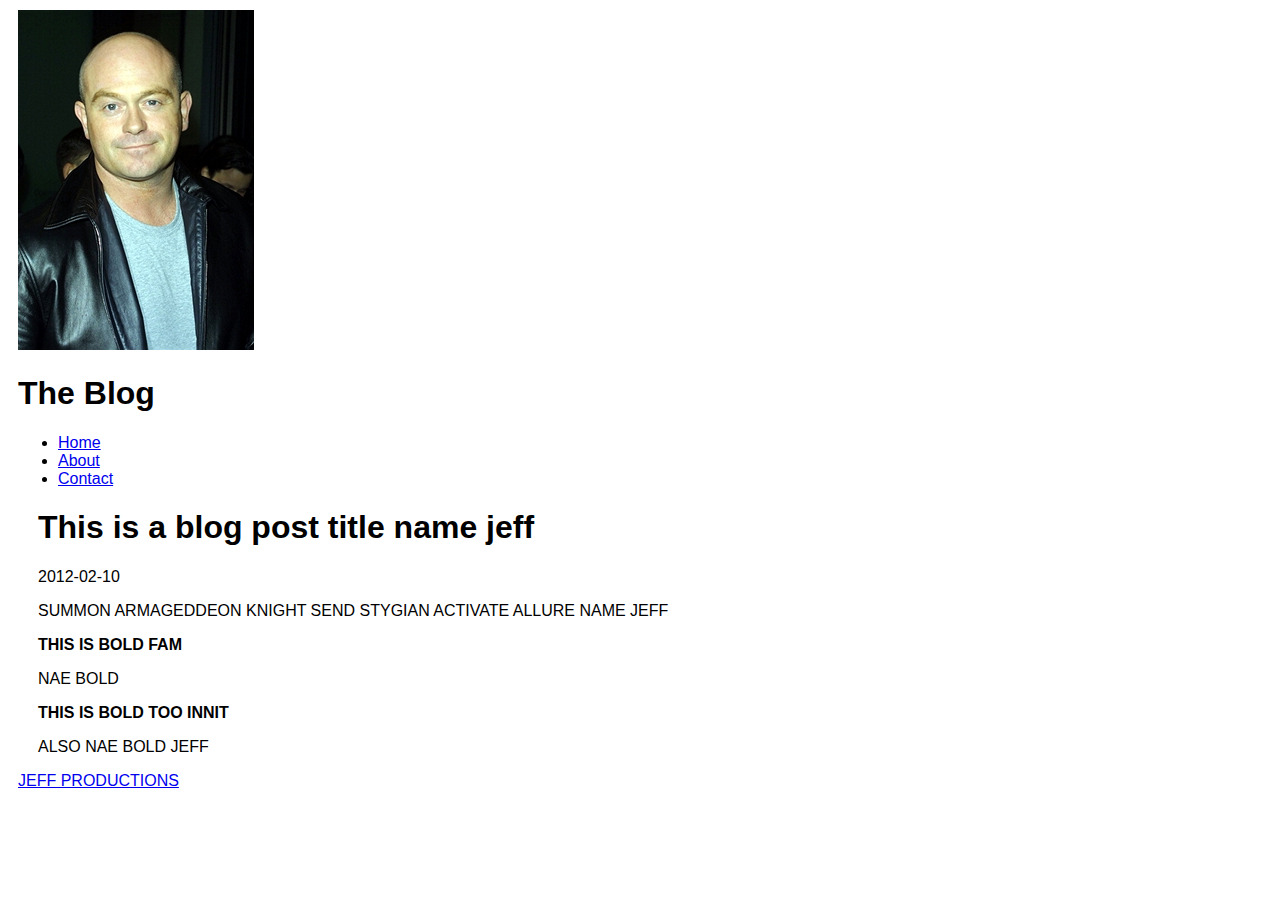
<file: Lab 2/blog.html>
<!doctype html>
<html>
  <head>
    <link rel="stylesheet" type="text/css" href="Styles/style.css">
    <meta charset="utf-8">
    <title> The Blog </title>
  </head>
  <body>

    <header id="PageHeader">
      <img src="RossKemp.jpg" id="Logo"/>
      <h1 id="Title"> The Blog </h1>
    </header>

    <nav id="Site Navigation">
      <ul>
        <li><a href="#">Home</a></li>
        <li><a href="#">About</a></li>
        <li><a href="#">Contact</a></li>
      </ul>
    </nav>

    <section id="PageContent">
      <article class="BlogPost">
        <header>
          <h1 class="BlogPostTitle"> This is a blog post title name jeff </h1>
          <time class="BlogPostDate" pubdate="pubdate">2012-02-10</time>
        </header>
        <div class="BlogPostContent">
          <p> SUMMON ARMAGEDDEON KNIGHT SEND STYGIAN ACTIVATE ALLURE NAME JEFF </p>
          <p class="warning"> THIS IS BOLD FAM </p>
          <p> NAE BOLD </p>
          <p id="first-para"> THIS IS BOLD TOO INNIT </p>
          <p> ALSO NAE BOLD JEFF </p>
        </div>
      </article>
    </section>

    <footer id="PageFooter">
      <a href="#">JEFF PRODUCTIONS</a>
    </footer>
  </body>
</html>
</file>
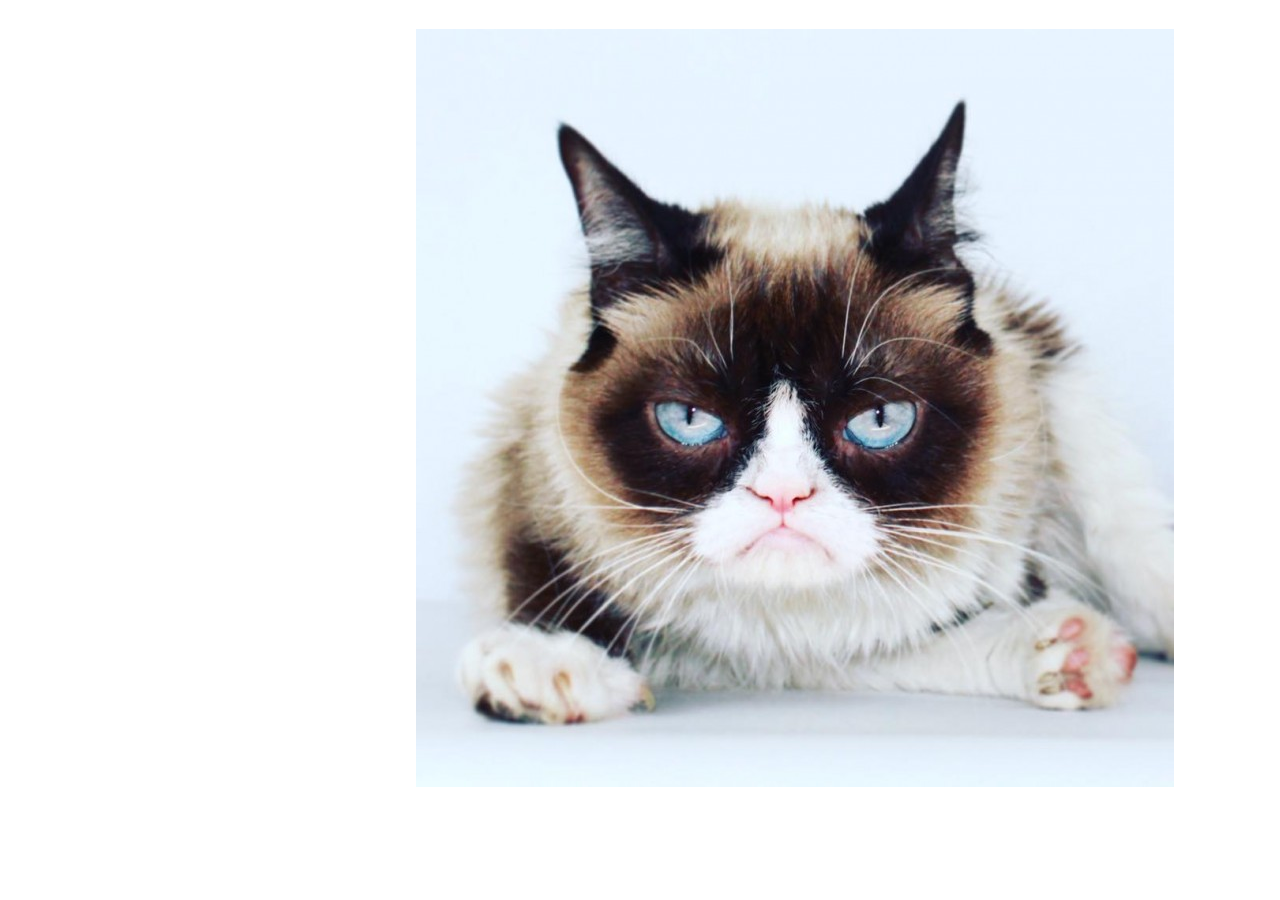
<file: Lab6/catspin.html>
<!DOCTYPE html>
<html lang="en">
<head>
    <meta charset="UTF-8">
    <title></title>
</head>

<body>

<p style="text-align: center">
    <img src="cat.jpg" style="position: relative">
</p>
<script src ="catspin.js"></script>
</body>
</html>
</file>
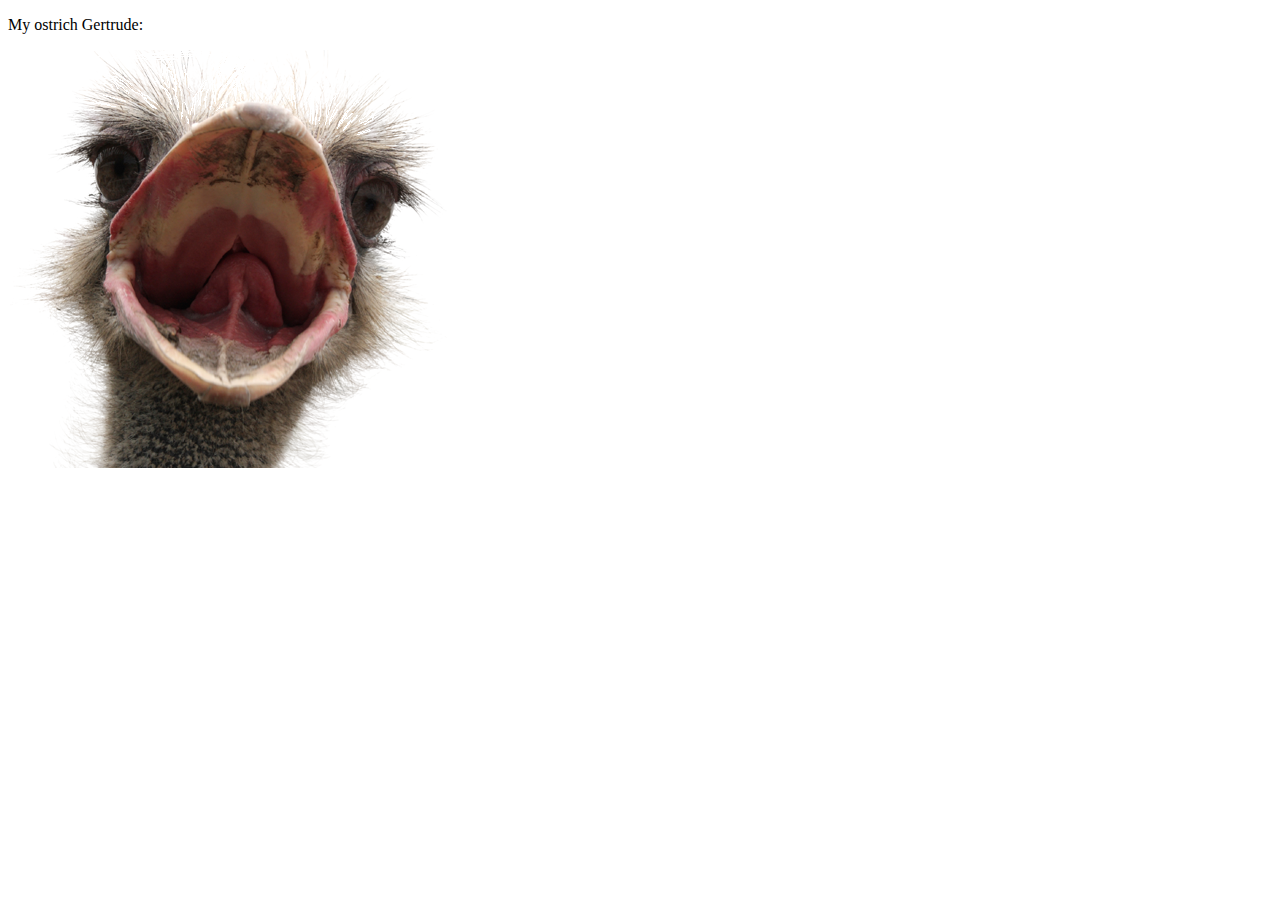
<file: Lab6/DOMJeff.html>
<!DOCTYPE html>
<html lang="en">
  <head>
    <meta charset="UTF-8">
    <title></title>
  </head>
<body>
 <p>My ostrich Gertrude:</p>
 <p><img id="gertrude" src="ostrich.png"></p>
  <script>
    var ostrich = document.getElementById("gertrude");
    console.log(ostrich.src);
  </script>
</body>
</html>
</file>
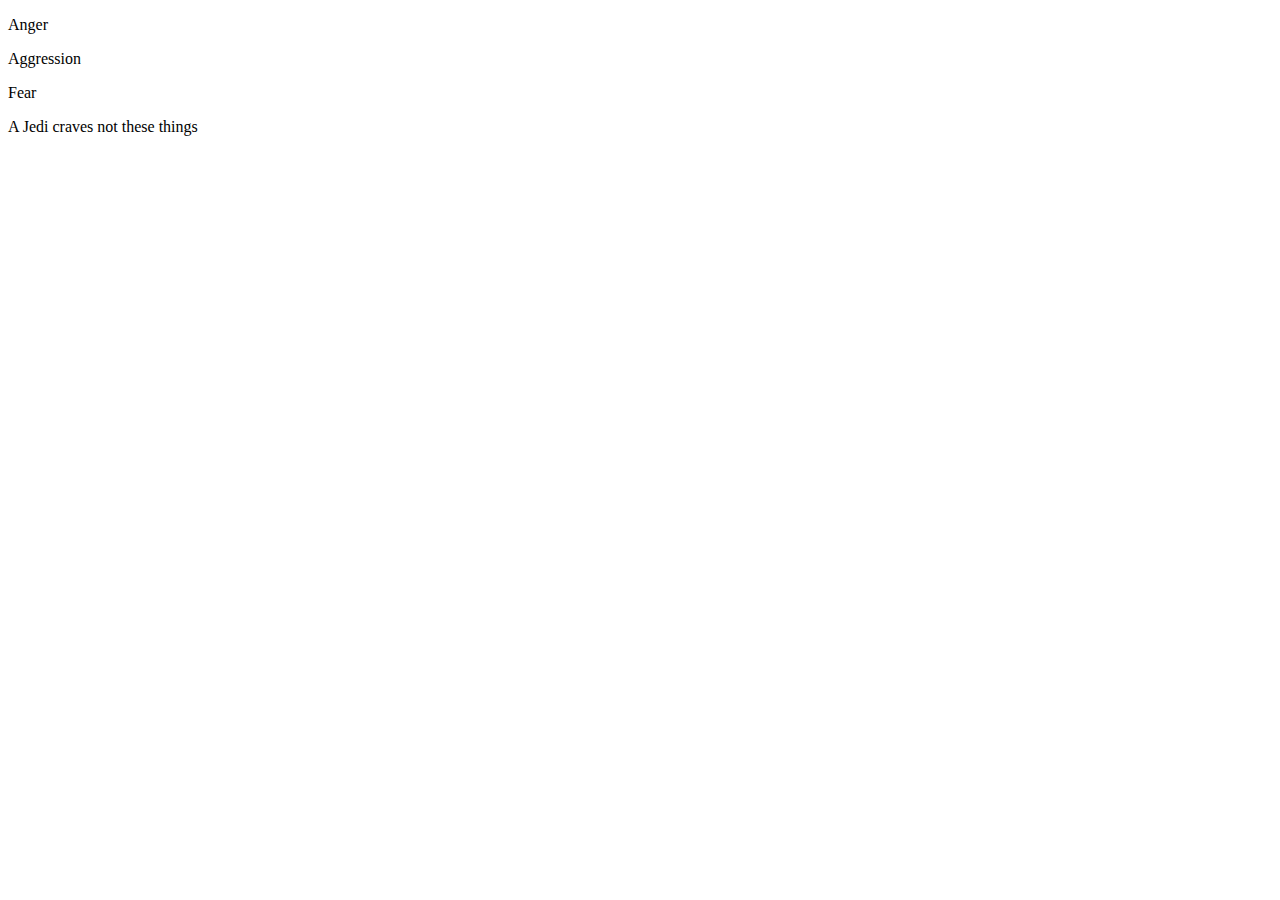
<file: Lab6/DOMPart2.html>
<!DOCTYPE html>
  <html lang="en">
    <head>
      <meta charset="UTF-8">
      <title></title>
    </head>
  <body>
    <p>Skittles</p>
    <p>Fear</p>
    <p>Anger</p>

    <script>
      var paragraphs = document.body.getElementsByTagName("p");
      document.body.insertBefore(paragraphs[2], paragraphs[0]);
      var newPara = document.createElement("p");
      var text = document.createTextNode("A Jedi craves not these things");
      newPara.appendChild(text);
      document.body.appendChild(newPara);


      var newPara1 = document.createElement("p");
      var text1 = document.createTextNode("Aggression");
      newPara1.appendChild(text1);
      document.body.replaceChild(text1,paragraphs[1]);
    </script>
    </body>
  </html>
</file>
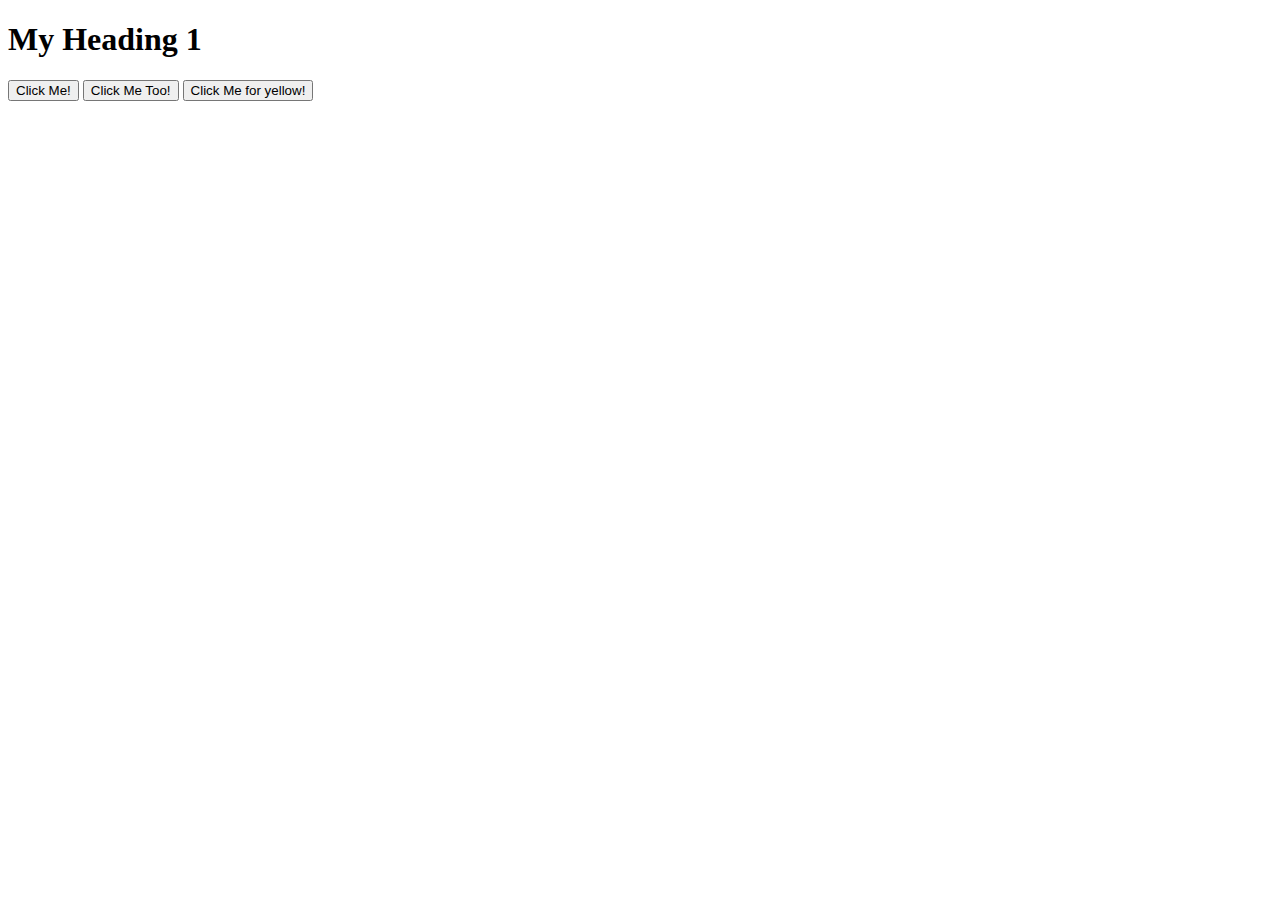
<file: Lab6/DOMRedTing.html>
<!DOCTYPE html>
  <html>
    <body>
    <h1 id="id1">My Heading 1</h1>
    <button type="button" onclick="document.getElementById('id1').style.color =
'red';">
 Click Me!
    </button>
    <button type="button" onclick="go()">
 Click Me Too!
    </button>
    <script>
    function go() {
      document.getElementById('id1').style.color = 'blue';
    }
    </script>
    <script src="myscript.js"></script>
    <button type="button" onclick="goAgain()">
 Click Me for yellow!
    </button>
    </body>
  </html>
</file>
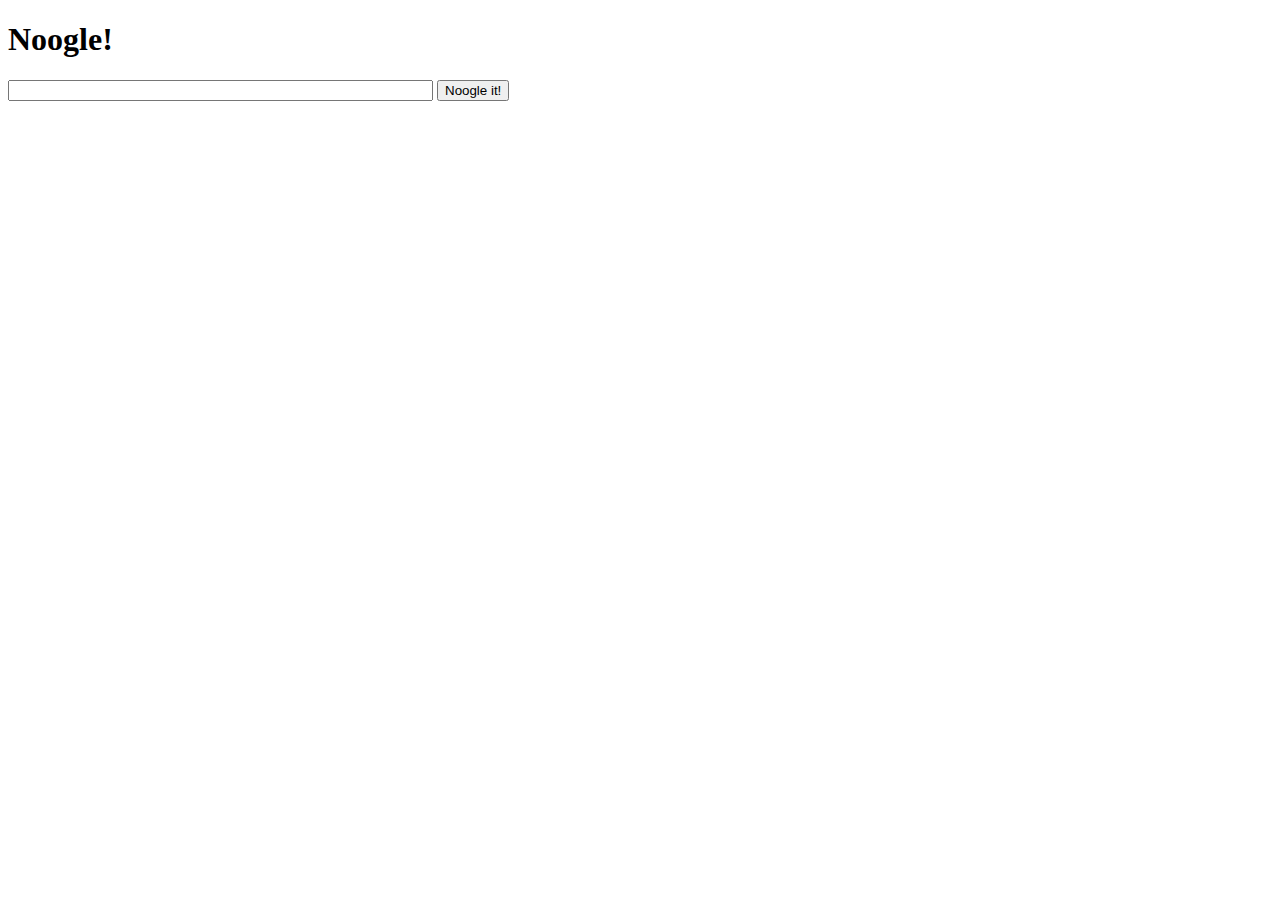
<file: Lab6/form.html>
<!DOCTYPE html>
<html>
	<head>
		<meta charset="utf-8">
		<title>
			Noogle Search
		</title>
		<script>
		function validate() {

			var searchbox = document.getElementById("searchbox");
			var searchvalue = searchbox.value;

			if (searchvalue != ""){
				return true
			}
			else{
				alert("Please type a jeff")
				return false;
			}
			
			// check if we have a search term before searching
			// 1. get a reference to the searchbox
			//    using the DOM api method document.getElementById();
			// searchbox = ???;

			// 2. get the value of the searchbox
			//    using the DOM api value property of an element
			// searchvalue = ???;

			// 3. test if the value is not equal to an empty string ("")
			// if (???) {
			// 	return true;
			// }
			// else {
			// 	alert("please type a search query!");
			// 	return false;
			// }
		}
		</script>
	</head>
	<body>
		<h1>
			Noogle!
		</h1>
		<form name='search' method="get" onsubmit="return validate();" action="results.html">
			<input type="text" name="q" id="searchbox" size="50">
			<input type="submit" value="Noogle it!">
		</form>
	</body>
</html>
</file>
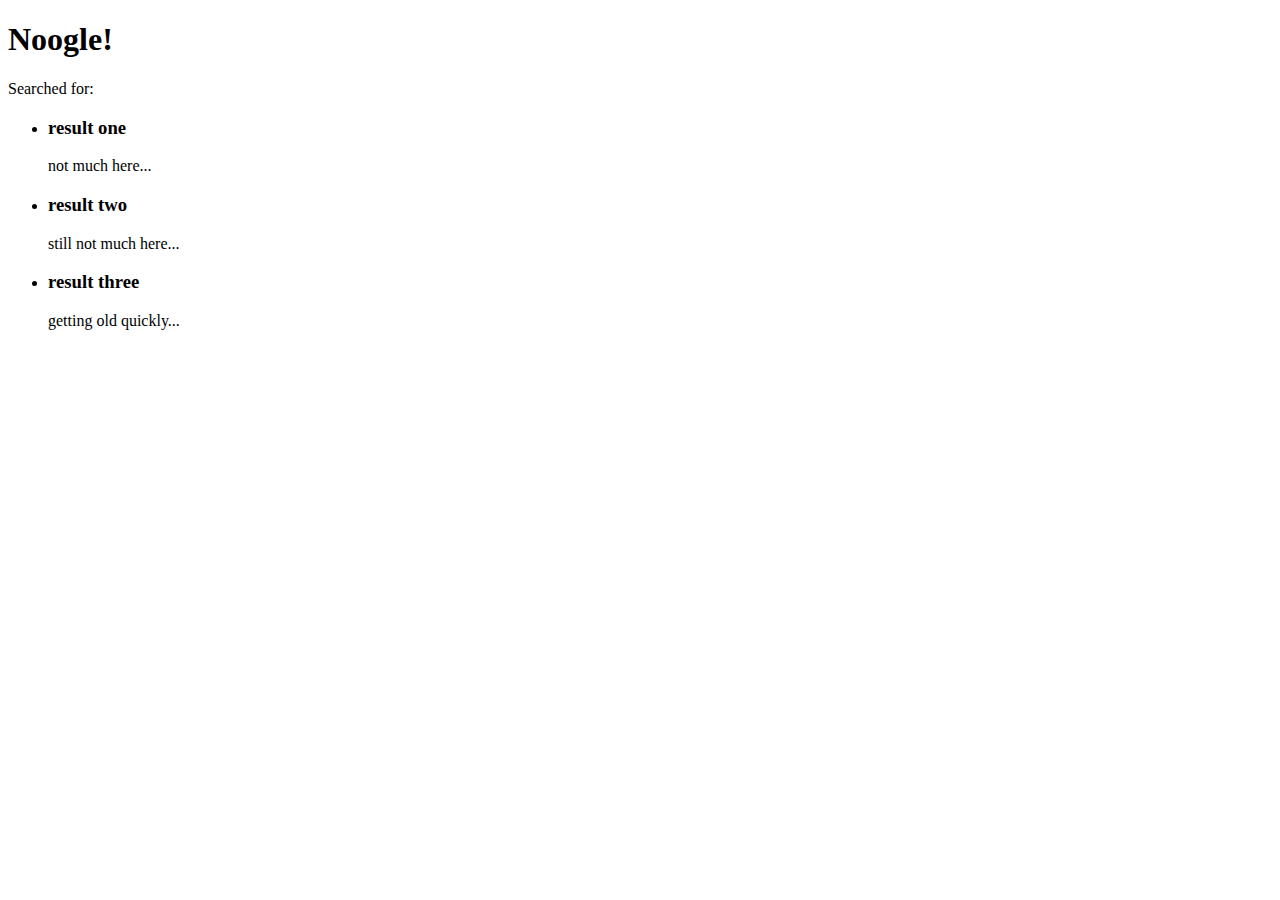
<file: Lab6/results.html>
<!DOCTYPE html>
<html>
	<head>
		<meta charset="utf-8">
		<title>
			Noogle Search Results
		</title>
		<script>
			function updateQuery () {
				// grab the query terms from the location bar
				var searchString = document.location.search;

				// strip off the leading '?'
				searchString = searchString.substring(1);

				// split string of arguments into name=value pairs
				var nvPairs = searchString.split("&");

				// iterate though name=value pairs
				// split into seperate name and value
				// print to the browser console
				for (i = 0; i < nvPairs.length; i++) {
				     var nvPair = nvPairs[i].split("=");
				     var name = nvPair[0];
				     var value = nvPair[1];
					 if(name == 'q') {
						 document.getElementById("query").innerHTML = value;
						 
						 // populate the empty span element with the query terms
						 // grab reference to "query" <span> using a DOM method
						 // update its innerHTML property with value

					 }
				}
			}
		</script>
	</head>
	<body onload="updateQuery();">
		<h1>
			Noogle!
		</h1>

		Searched for: <span id="query"></span>

		<ul>
			<li><h3>result one</h3> not much here...</li>
			<li><h3>result two</h3> still not much here...</li>
			<li><h3>result three</h3>getting old quickly...</li>
		</ul>
	</body>
</html>
</file>
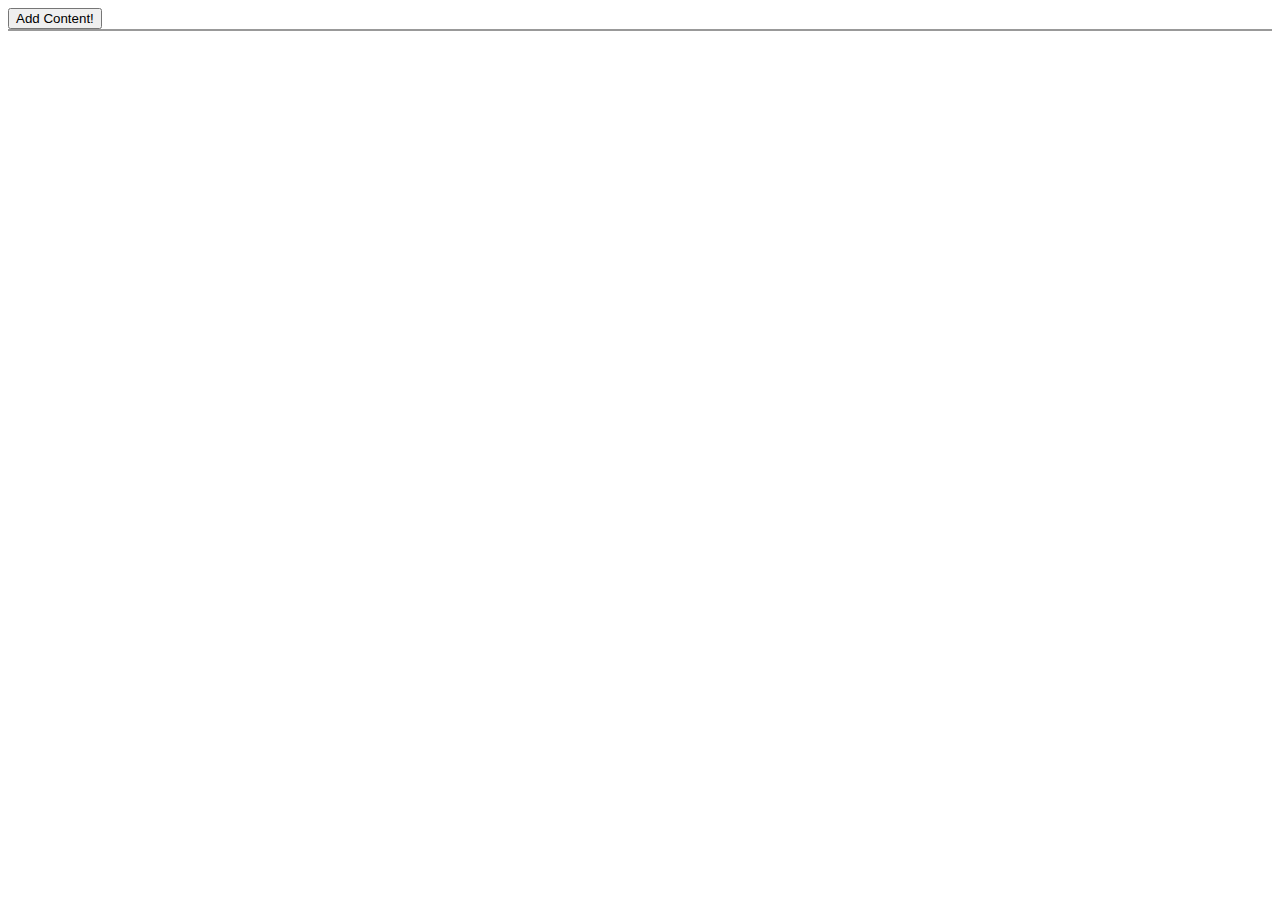
<file: Lab9/contentlist.html>
<!DOCTYPE html>
<html>
	<head>
		<title>task2</title>
		<!-- include jQuery library -->
		<!-- rather than download the library, we can link to a hosted version -->
		<!-- so if you need to use jQuery, this should be all you need to do -->
		<script src="http://ajax.googleapis.com/ajax/libs/jquery/1.11.2/jquery.min.js"></script>
	
		<!-- our own jQuery and JavaScript goes in this script -->
		<script src="contentlist.js"></script>
		<style>
			#content {border: 1px solid #999;}
		</style>
	</head>
	<body id="task2" onload="">
		<input type="button" id="addcontent" value="Add Content!">
		<div id="content">
			<!-- empty div to manipulate -->
		</div>
	</body>
</html>
</file>
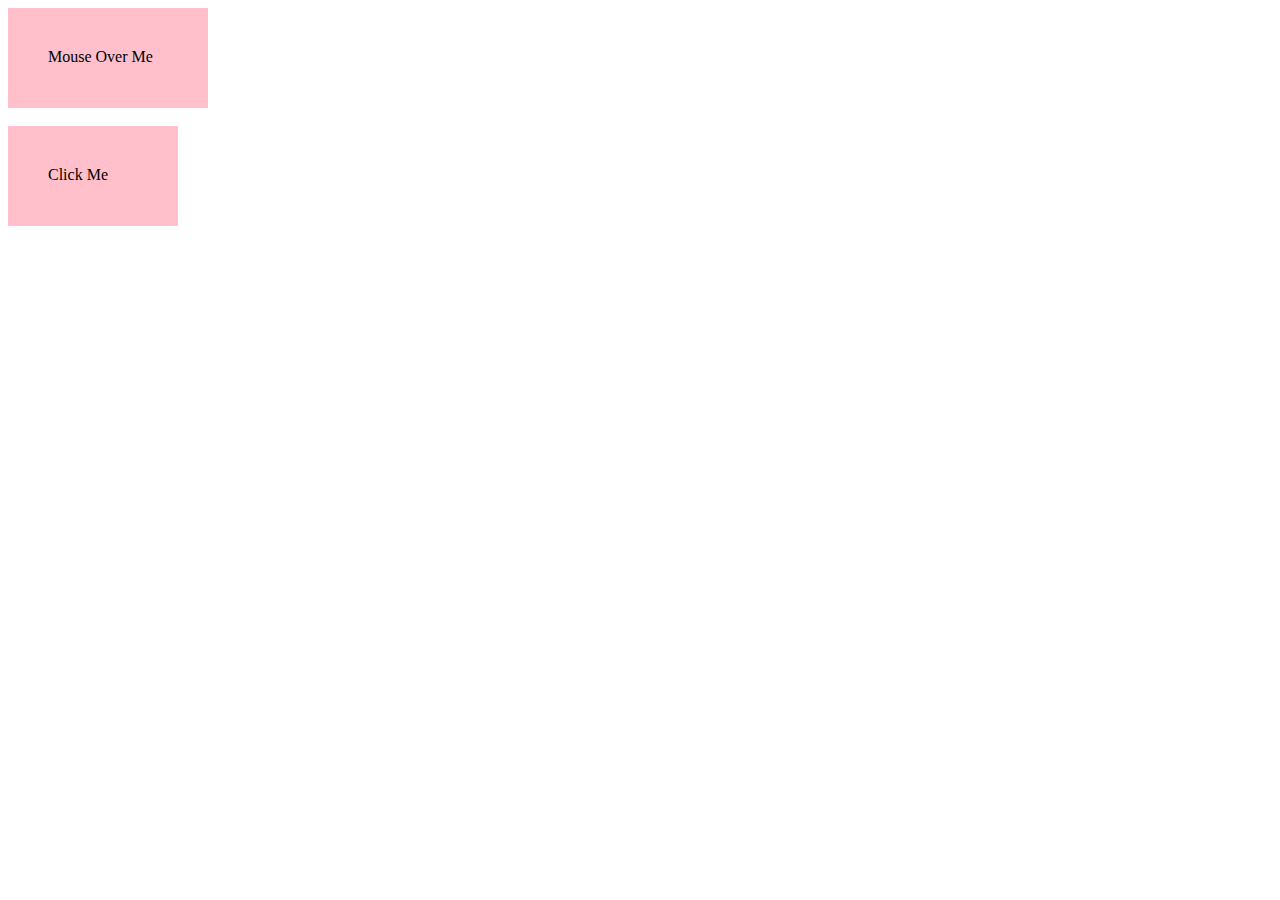
<file: Lab9/mouseevents.html>
<!DOCTYPE html>
<html>
<head>
<title> Buttons </title>
<script src="mouseevents.js"></script>
</head>
<body>

<div onmouseover="mOver(this)" onmouseout="mOut(this)" 
style="background-color:pink;width:120px;height:20px;padding:40px;">
Mouse Over Me</div>
<br/>
<div onmousedown="mDown(this)" onmouseup="mUp(this)"
style="background-color:pink;width:90px;height:20px;padding:40px;">
Click Me</div>



</body>
</html>
</file>
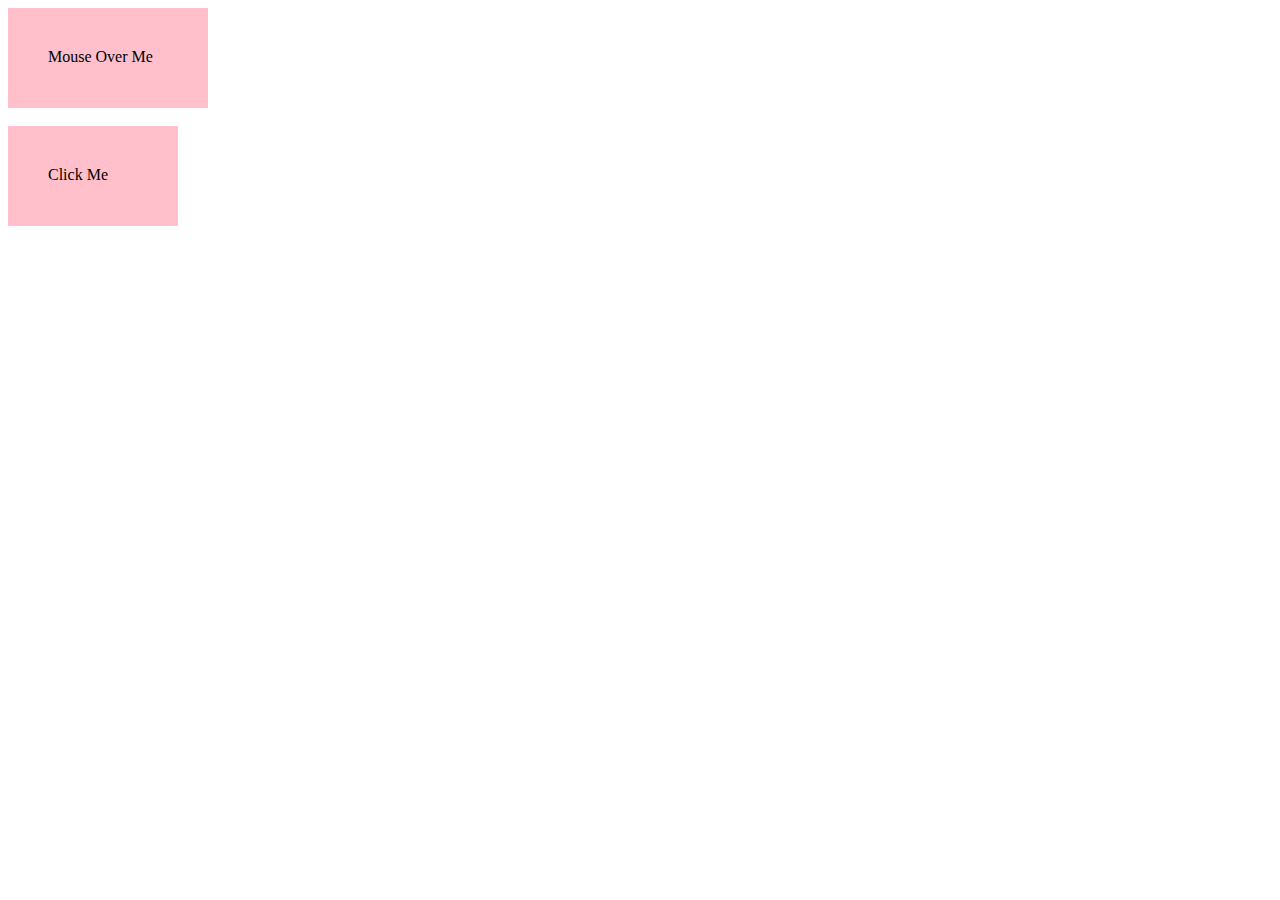
<file: Lab9/mouseevents_jq.html>
<!DOCTYPE html>
<html>
<head>
<title> Buttons </title>
<script src="http://ajax.googleapis.com/ajax/libs/jquery/1.11.2/jquery.min.js"></script>
<script src="mouseevents_jq.js"></script>
</head>
<body>

<div id="button1"
style="background-color:pink;width:120px;height:20px;padding:40px;">
Mouse Over Me</div>
<br/>
<div id="button2" 
style="background-color:pink;width:90px;height:20px;padding:40px;">
Click Me</div>



</body>
</html>
</file>
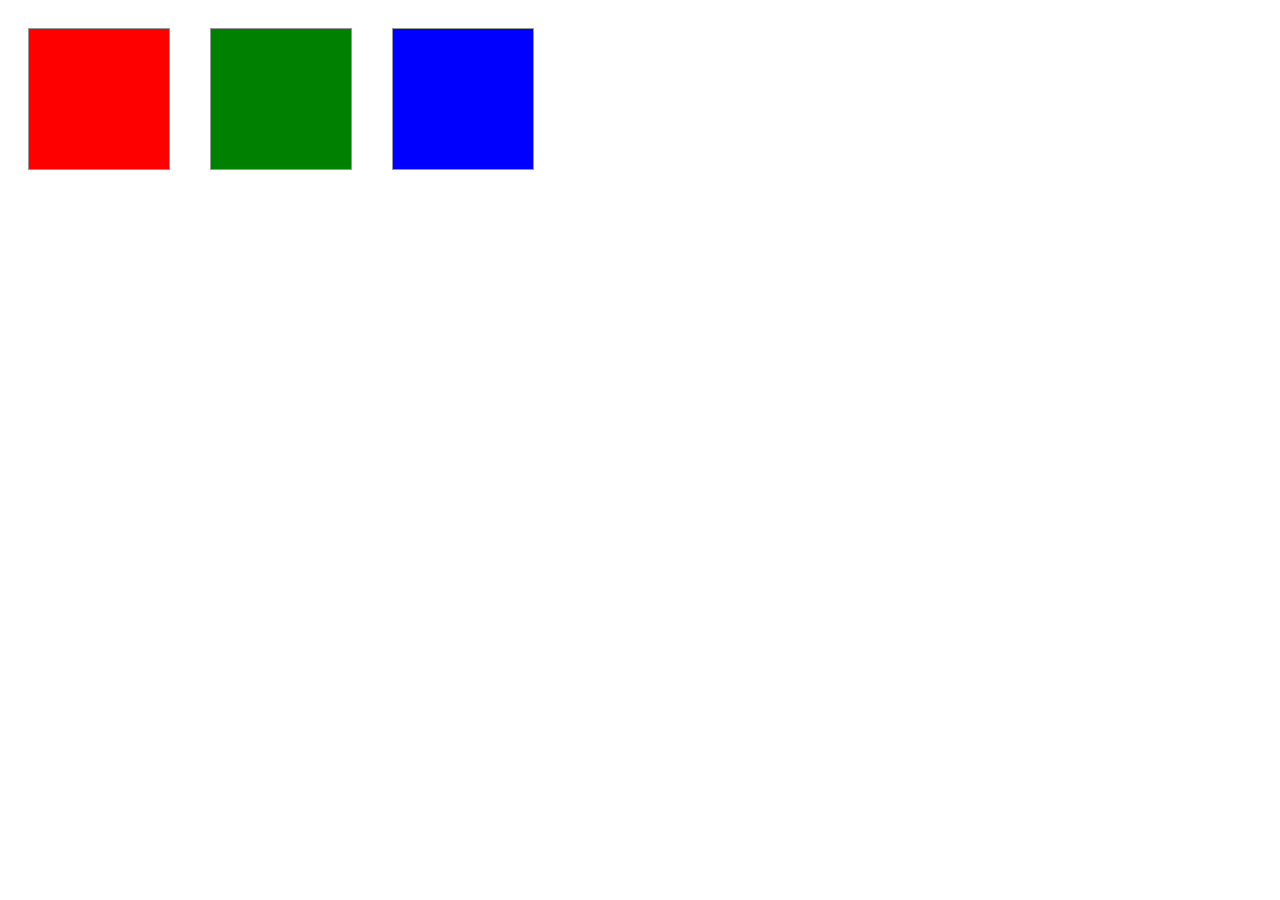
<file: Lab9/squares.html>
<!DOCTYPE html>
<html>
	<head>
		<title>task3</title>
		<script src="http://ajax.googleapis.com/ajax/libs/jquery/1.11.2/jquery.min.js"></script>
		<script src="squares.js"></script>
		<style>
			div {
				border: 1px solid #999;
				padding: 20px;
				margin: 20px;
				width: 100px;
				height: 100px;
				float: left;
			}
			.red {background-color: red;}
			.green {background-color: green;}
			.blue {background-color: blue;}
		</style>
	</head>
	<body id="task3" onload="">
		<div class="red"></div>
		<div class="green"></div>
		<div class="blue"></div>
	</body>
</html>
</file>
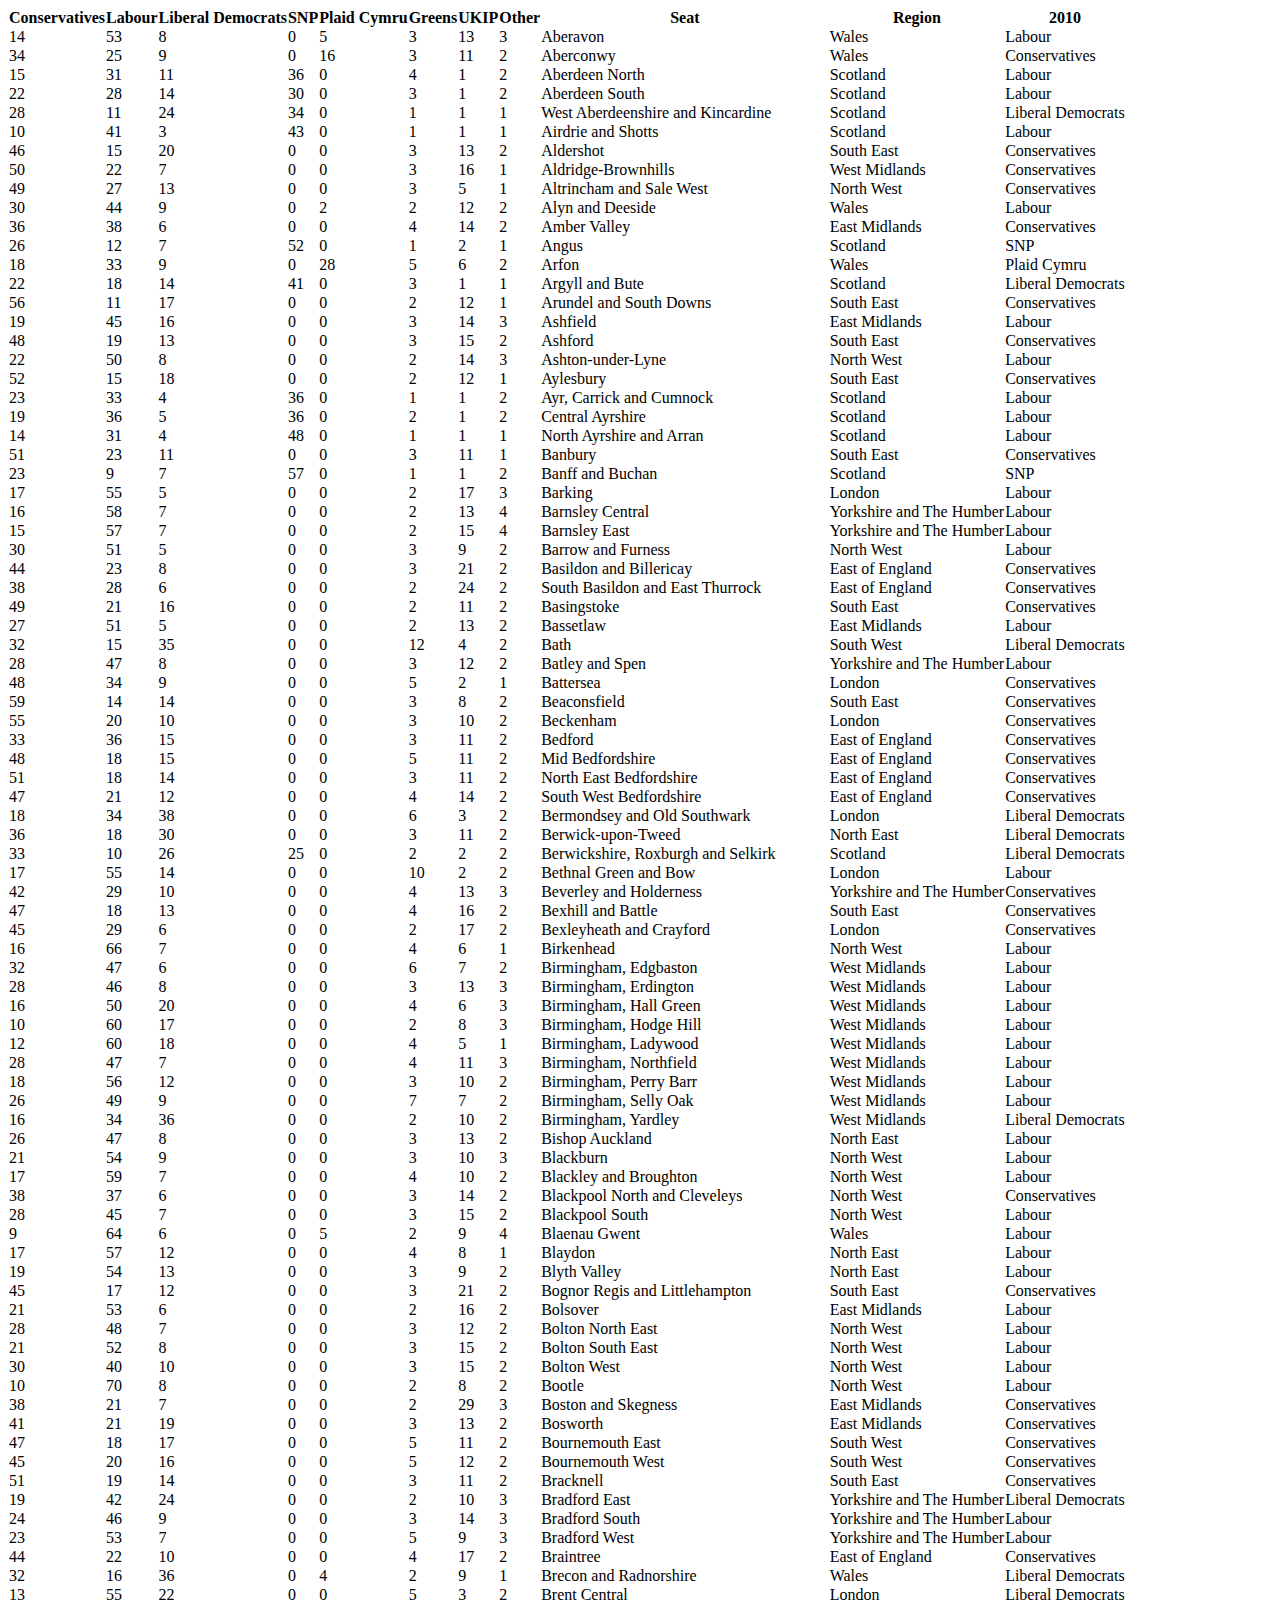
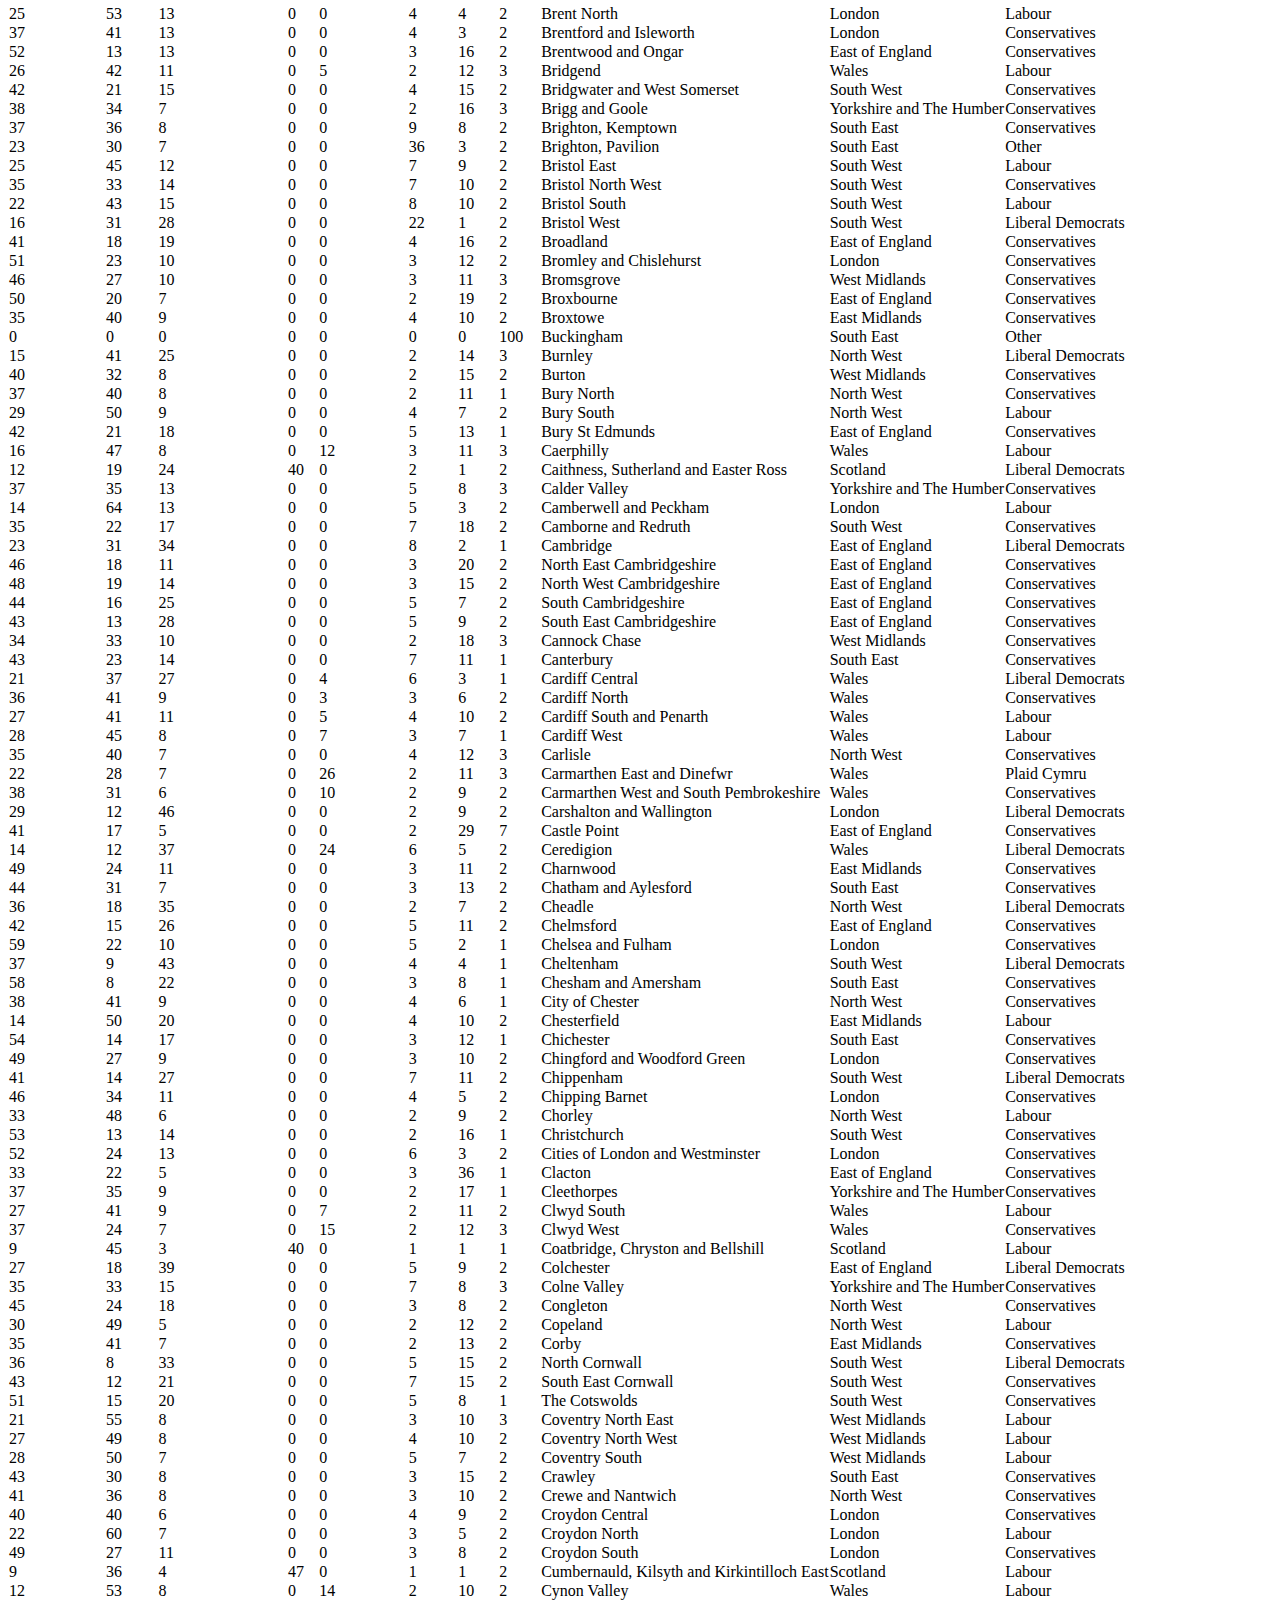
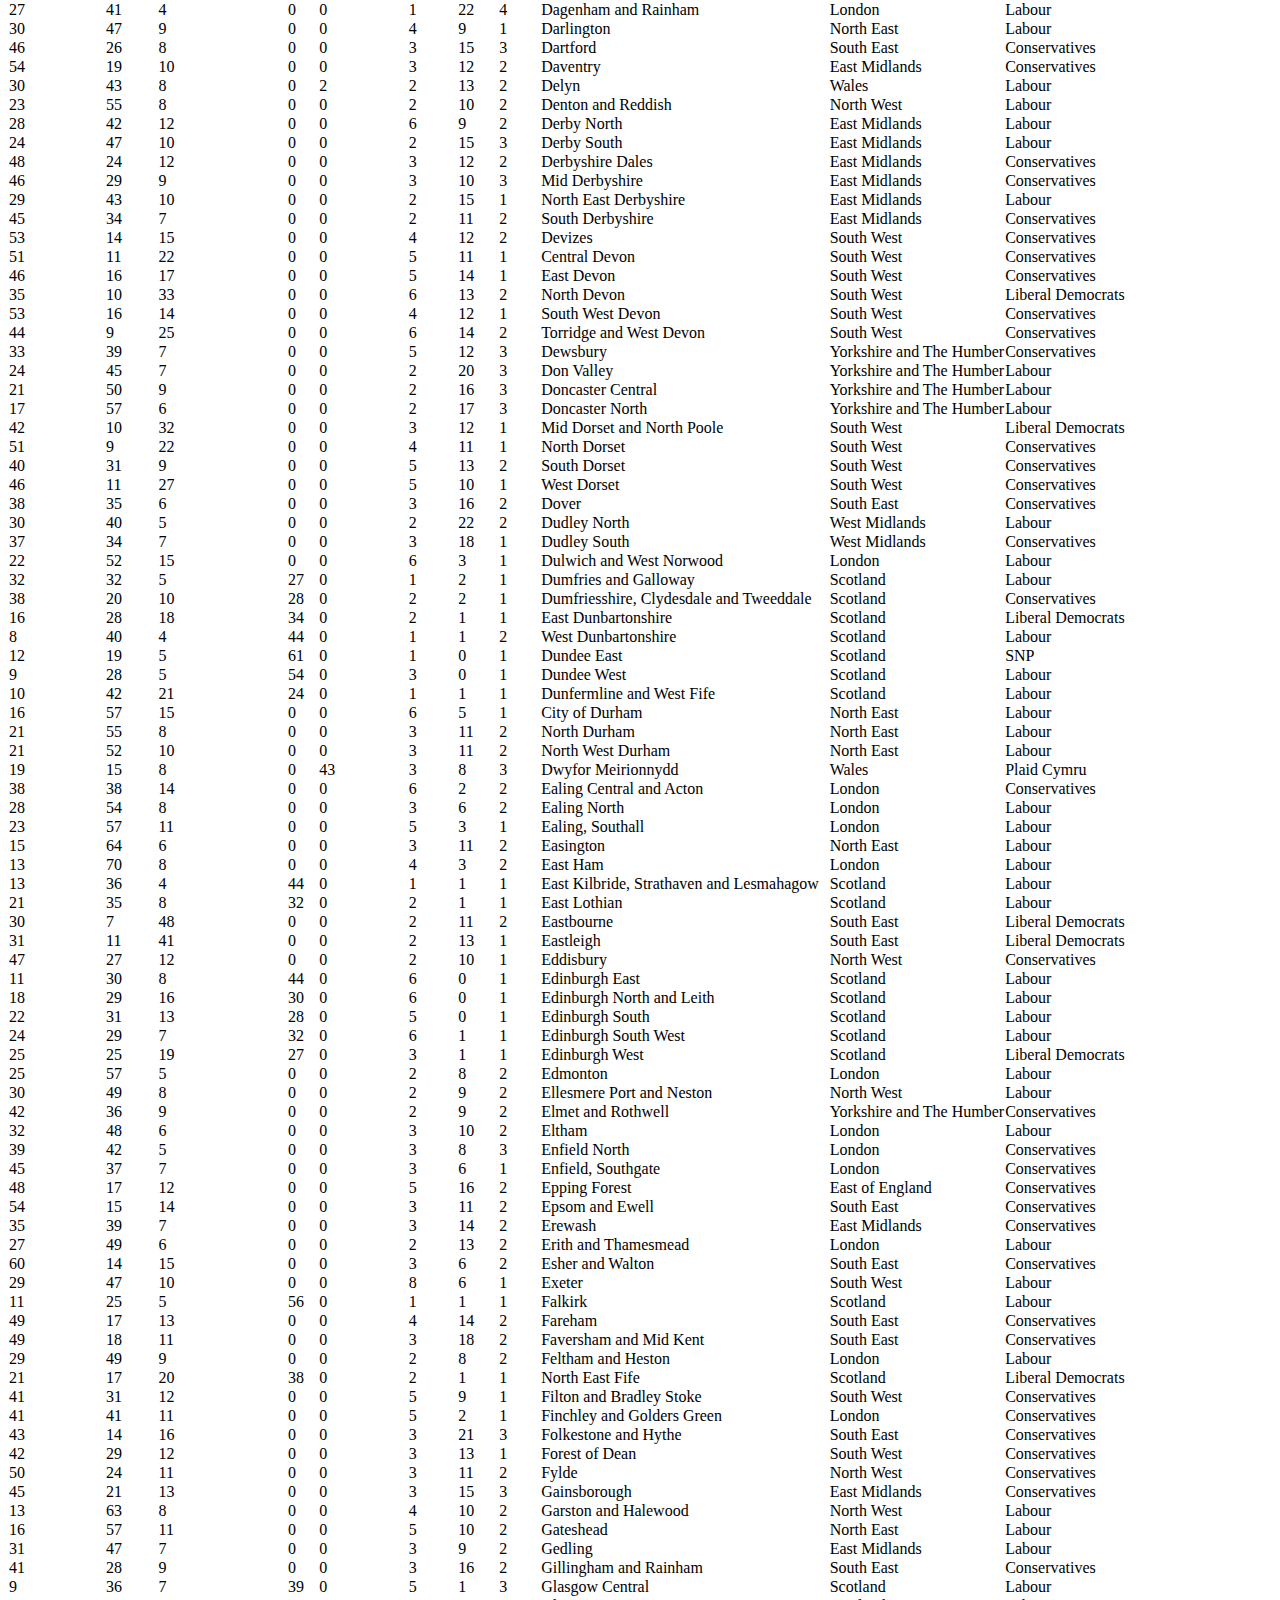
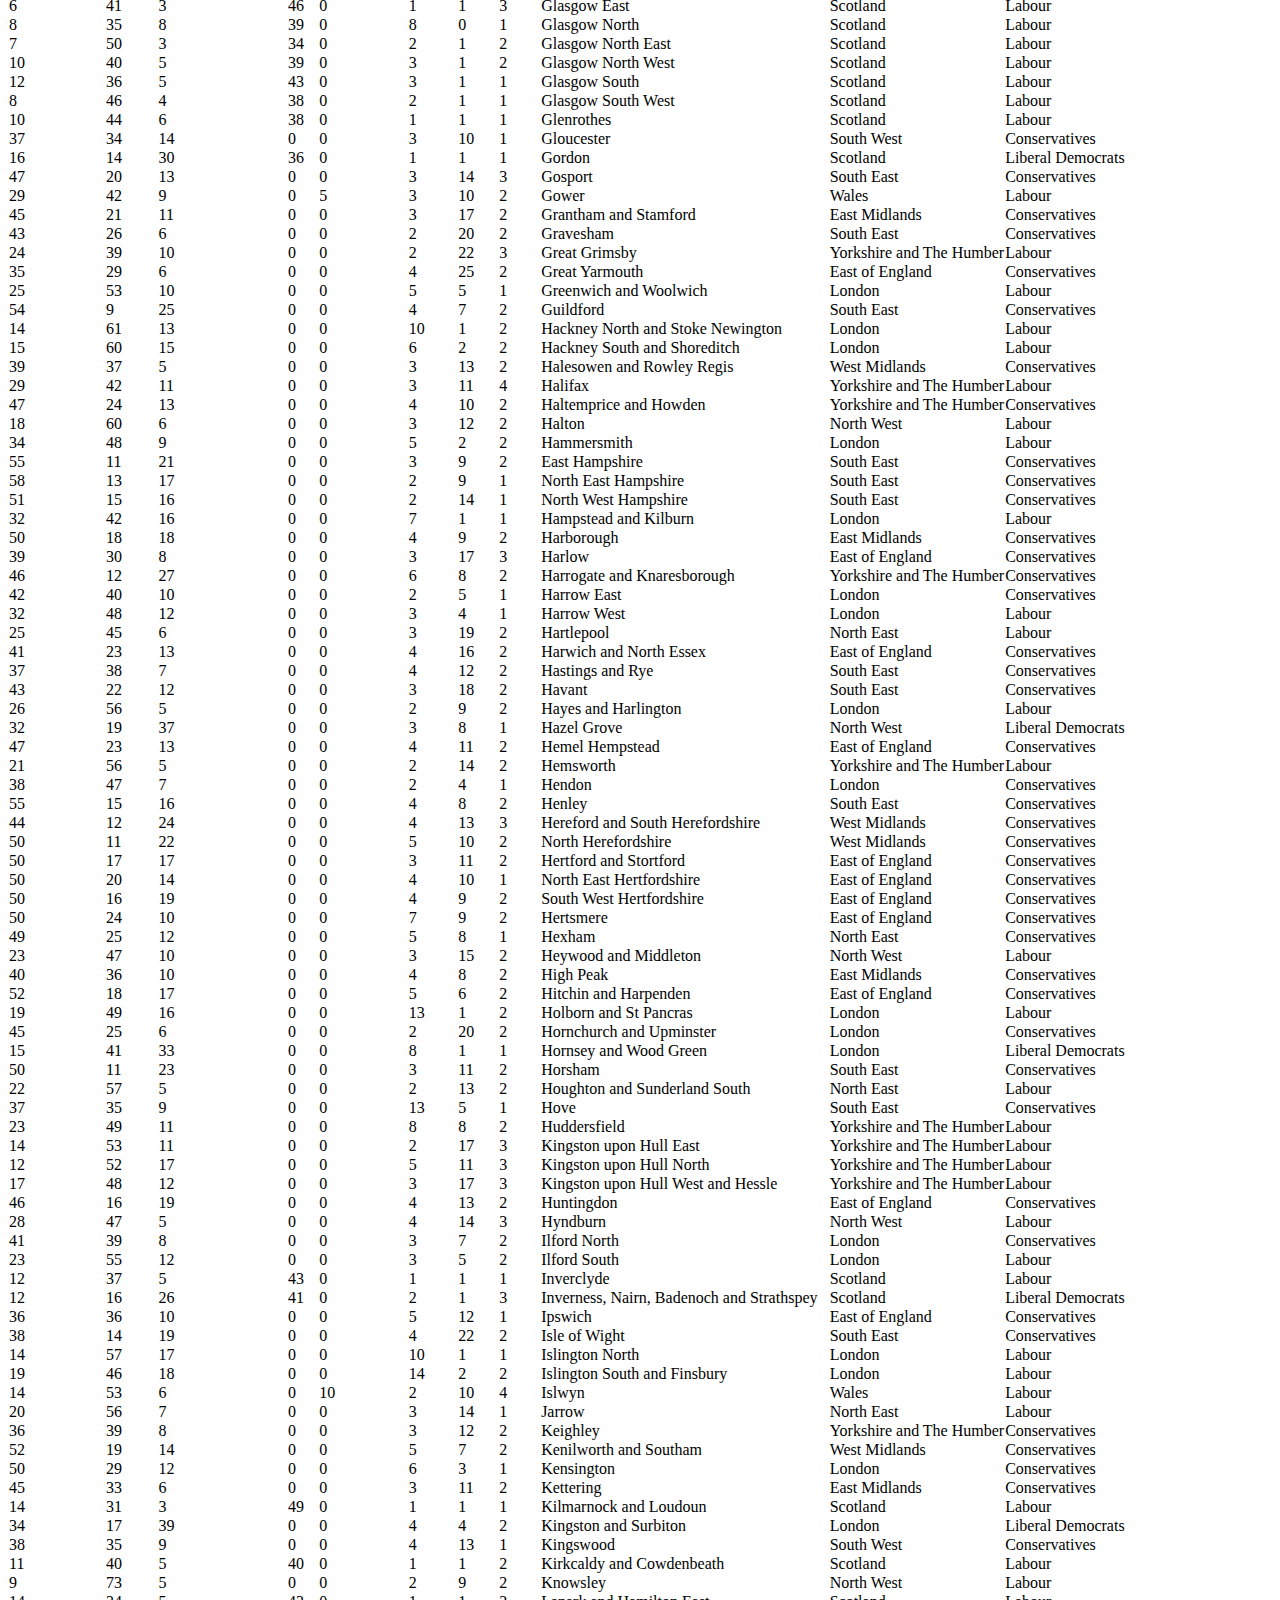
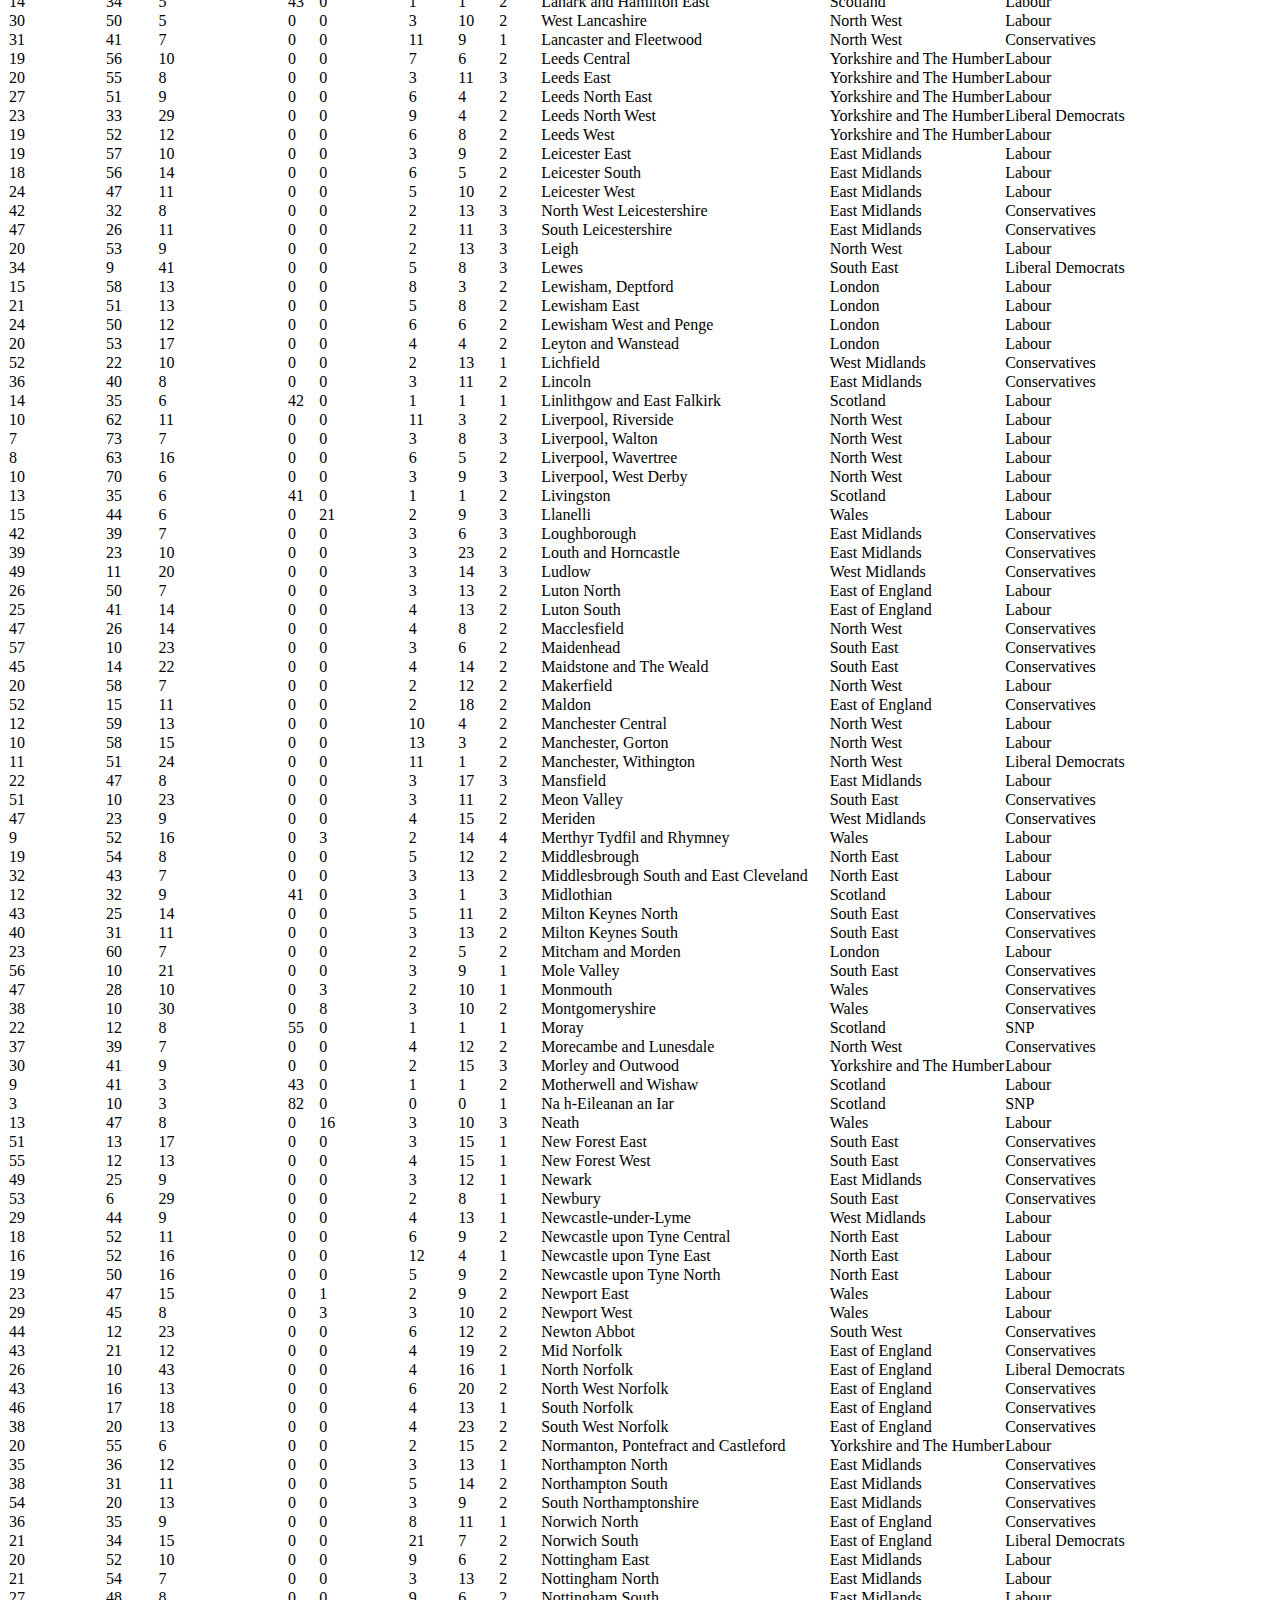
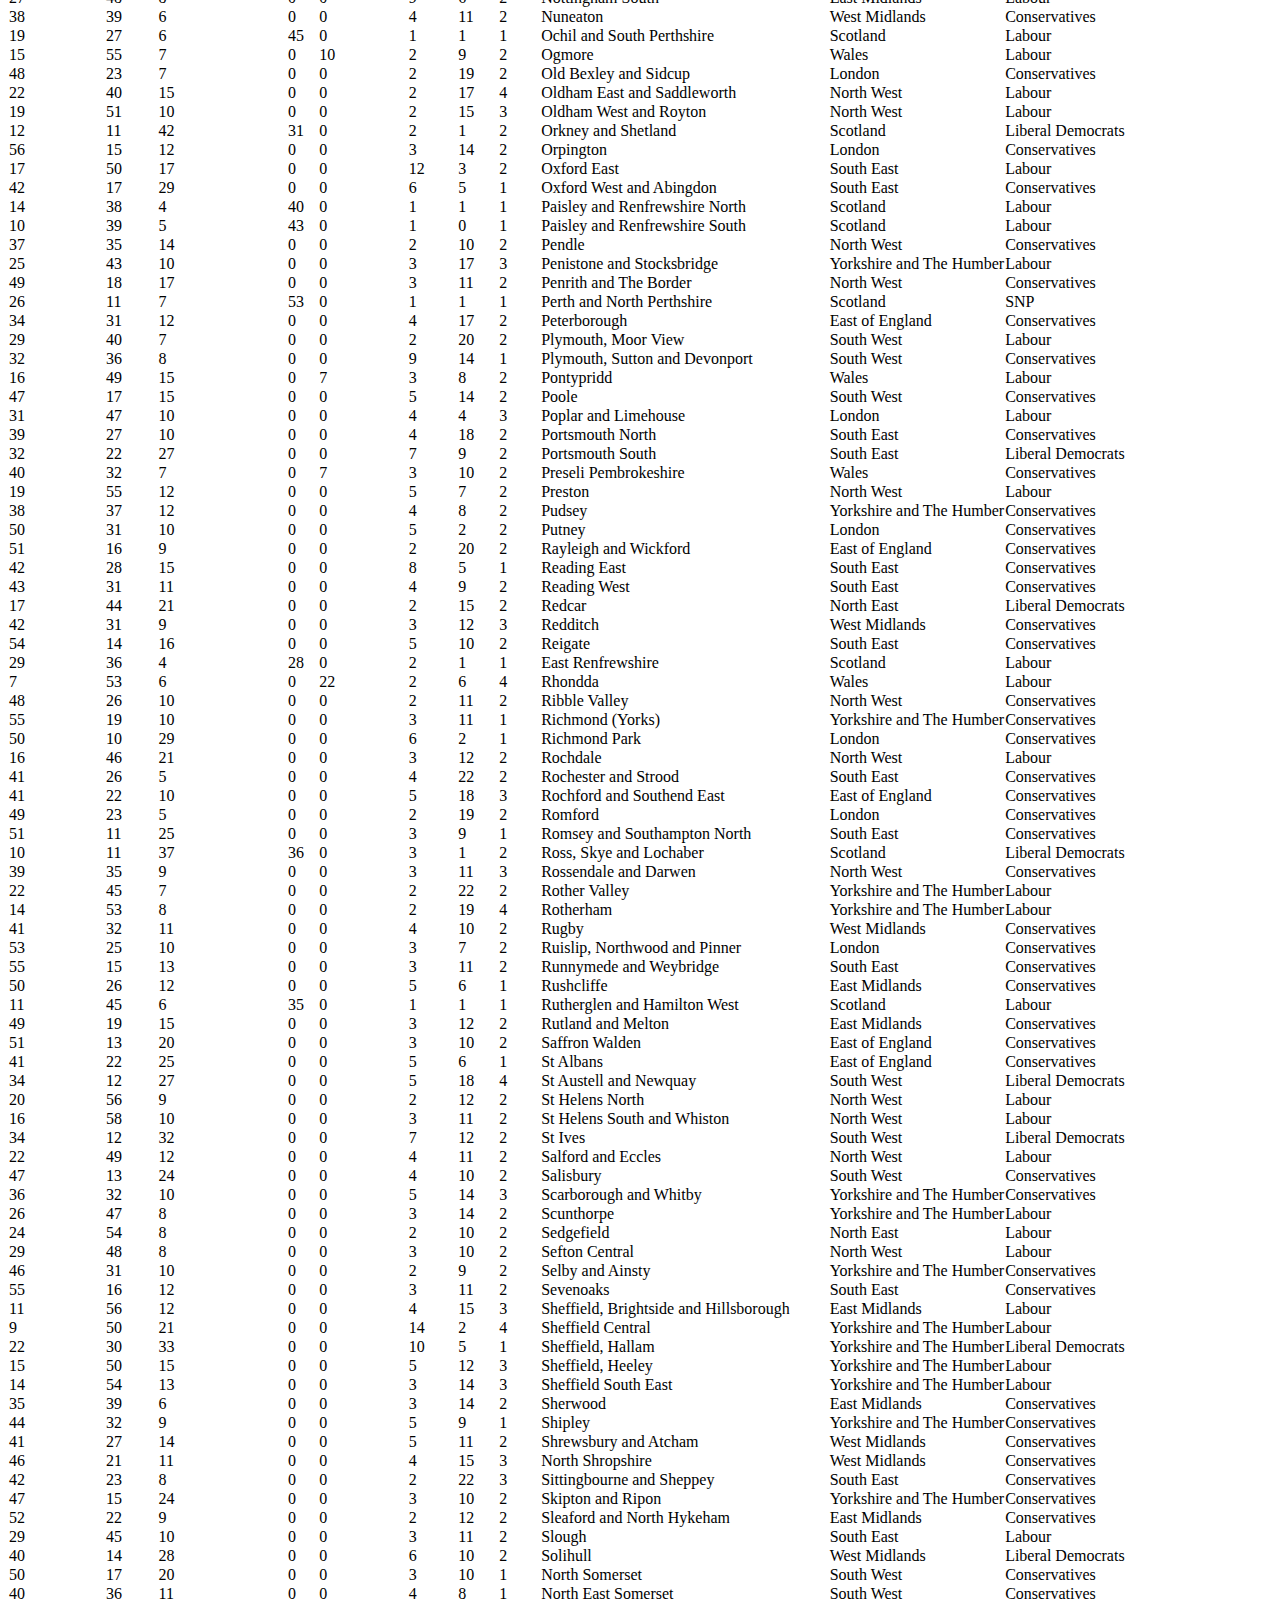
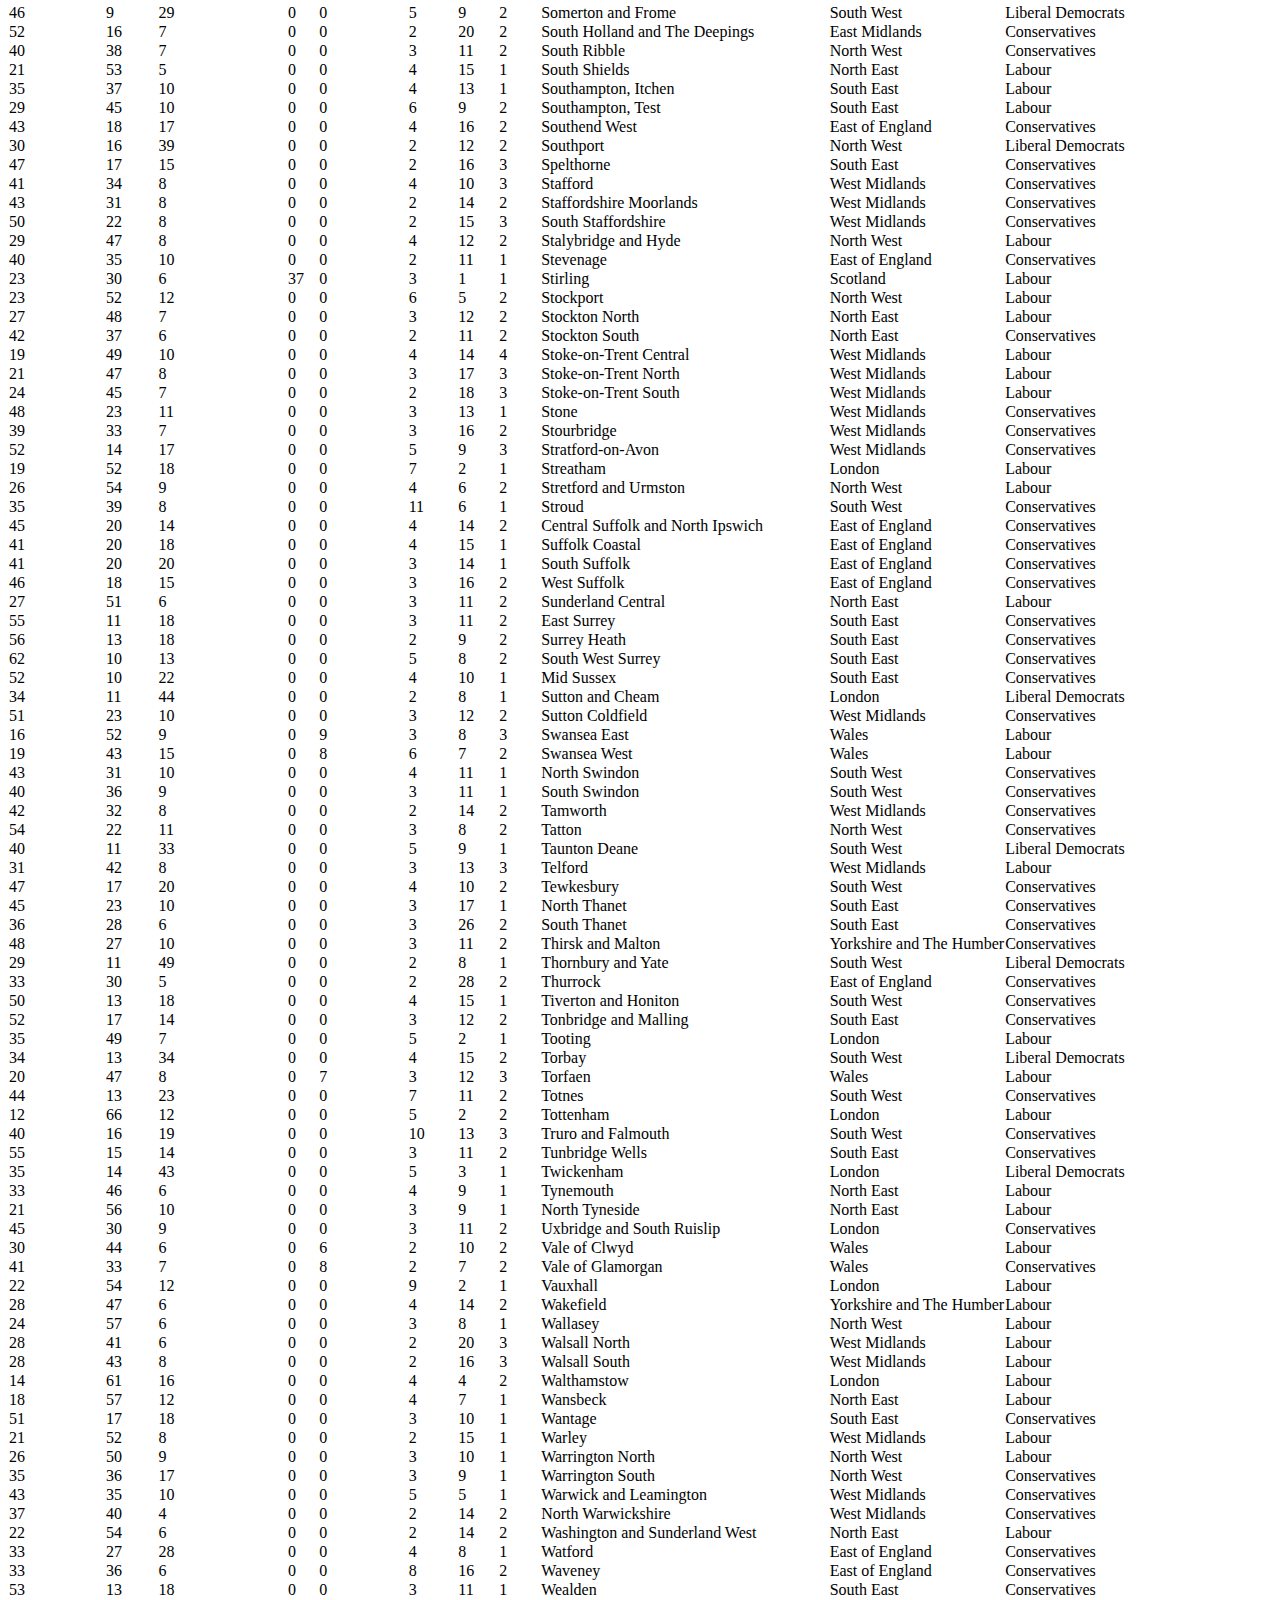
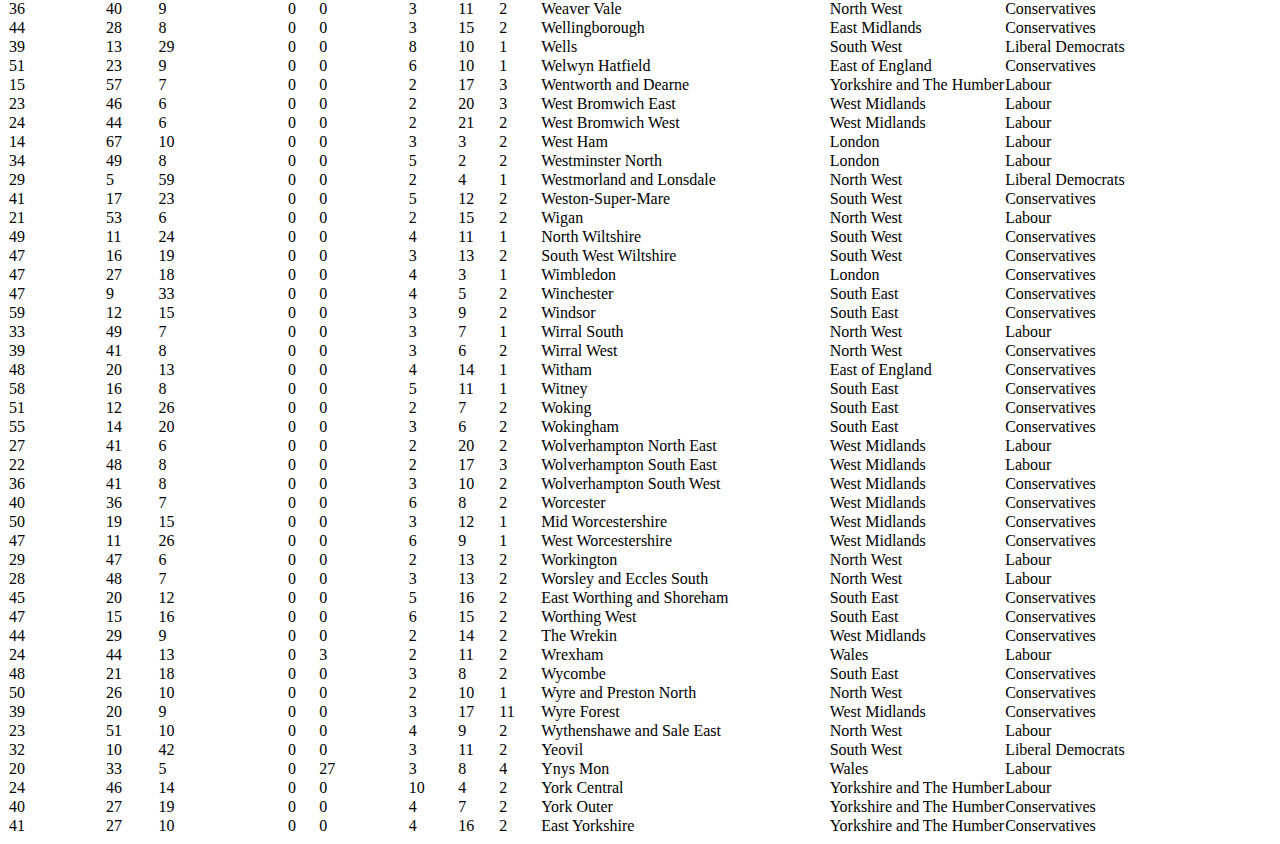
<file: Lab9/table.html>
<!DOCTYPE html PUBLIC "-//W3C//DTD XHTML 1.0 Transitional//EN" "http://www.w3.org/TR/xhtml1/DTD/xhtml1-transitional.dtd">
<html xmlns="http://www.w3.org/1999/xhtml">
<head>
<meta http-equiv="Content-Type" content="text/html; charset=utf-8" />
<title>Table</title>
</head>
  <body>
    <table id="myTable" border="0" cellspacing="1" cellpadding="0">
      <thead>
        <tr>
                      <th>Conservatives</th>
                      <th>Labour</th>
                      <th>Liberal Democrats</th>
                      <th>SNP</th>
                      <th>Plaid Cymru</th>
                      <th>Greens</th>
                      <th>UKIP</th>
                      <th>Other</th>
                      <th>Seat</th>
                      <th>Region</th>
                      <th>2010</th>
                  </tr>
      </thead>
      <tbody>
                <tr>
                      <td>14</td>
                      <td>53</td>
                      <td>8</td>
                      <td>0</td>
                      <td>5</td>
                      <td>3</td>
                      <td>13</td>
                      <td>3</td>
                      <td>Aberavon</td>
                      <td>Wales</td>
                      <td>Labour</td>
                  </tr>
                <tr>
                      <td>34</td>
                      <td>25</td>
                      <td>9</td>
                      <td>0</td>
                      <td>16</td>
                      <td>3</td>
                      <td>11</td>
                      <td>2</td>
                      <td>Aberconwy</td>
                      <td>Wales</td>
                      <td>Conservatives</td>
                  </tr>
                <tr>
                      <td>15</td>
                      <td>31</td>
                      <td>11</td>
                      <td>36</td>
                      <td>0</td>
                      <td>4</td>
                      <td>1</td>
                      <td>2</td>
                      <td>Aberdeen North</td>
                      <td>Scotland</td>
                      <td>Labour</td>
                  </tr>
                <tr>
                      <td>22</td>
                      <td>28</td>
                      <td>14</td>
                      <td>30</td>
                      <td>0</td>
                      <td>3</td>
                      <td>1</td>
                      <td>2</td>
                      <td>Aberdeen South</td>
                      <td>Scotland</td>
                      <td>Labour</td>
                  </tr>
                <tr>
                      <td>28</td>
                      <td>11</td>
                      <td>24</td>
                      <td>34</td>
                      <td>0</td>
                      <td>1</td>
                      <td>1</td>
                      <td>1</td>
                      <td>West Aberdeenshire and Kincardine</td>
                      <td>Scotland</td>
                      <td>Liberal Democrats</td>
                  </tr>
                <tr>
                      <td>10</td>
                      <td>41</td>
                      <td>3</td>
                      <td>43</td>
                      <td>0</td>
                      <td>1</td>
                      <td>1</td>
                      <td>1</td>
                      <td>Airdrie and Shotts</td>
                      <td>Scotland</td>
                      <td>Labour</td>
                  </tr>
                <tr>
                      <td>46</td>
                      <td>15</td>
                      <td>20</td>
                      <td>0</td>
                      <td>0</td>
                      <td>3</td>
                      <td>13</td>
                      <td>2</td>
                      <td>Aldershot</td>
                      <td>South East</td>
                      <td>Conservatives</td>
                  </tr>
                <tr>
                      <td>50</td>
                      <td>22</td>
                      <td>7</td>
                      <td>0</td>
                      <td>0</td>
                      <td>3</td>
                      <td>16</td>
                      <td>1</td>
                      <td>Aldridge-Brownhills</td>
                      <td>West Midlands</td>
                      <td>Conservatives</td>
                  </tr>
                <tr>
                      <td>49</td>
                      <td>27</td>
                      <td>13</td>
                      <td>0</td>
                      <td>0</td>
                      <td>3</td>
                      <td>5</td>
                      <td>1</td>
                      <td>Altrincham and Sale West</td>
                      <td>North West</td>
                      <td>Conservatives</td>
                  </tr>
                <tr>
                      <td>30</td>
                      <td>44</td>
                      <td>9</td>
                      <td>0</td>
                      <td>2</td>
                      <td>2</td>
                      <td>12</td>
                      <td>2</td>
                      <td>Alyn and Deeside</td>
                      <td>Wales</td>
                      <td>Labour</td>
                  </tr>
                <tr>
                      <td>36</td>
                      <td>38</td>
                      <td>6</td>
                      <td>0</td>
                      <td>0</td>
                      <td>4</td>
                      <td>14</td>
                      <td>2</td>
                      <td>Amber Valley</td>
                      <td>East Midlands</td>
                      <td>Conservatives</td>
                  </tr>
                <tr>
                      <td>26</td>
                      <td>12</td>
                      <td>7</td>
                      <td>52</td>
                      <td>0</td>
                      <td>1</td>
                      <td>2</td>
                      <td>1</td>
                      <td>Angus</td>
                      <td>Scotland</td>
                      <td>SNP</td>
                  </tr>
                <tr>
                      <td>18</td>
                      <td>33</td>
                      <td>9</td>
                      <td>0</td>
                      <td>28</td>
                      <td>5</td>
                      <td>6</td>
                      <td>2</td>
                      <td>Arfon</td>
                      <td>Wales</td>
                      <td>Plaid Cymru</td>
                  </tr>
                <tr>
                      <td>22</td>
                      <td>18</td>
                      <td>14</td>
                      <td>41</td>
                      <td>0</td>
                      <td>3</td>
                      <td>1</td>
                      <td>1</td>
                      <td>Argyll and Bute</td>
                      <td>Scotland</td>
                      <td>Liberal Democrats</td>
                  </tr>
                <tr>
                      <td>56</td>
                      <td>11</td>
                      <td>17</td>
                      <td>0</td>
                      <td>0</td>
                      <td>2</td>
                      <td>12</td>
                      <td>1</td>
                      <td>Arundel and South Downs</td>
                      <td>South East</td>
                      <td>Conservatives</td>
                  </tr>
                <tr>
                      <td>19</td>
                      <td>45</td>
                      <td>16</td>
                      <td>0</td>
                      <td>0</td>
                      <td>3</td>
                      <td>14</td>
                      <td>3</td>
                      <td>Ashfield</td>
                      <td>East Midlands</td>
                      <td>Labour</td>
                  </tr>
                <tr>
                      <td>48</td>
                      <td>19</td>
                      <td>13</td>
                      <td>0</td>
                      <td>0</td>
                      <td>3</td>
                      <td>15</td>
                      <td>2</td>
                      <td>Ashford</td>
                      <td>South East</td>
                      <td>Conservatives</td>
                  </tr>
                <tr>
                      <td>22</td>
                      <td>50</td>
                      <td>8</td>
                      <td>0</td>
                      <td>0</td>
                      <td>2</td>
                      <td>14</td>
                      <td>3</td>
                      <td>Ashton-under-Lyne</td>
                      <td>North West</td>
                      <td>Labour</td>
                  </tr>
                <tr>
                      <td>52</td>
                      <td>15</td>
                      <td>18</td>
                      <td>0</td>
                      <td>0</td>
                      <td>2</td>
                      <td>12</td>
                      <td>1</td>
                      <td>Aylesbury</td>
                      <td>South East</td>
                      <td>Conservatives</td>
                  </tr>
                <tr>
                      <td>23</td>
                      <td>33</td>
                      <td>4</td>
                      <td>36</td>
                      <td>0</td>
                      <td>1</td>
                      <td>1</td>
                      <td>2</td>
                      <td>Ayr, Carrick and Cumnock</td>
                      <td>Scotland</td>
                      <td>Labour</td>
                  </tr>
                <tr>
                      <td>19</td>
                      <td>36</td>
                      <td>5</td>
                      <td>36</td>
                      <td>0</td>
                      <td>2</td>
                      <td>1</td>
                      <td>2</td>
                      <td>Central Ayrshire</td>
                      <td>Scotland</td>
                      <td>Labour</td>
                  </tr>
                <tr>
                      <td>14</td>
                      <td>31</td>
                      <td>4</td>
                      <td>48</td>
                      <td>0</td>
                      <td>1</td>
                      <td>1</td>
                      <td>1</td>
                      <td>North Ayrshire and Arran</td>
                      <td>Scotland</td>
                      <td>Labour</td>
                  </tr>
                <tr>
                      <td>51</td>
                      <td>23</td>
                      <td>11</td>
                      <td>0</td>
                      <td>0</td>
                      <td>3</td>
                      <td>11</td>
                      <td>1</td>
                      <td>Banbury</td>
                      <td>South East</td>
                      <td>Conservatives</td>
                  </tr>
                <tr>
                      <td>23</td>
                      <td>9</td>
                      <td>7</td>
                      <td>57</td>
                      <td>0</td>
                      <td>1</td>
                      <td>1</td>
                      <td>2</td>
                      <td>Banff and Buchan</td>
                      <td>Scotland</td>
                      <td>SNP</td>
                  </tr>
                <tr>
                      <td>17</td>
                      <td>55</td>
                      <td>5</td>
                      <td>0</td>
                      <td>0</td>
                      <td>2</td>
                      <td>17</td>
                      <td>3</td>
                      <td>Barking</td>
                      <td>London</td>
                      <td>Labour</td>
                  </tr>
                <tr>
                      <td>16</td>
                      <td>58</td>
                      <td>7</td>
                      <td>0</td>
                      <td>0</td>
                      <td>2</td>
                      <td>13</td>
                      <td>4</td>
                      <td>Barnsley Central</td>
                      <td>Yorkshire and The Humber</td>
                      <td>Labour</td>
                  </tr>
                <tr>
                      <td>15</td>
                      <td>57</td>
                      <td>7</td>
                      <td>0</td>
                      <td>0</td>
                      <td>2</td>
                      <td>15</td>
                      <td>4</td>
                      <td>Barnsley East</td>
                      <td>Yorkshire and The Humber</td>
                      <td>Labour</td>
                  </tr>
                <tr>
                      <td>30</td>
                      <td>51</td>
                      <td>5</td>
                      <td>0</td>
                      <td>0</td>
                      <td>3</td>
                      <td>9</td>
                      <td>2</td>
                      <td>Barrow and Furness</td>
                      <td>North West</td>
                      <td>Labour</td>
                  </tr>
                <tr>
                      <td>44</td>
                      <td>23</td>
                      <td>8</td>
                      <td>0</td>
                      <td>0</td>
                      <td>3</td>
                      <td>21</td>
                      <td>2</td>
                      <td>Basildon and Billericay</td>
                      <td>East of England</td>
                      <td>Conservatives</td>
                  </tr>
                <tr>
                      <td>38</td>
                      <td>28</td>
                      <td>6</td>
                      <td>0</td>
                      <td>0</td>
                      <td>2</td>
                      <td>24</td>
                      <td>2</td>
                      <td>South Basildon and East Thurrock</td>
                      <td>East of England</td>
                      <td>Conservatives</td>
                  </tr>
                <tr>
                      <td>49</td>
                      <td>21</td>
                      <td>16</td>
                      <td>0</td>
                      <td>0</td>
                      <td>2</td>
                      <td>11</td>
                      <td>2</td>
                      <td>Basingstoke</td>
                      <td>South East</td>
                      <td>Conservatives</td>
                  </tr>
                <tr>
                      <td>27</td>
                      <td>51</td>
                      <td>5</td>
                      <td>0</td>
                      <td>0</td>
                      <td>2</td>
                      <td>13</td>
                      <td>2</td>
                      <td>Bassetlaw</td>
                      <td>East Midlands</td>
                      <td>Labour</td>
                  </tr>
                <tr>
                      <td>32</td>
                      <td>15</td>
                      <td>35</td>
                      <td>0</td>
                      <td>0</td>
                      <td>12</td>
                      <td>4</td>
                      <td>2</td>
                      <td>Bath</td>
                      <td>South West</td>
                      <td>Liberal Democrats</td>
                  </tr>
                <tr>
                      <td>28</td>
                      <td>47</td>
                      <td>8</td>
                      <td>0</td>
                      <td>0</td>
                      <td>3</td>
                      <td>12</td>
                      <td>2</td>
                      <td>Batley and Spen</td>
                      <td>Yorkshire and The Humber</td>
                      <td>Labour</td>
                  </tr>
                <tr>
                      <td>48</td>
                      <td>34</td>
                      <td>9</td>
                      <td>0</td>
                      <td>0</td>
                      <td>5</td>
                      <td>2</td>
                      <td>1</td>
                      <td>Battersea</td>
                      <td>London</td>
                      <td>Conservatives</td>
                  </tr>
                <tr>
                      <td>59</td>
                      <td>14</td>
                      <td>14</td>
                      <td>0</td>
                      <td>0</td>
                      <td>3</td>
                      <td>8</td>
                      <td>2</td>
                      <td>Beaconsfield</td>
                      <td>South East</td>
                      <td>Conservatives</td>
                  </tr>
                <tr>
                      <td>55</td>
                      <td>20</td>
                      <td>10</td>
                      <td>0</td>
                      <td>0</td>
                      <td>3</td>
                      <td>10</td>
                      <td>2</td>
                      <td>Beckenham</td>
                      <td>London</td>
                      <td>Conservatives</td>
                  </tr>
                <tr>
                      <td>33</td>
                      <td>36</td>
                      <td>15</td>
                      <td>0</td>
                      <td>0</td>
                      <td>3</td>
                      <td>11</td>
                      <td>2</td>
                      <td>Bedford</td>
                      <td>East of England</td>
                      <td>Conservatives</td>
                  </tr>
                <tr>
                      <td>48</td>
                      <td>18</td>
                      <td>15</td>
                      <td>0</td>
                      <td>0</td>
                      <td>5</td>
                      <td>11</td>
                      <td>2</td>
                      <td>Mid Bedfordshire</td>
                      <td>East of England</td>
                      <td>Conservatives</td>
                  </tr>
                <tr>
                      <td>51</td>
                      <td>18</td>
                      <td>14</td>
                      <td>0</td>
                      <td>0</td>
                      <td>3</td>
                      <td>11</td>
                      <td>2</td>
                      <td>North East Bedfordshire</td>
                      <td>East of England</td>
                      <td>Conservatives</td>
                  </tr>
                <tr>
                      <td>47</td>
                      <td>21</td>
                      <td>12</td>
                      <td>0</td>
                      <td>0</td>
                      <td>4</td>
                      <td>14</td>
                      <td>2</td>
                      <td>South West Bedfordshire</td>
                      <td>East of England</td>
                      <td>Conservatives</td>
                  </tr>
                <tr>
                      <td>18</td>
                      <td>34</td>
                      <td>38</td>
                      <td>0</td>
                      <td>0</td>
                      <td>6</td>
                      <td>3</td>
                      <td>2</td>
                      <td>Bermondsey and Old Southwark</td>
                      <td>London</td>
                      <td>Liberal Democrats</td>
                  </tr>
                <tr>
                      <td>36</td>
                      <td>18</td>
                      <td>30</td>
                      <td>0</td>
                      <td>0</td>
                      <td>3</td>
                      <td>11</td>
                      <td>2</td>
                      <td>Berwick-upon-Tweed</td>
                      <td>North East</td>
                      <td>Liberal Democrats</td>
                  </tr>
                <tr>
                      <td>33</td>
                      <td>10</td>
                      <td>26</td>
                      <td>25</td>
                      <td>0</td>
                      <td>2</td>
                      <td>2</td>
                      <td>2</td>
                      <td>Berwickshire, Roxburgh and Selkirk</td>
                      <td>Scotland</td>
                      <td>Liberal Democrats</td>
                  </tr>
                <tr>
                      <td>17</td>
                      <td>55</td>
                      <td>14</td>
                      <td>0</td>
                      <td>0</td>
                      <td>10</td>
                      <td>2</td>
                      <td>2</td>
                      <td>Bethnal Green and Bow</td>
                      <td>London</td>
                      <td>Labour</td>
                  </tr>
                <tr>
                      <td>42</td>
                      <td>29</td>
                      <td>10</td>
                      <td>0</td>
                      <td>0</td>
                      <td>4</td>
                      <td>13</td>
                      <td>3</td>
                      <td>Beverley and Holderness</td>
                      <td>Yorkshire and The Humber</td>
                      <td>Conservatives</td>
                  </tr>
                <tr>
                      <td>47</td>
                      <td>18</td>
                      <td>13</td>
                      <td>0</td>
                      <td>0</td>
                      <td>4</td>
                      <td>16</td>
                      <td>2</td>
                      <td>Bexhill and Battle</td>
                      <td>South East</td>
                      <td>Conservatives</td>
                  </tr>
                <tr>
                      <td>45</td>
                      <td>29</td>
                      <td>6</td>
                      <td>0</td>
                      <td>0</td>
                      <td>2</td>
                      <td>17</td>
                      <td>2</td>
                      <td>Bexleyheath and Crayford</td>
                      <td>London</td>
                      <td>Conservatives</td>
                  </tr>
                <tr>
                      <td>16</td>
                      <td>66</td>
                      <td>7</td>
                      <td>0</td>
                      <td>0</td>
                      <td>4</td>
                      <td>6</td>
                      <td>1</td>
                      <td>Birkenhead</td>
                      <td>North West</td>
                      <td>Labour</td>
                  </tr>
                <tr>
                      <td>32</td>
                      <td>47</td>
                      <td>6</td>
                      <td>0</td>
                      <td>0</td>
                      <td>6</td>
                      <td>7</td>
                      <td>2</td>
                      <td>Birmingham, Edgbaston</td>
                      <td>West Midlands</td>
                      <td>Labour</td>
                  </tr>
                <tr>
                      <td>28</td>
                      <td>46</td>
                      <td>8</td>
                      <td>0</td>
                      <td>0</td>
                      <td>3</td>
                      <td>13</td>
                      <td>3</td>
                      <td>Birmingham, Erdington</td>
                      <td>West Midlands</td>
                      <td>Labour</td>
                  </tr>
                <tr>
                      <td>16</td>
                      <td>50</td>
                      <td>20</td>
                      <td>0</td>
                      <td>0</td>
                      <td>4</td>
                      <td>6</td>
                      <td>3</td>
                      <td>Birmingham, Hall Green</td>
                      <td>West Midlands</td>
                      <td>Labour</td>
                  </tr>
                <tr>
                      <td>10</td>
                      <td>60</td>
                      <td>17</td>
                      <td>0</td>
                      <td>0</td>
                      <td>2</td>
                      <td>8</td>
                      <td>3</td>
                      <td>Birmingham, Hodge Hill</td>
                      <td>West Midlands</td>
                      <td>Labour</td>
                  </tr>
                <tr>
                      <td>12</td>
                      <td>60</td>
                      <td>18</td>
                      <td>0</td>
                      <td>0</td>
                      <td>4</td>
                      <td>5</td>
                      <td>1</td>
                      <td>Birmingham, Ladywood</td>
                      <td>West Midlands</td>
                      <td>Labour</td>
                  </tr>
                <tr>
                      <td>28</td>
                      <td>47</td>
                      <td>7</td>
                      <td>0</td>
                      <td>0</td>
                      <td>4</td>
                      <td>11</td>
                      <td>3</td>
                      <td>Birmingham, Northfield</td>
                      <td>West Midlands</td>
                      <td>Labour</td>
                  </tr>
                <tr>
                      <td>18</td>
                      <td>56</td>
                      <td>12</td>
                      <td>0</td>
                      <td>0</td>
                      <td>3</td>
                      <td>10</td>
                      <td>2</td>
                      <td>Birmingham, Perry Barr</td>
                      <td>West Midlands</td>
                      <td>Labour</td>
                  </tr>
                <tr>
                      <td>26</td>
                      <td>49</td>
                      <td>9</td>
                      <td>0</td>
                      <td>0</td>
                      <td>7</td>
                      <td>7</td>
                      <td>2</td>
                      <td>Birmingham, Selly Oak</td>
                      <td>West Midlands</td>
                      <td>Labour</td>
                  </tr>
                <tr>
                      <td>16</td>
                      <td>34</td>
                      <td>36</td>
                      <td>0</td>
                      <td>0</td>
                      <td>2</td>
                      <td>10</td>
                      <td>2</td>
                      <td>Birmingham, Yardley</td>
                      <td>West Midlands</td>
                      <td>Liberal Democrats</td>
                  </tr>
                <tr>
                      <td>26</td>
                      <td>47</td>
                      <td>8</td>
                      <td>0</td>
                      <td>0</td>
                      <td>3</td>
                      <td>13</td>
                      <td>2</td>
                      <td>Bishop Auckland</td>
                      <td>North East</td>
                      <td>Labour</td>
                  </tr>
                <tr>
                      <td>21</td>
                      <td>54</td>
                      <td>9</td>
                      <td>0</td>
                      <td>0</td>
                      <td>3</td>
                      <td>10</td>
                      <td>3</td>
                      <td>Blackburn</td>
                      <td>North West</td>
                      <td>Labour</td>
                  </tr>
                <tr>
                      <td>17</td>
                      <td>59</td>
                      <td>7</td>
                      <td>0</td>
                      <td>0</td>
                      <td>4</td>
                      <td>10</td>
                      <td>2</td>
                      <td>Blackley and Broughton</td>
                      <td>North West</td>
                      <td>Labour</td>
                  </tr>
                <tr>
                      <td>38</td>
                      <td>37</td>
                      <td>6</td>
                      <td>0</td>
                      <td>0</td>
                      <td>3</td>
                      <td>14</td>
                      <td>2</td>
                      <td>Blackpool North and Cleveleys</td>
                      <td>North West</td>
                      <td>Conservatives</td>
                  </tr>
                <tr>
                      <td>28</td>
                      <td>45</td>
                      <td>7</td>
                      <td>0</td>
                      <td>0</td>
                      <td>3</td>
                      <td>15</td>
                      <td>2</td>
                      <td>Blackpool South</td>
                      <td>North West</td>
                      <td>Labour</td>
                  </tr>
                <tr>
                      <td>9</td>
                      <td>64</td>
                      <td>6</td>
                      <td>0</td>
                      <td>5</td>
                      <td>2</td>
                      <td>9</td>
                      <td>4</td>
                      <td>Blaenau Gwent</td>
                      <td>Wales</td>
                      <td>Labour</td>
                  </tr>
                <tr>
                      <td>17</td>
                      <td>57</td>
                      <td>12</td>
                      <td>0</td>
                      <td>0</td>
                      <td>4</td>
                      <td>8</td>
                      <td>1</td>
                      <td>Blaydon</td>
                      <td>North East</td>
                      <td>Labour</td>
                  </tr>
                <tr>
                      <td>19</td>
                      <td>54</td>
                      <td>13</td>
                      <td>0</td>
                      <td>0</td>
                      <td>3</td>
                      <td>9</td>
                      <td>2</td>
                      <td>Blyth Valley</td>
                      <td>North East</td>
                      <td>Labour</td>
                  </tr>
                <tr>
                      <td>45</td>
                      <td>17</td>
                      <td>12</td>
                      <td>0</td>
                      <td>0</td>
                      <td>3</td>
                      <td>21</td>
                      <td>2</td>
                      <td>Bognor Regis and Littlehampton</td>
                      <td>South East</td>
                      <td>Conservatives</td>
                  </tr>
                <tr>
                      <td>21</td>
                      <td>53</td>
                      <td>6</td>
                      <td>0</td>
                      <td>0</td>
                      <td>2</td>
                      <td>16</td>
                      <td>2</td>
                      <td>Bolsover</td>
                      <td>East Midlands</td>
                      <td>Labour</td>
                  </tr>
                <tr>
                      <td>28</td>
                      <td>48</td>
                      <td>7</td>
                      <td>0</td>
                      <td>0</td>
                      <td>3</td>
                      <td>12</td>
                      <td>2</td>
                      <td>Bolton North East</td>
                      <td>North West</td>
                      <td>Labour</td>
                  </tr>
                <tr>
                      <td>21</td>
                      <td>52</td>
                      <td>8</td>
                      <td>0</td>
                      <td>0</td>
                      <td>3</td>
                      <td>15</td>
                      <td>2</td>
                      <td>Bolton South East</td>
                      <td>North West</td>
                      <td>Labour</td>
                  </tr>
                <tr>
                      <td>30</td>
                      <td>40</td>
                      <td>10</td>
                      <td>0</td>
                      <td>0</td>
                      <td>3</td>
                      <td>15</td>
                      <td>2</td>
                      <td>Bolton West</td>
                      <td>North West</td>
                      <td>Labour</td>
                  </tr>
                <tr>
                      <td>10</td>
                      <td>70</td>
                      <td>8</td>
                      <td>0</td>
                      <td>0</td>
                      <td>2</td>
                      <td>8</td>
                      <td>2</td>
                      <td>Bootle</td>
                      <td>North West</td>
                      <td>Labour</td>
                  </tr>
                <tr>
                      <td>38</td>
                      <td>21</td>
                      <td>7</td>
                      <td>0</td>
                      <td>0</td>
                      <td>2</td>
                      <td>29</td>
                      <td>3</td>
                      <td>Boston and Skegness</td>
                      <td>East Midlands</td>
                      <td>Conservatives</td>
                  </tr>
                <tr>
                      <td>41</td>
                      <td>21</td>
                      <td>19</td>
                      <td>0</td>
                      <td>0</td>
                      <td>3</td>
                      <td>13</td>
                      <td>2</td>
                      <td>Bosworth</td>
                      <td>East Midlands</td>
                      <td>Conservatives</td>
                  </tr>
                <tr>
                      <td>47</td>
                      <td>18</td>
                      <td>17</td>
                      <td>0</td>
                      <td>0</td>
                      <td>5</td>
                      <td>11</td>
                      <td>2</td>
                      <td>Bournemouth East</td>
                      <td>South West</td>
                      <td>Conservatives</td>
                  </tr>
                <tr>
                      <td>45</td>
                      <td>20</td>
                      <td>16</td>
                      <td>0</td>
                      <td>0</td>
                      <td>5</td>
                      <td>12</td>
                      <td>2</td>
                      <td>Bournemouth West</td>
                      <td>South West</td>
                      <td>Conservatives</td>
                  </tr>
                <tr>
                      <td>51</td>
                      <td>19</td>
                      <td>14</td>
                      <td>0</td>
                      <td>0</td>
                      <td>3</td>
                      <td>11</td>
                      <td>2</td>
                      <td>Bracknell</td>
                      <td>South East</td>
                      <td>Conservatives</td>
                  </tr>
                <tr>
                      <td>19</td>
                      <td>42</td>
                      <td>24</td>
                      <td>0</td>
                      <td>0</td>
                      <td>2</td>
                      <td>10</td>
                      <td>3</td>
                      <td>Bradford East</td>
                      <td>Yorkshire and The Humber</td>
                      <td>Liberal Democrats</td>
                  </tr>
                <tr>
                      <td>24</td>
                      <td>46</td>
                      <td>9</td>
                      <td>0</td>
                      <td>0</td>
                      <td>3</td>
                      <td>14</td>
                      <td>3</td>
                      <td>Bradford South</td>
                      <td>Yorkshire and The Humber</td>
                      <td>Labour</td>
                  </tr>
                <tr>
                      <td>23</td>
                      <td>53</td>
                      <td>7</td>
                      <td>0</td>
                      <td>0</td>
                      <td>5</td>
                      <td>9</td>
                      <td>3</td>
                      <td>Bradford West</td>
                      <td>Yorkshire and The Humber</td>
                      <td>Labour</td>
                  </tr>
                <tr>
                      <td>44</td>
                      <td>22</td>
                      <td>10</td>
                      <td>0</td>
                      <td>0</td>
                      <td>4</td>
                      <td>17</td>
                      <td>2</td>
                      <td>Braintree</td>
                      <td>East of England</td>
                      <td>Conservatives</td>
                  </tr>
                <tr>
                      <td>32</td>
                      <td>16</td>
                      <td>36</td>
                      <td>0</td>
                      <td>4</td>
                      <td>2</td>
                      <td>9</td>
                      <td>1</td>
                      <td>Brecon and Radnorshire</td>
                      <td>Wales</td>
                      <td>Liberal Democrats</td>
                  </tr>
                <tr>
                      <td>13</td>
                      <td>55</td>
                      <td>22</td>
                      <td>0</td>
                      <td>0</td>
                      <td>5</td>
                      <td>3</td>
                      <td>2</td>
                      <td>Brent Central</td>
                      <td>London</td>
                      <td>Liberal Democrats</td>
                  </tr>
                <tr>
                      <td>25</td>
                      <td>53</td>
                      <td>13</td>
                      <td>0</td>
                      <td>0</td>
                      <td>4</td>
                      <td>4</td>
                      <td>2</td>
                      <td>Brent North</td>
                      <td>London</td>
                      <td>Labour</td>
                  </tr>
                <tr>
                      <td>37</td>
                      <td>41</td>
                      <td>13</td>
                      <td>0</td>
                      <td>0</td>
                      <td>4</td>
                      <td>3</td>
                      <td>2</td>
                      <td>Brentford and Isleworth</td>
                      <td>London</td>
                      <td>Conservatives</td>
                  </tr>
                <tr>
                      <td>52</td>
                      <td>13</td>
                      <td>13</td>
                      <td>0</td>
                      <td>0</td>
                      <td>3</td>
                      <td>16</td>
                      <td>2</td>
                      <td>Brentwood and Ongar</td>
                      <td>East of England</td>
                      <td>Conservatives</td>
                  </tr>
                <tr>
                      <td>26</td>
                      <td>42</td>
                      <td>11</td>
                      <td>0</td>
                      <td>5</td>
                      <td>2</td>
                      <td>12</td>
                      <td>3</td>
                      <td>Bridgend</td>
                      <td>Wales</td>
                      <td>Labour</td>
                  </tr>
                <tr>
                      <td>42</td>
                      <td>21</td>
                      <td>15</td>
                      <td>0</td>
                      <td>0</td>
                      <td>4</td>
                      <td>15</td>
                      <td>2</td>
                      <td>Bridgwater and West Somerset</td>
                      <td>South West</td>
                      <td>Conservatives</td>
                  </tr>
                <tr>
                      <td>38</td>
                      <td>34</td>
                      <td>7</td>
                      <td>0</td>
                      <td>0</td>
                      <td>2</td>
                      <td>16</td>
                      <td>3</td>
                      <td>Brigg and Goole</td>
                      <td>Yorkshire and The Humber</td>
                      <td>Conservatives</td>
                  </tr>
                <tr>
                      <td>37</td>
                      <td>36</td>
                      <td>8</td>
                      <td>0</td>
                      <td>0</td>
                      <td>9</td>
                      <td>8</td>
                      <td>2</td>
                      <td>Brighton, Kemptown</td>
                      <td>South East</td>
                      <td>Conservatives</td>
                  </tr>
                <tr>
                      <td>23</td>
                      <td>30</td>
                      <td>7</td>
                      <td>0</td>
                      <td>0</td>
                      <td>36</td>
                      <td>3</td>
                      <td>2</td>
                      <td>Brighton, Pavilion</td>
                      <td>South East</td>
                      <td>Other</td>
                  </tr>
                <tr>
                      <td>25</td>
                      <td>45</td>
                      <td>12</td>
                      <td>0</td>
                      <td>0</td>
                      <td>7</td>
                      <td>9</td>
                      <td>2</td>
                      <td>Bristol East</td>
                      <td>South West</td>
                      <td>Labour</td>
                  </tr>
                <tr>
                      <td>35</td>
                      <td>33</td>
                      <td>14</td>
                      <td>0</td>
                      <td>0</td>
                      <td>7</td>
                      <td>10</td>
                      <td>2</td>
                      <td>Bristol North West</td>
                      <td>South West</td>
                      <td>Conservatives</td>
                  </tr>
                <tr>
                      <td>22</td>
                      <td>43</td>
                      <td>15</td>
                      <td>0</td>
                      <td>0</td>
                      <td>8</td>
                      <td>10</td>
                      <td>2</td>
                      <td>Bristol South</td>
                      <td>South West</td>
                      <td>Labour</td>
                  </tr>
                <tr>
                      <td>16</td>
                      <td>31</td>
                      <td>28</td>
                      <td>0</td>
                      <td>0</td>
                      <td>22</td>
                      <td>1</td>
                      <td>2</td>
                      <td>Bristol West</td>
                      <td>South West</td>
                      <td>Liberal Democrats</td>
                  </tr>
                <tr>
                      <td>41</td>
                      <td>18</td>
                      <td>19</td>
                      <td>0</td>
                      <td>0</td>
                      <td>4</td>
                      <td>16</td>
                      <td>2</td>
                      <td>Broadland</td>
                      <td>East of England</td>
                      <td>Conservatives</td>
                  </tr>
                <tr>
                      <td>51</td>
                      <td>23</td>
                      <td>10</td>
                      <td>0</td>
                      <td>0</td>
                      <td>3</td>
                      <td>12</td>
                      <td>2</td>
                      <td>Bromley and Chislehurst</td>
                      <td>London</td>
                      <td>Conservatives</td>
                  </tr>
                <tr>
                      <td>46</td>
                      <td>27</td>
                      <td>10</td>
                      <td>0</td>
                      <td>0</td>
                      <td>3</td>
                      <td>11</td>
                      <td>3</td>
                      <td>Bromsgrove</td>
                      <td>West Midlands</td>
                      <td>Conservatives</td>
                  </tr>
                <tr>
                      <td>50</td>
                      <td>20</td>
                      <td>7</td>
                      <td>0</td>
                      <td>0</td>
                      <td>2</td>
                      <td>19</td>
                      <td>2</td>
                      <td>Broxbourne</td>
                      <td>East of England</td>
                      <td>Conservatives</td>
                  </tr>
                <tr>
                      <td>35</td>
                      <td>40</td>
                      <td>9</td>
                      <td>0</td>
                      <td>0</td>
                      <td>4</td>
                      <td>10</td>
                      <td>2</td>
                      <td>Broxtowe</td>
                      <td>East Midlands</td>
                      <td>Conservatives</td>
                  </tr>
                <tr>
                      <td>0</td>
                      <td>0</td>
                      <td>0</td>
                      <td>0</td>
                      <td>0</td>
                      <td>0</td>
                      <td>0</td>
                      <td>100</td>
                      <td>Buckingham</td>
                      <td>South East</td>
                      <td>Other</td>
                  </tr>
                <tr>
                      <td>15</td>
                      <td>41</td>
                      <td>25</td>
                      <td>0</td>
                      <td>0</td>
                      <td>2</td>
                      <td>14</td>
                      <td>3</td>
                      <td>Burnley</td>
                      <td>North West</td>
                      <td>Liberal Democrats</td>
                  </tr>
                <tr>
                      <td>40</td>
                      <td>32</td>
                      <td>8</td>
                      <td>0</td>
                      <td>0</td>
                      <td>2</td>
                      <td>15</td>
                      <td>2</td>
                      <td>Burton</td>
                      <td>West Midlands</td>
                      <td>Conservatives</td>
                  </tr>
                <tr>
                      <td>37</td>
                      <td>40</td>
                      <td>8</td>
                      <td>0</td>
                      <td>0</td>
                      <td>2</td>
                      <td>11</td>
                      <td>1</td>
                      <td>Bury North</td>
                      <td>North West</td>
                      <td>Conservatives</td>
                  </tr>
                <tr>
                      <td>29</td>
                      <td>50</td>
                      <td>9</td>
                      <td>0</td>
                      <td>0</td>
                      <td>4</td>
                      <td>7</td>
                      <td>2</td>
                      <td>Bury South</td>
                      <td>North West</td>
                      <td>Labour</td>
                  </tr>
                <tr>
                      <td>42</td>
                      <td>21</td>
                      <td>18</td>
                      <td>0</td>
                      <td>0</td>
                      <td>5</td>
                      <td>13</td>
                      <td>1</td>
                      <td>Bury St Edmunds</td>
                      <td>East of England</td>
                      <td>Conservatives</td>
                  </tr>
                <tr>
                      <td>16</td>
                      <td>47</td>
                      <td>8</td>
                      <td>0</td>
                      <td>12</td>
                      <td>3</td>
                      <td>11</td>
                      <td>3</td>
                      <td>Caerphilly</td>
                      <td>Wales</td>
                      <td>Labour</td>
                  </tr>
                <tr>
                      <td>12</td>
                      <td>19</td>
                      <td>24</td>
                      <td>40</td>
                      <td>0</td>
                      <td>2</td>
                      <td>1</td>
                      <td>2</td>
                      <td>Caithness, Sutherland and Easter Ross</td>
                      <td>Scotland</td>
                      <td>Liberal Democrats</td>
                  </tr>
                <tr>
                      <td>37</td>
                      <td>35</td>
                      <td>13</td>
                      <td>0</td>
                      <td>0</td>
                      <td>5</td>
                      <td>8</td>
                      <td>3</td>
                      <td>Calder Valley</td>
                      <td>Yorkshire and The Humber</td>
                      <td>Conservatives</td>
                  </tr>
                <tr>
                      <td>14</td>
                      <td>64</td>
                      <td>13</td>
                      <td>0</td>
                      <td>0</td>
                      <td>5</td>
                      <td>3</td>
                      <td>2</td>
                      <td>Camberwell and Peckham</td>
                      <td>London</td>
                      <td>Labour</td>
                  </tr>
                <tr>
                      <td>35</td>
                      <td>22</td>
                      <td>17</td>
                      <td>0</td>
                      <td>0</td>
                      <td>7</td>
                      <td>18</td>
                      <td>2</td>
                      <td>Camborne and Redruth</td>
                      <td>South West</td>
                      <td>Conservatives</td>
                  </tr>
                <tr>
                      <td>23</td>
                      <td>31</td>
                      <td>34</td>
                      <td>0</td>
                      <td>0</td>
                      <td>8</td>
                      <td>2</td>
                      <td>1</td>
                      <td>Cambridge</td>
                      <td>East of England</td>
                      <td>Liberal Democrats</td>
                  </tr>
                <tr>
                      <td>46</td>
                      <td>18</td>
                      <td>11</td>
                      <td>0</td>
                      <td>0</td>
                      <td>3</td>
                      <td>20</td>
                      <td>2</td>
                      <td>North East Cambridgeshire</td>
                      <td>East of England</td>
                      <td>Conservatives</td>
                  </tr>
                <tr>
                      <td>48</td>
                      <td>19</td>
                      <td>14</td>
                      <td>0</td>
                      <td>0</td>
                      <td>3</td>
                      <td>15</td>
                      <td>2</td>
                      <td>North West Cambridgeshire</td>
                      <td>East of England</td>
                      <td>Conservatives</td>
                  </tr>
                <tr>
                      <td>44</td>
                      <td>16</td>
                      <td>25</td>
                      <td>0</td>
                      <td>0</td>
                      <td>5</td>
                      <td>7</td>
                      <td>2</td>
                      <td>South Cambridgeshire</td>
                      <td>East of England</td>
                      <td>Conservatives</td>
                  </tr>
                <tr>
                      <td>43</td>
                      <td>13</td>
                      <td>28</td>
                      <td>0</td>
                      <td>0</td>
                      <td>5</td>
                      <td>9</td>
                      <td>2</td>
                      <td>South East Cambridgeshire</td>
                      <td>East of England</td>
                      <td>Conservatives</td>
                  </tr>
                <tr>
                      <td>34</td>
                      <td>33</td>
                      <td>10</td>
                      <td>0</td>
                      <td>0</td>
                      <td>2</td>
                      <td>18</td>
                      <td>3</td>
                      <td>Cannock Chase</td>
                      <td>West Midlands</td>
                      <td>Conservatives</td>
                  </tr>
                <tr>
                      <td>43</td>
                      <td>23</td>
                      <td>14</td>
                      <td>0</td>
                      <td>0</td>
                      <td>7</td>
                      <td>11</td>
                      <td>1</td>
                      <td>Canterbury</td>
                      <td>South East</td>
                      <td>Conservatives</td>
                  </tr>
                <tr>
                      <td>21</td>
                      <td>37</td>
                      <td>27</td>
                      <td>0</td>
                      <td>4</td>
                      <td>6</td>
                      <td>3</td>
                      <td>1</td>
                      <td>Cardiff Central</td>
                      <td>Wales</td>
                      <td>Liberal Democrats</td>
                  </tr>
                <tr>
                      <td>36</td>
                      <td>41</td>
                      <td>9</td>
                      <td>0</td>
                      <td>3</td>
                      <td>3</td>
                      <td>6</td>
                      <td>2</td>
                      <td>Cardiff North</td>
                      <td>Wales</td>
                      <td>Conservatives</td>
                  </tr>
                <tr>
                      <td>27</td>
                      <td>41</td>
                      <td>11</td>
                      <td>0</td>
                      <td>5</td>
                      <td>4</td>
                      <td>10</td>
                      <td>2</td>
                      <td>Cardiff South and Penarth</td>
                      <td>Wales</td>
                      <td>Labour</td>
                  </tr>
                <tr>
                      <td>28</td>
                      <td>45</td>
                      <td>8</td>
                      <td>0</td>
                      <td>7</td>
                      <td>3</td>
                      <td>7</td>
                      <td>1</td>
                      <td>Cardiff West</td>
                      <td>Wales</td>
                      <td>Labour</td>
                  </tr>
                <tr>
                      <td>35</td>
                      <td>40</td>
                      <td>7</td>
                      <td>0</td>
                      <td>0</td>
                      <td>4</td>
                      <td>12</td>
                      <td>3</td>
                      <td>Carlisle</td>
                      <td>North West</td>
                      <td>Conservatives</td>
                  </tr>
                <tr>
                      <td>22</td>
                      <td>28</td>
                      <td>7</td>
                      <td>0</td>
                      <td>26</td>
                      <td>2</td>
                      <td>11</td>
                      <td>3</td>
                      <td>Carmarthen East and Dinefwr</td>
                      <td>Wales</td>
                      <td>Plaid Cymru</td>
                  </tr>
                <tr>
                      <td>38</td>
                      <td>31</td>
                      <td>6</td>
                      <td>0</td>
                      <td>10</td>
                      <td>2</td>
                      <td>9</td>
                      <td>2</td>
                      <td>Carmarthen West and South Pembrokeshire</td>
                      <td>Wales</td>
                      <td>Conservatives</td>
                  </tr>
                <tr>
                      <td>29</td>
                      <td>12</td>
                      <td>46</td>
                      <td>0</td>
                      <td>0</td>
                      <td>2</td>
                      <td>9</td>
                      <td>2</td>
                      <td>Carshalton and Wallington</td>
                      <td>London</td>
                      <td>Liberal Democrats</td>
                  </tr>
                <tr>
                      <td>41</td>
                      <td>17</td>
                      <td>5</td>
                      <td>0</td>
                      <td>0</td>
                      <td>2</td>
                      <td>29</td>
                      <td>7</td>
                      <td>Castle Point</td>
                      <td>East of England</td>
                      <td>Conservatives</td>
                  </tr>
                <tr>
                      <td>14</td>
                      <td>12</td>
                      <td>37</td>
                      <td>0</td>
                      <td>24</td>
                      <td>6</td>
                      <td>5</td>
                      <td>2</td>
                      <td>Ceredigion</td>
                      <td>Wales</td>
                      <td>Liberal Democrats</td>
                  </tr>
                <tr>
                      <td>49</td>
                      <td>24</td>
                      <td>11</td>
                      <td>0</td>
                      <td>0</td>
                      <td>3</td>
                      <td>11</td>
                      <td>2</td>
                      <td>Charnwood</td>
                      <td>East Midlands</td>
                      <td>Conservatives</td>
                  </tr>
                <tr>
                      <td>44</td>
                      <td>31</td>
                      <td>7</td>
                      <td>0</td>
                      <td>0</td>
                      <td>3</td>
                      <td>13</td>
                      <td>2</td>
                      <td>Chatham and Aylesford</td>
                      <td>South East</td>
                      <td>Conservatives</td>
                  </tr>
                <tr>
                      <td>36</td>
                      <td>18</td>
                      <td>35</td>
                      <td>0</td>
                      <td>0</td>
                      <td>2</td>
                      <td>7</td>
                      <td>2</td>
                      <td>Cheadle</td>
                      <td>North West</td>
                      <td>Liberal Democrats</td>
                  </tr>
                <tr>
                      <td>42</td>
                      <td>15</td>
                      <td>26</td>
                      <td>0</td>
                      <td>0</td>
                      <td>5</td>
                      <td>11</td>
                      <td>2</td>
                      <td>Chelmsford</td>
                      <td>East of England</td>
                      <td>Conservatives</td>
                  </tr>
                <tr>
                      <td>59</td>
                      <td>22</td>
                      <td>10</td>
                      <td>0</td>
                      <td>0</td>
                      <td>5</td>
                      <td>2</td>
                      <td>1</td>
                      <td>Chelsea and Fulham</td>
                      <td>London</td>
                      <td>Conservatives</td>
                  </tr>
                <tr>
                      <td>37</td>
                      <td>9</td>
                      <td>43</td>
                      <td>0</td>
                      <td>0</td>
                      <td>4</td>
                      <td>4</td>
                      <td>1</td>
                      <td>Cheltenham</td>
                      <td>South West</td>
                      <td>Liberal Democrats</td>
                  </tr>
                <tr>
                      <td>58</td>
                      <td>8</td>
                      <td>22</td>
                      <td>0</td>
                      <td>0</td>
                      <td>3</td>
                      <td>8</td>
                      <td>1</td>
                      <td>Chesham and Amersham</td>
                      <td>South East</td>
                      <td>Conservatives</td>
                  </tr>
                <tr>
                      <td>38</td>
                      <td>41</td>
                      <td>9</td>
                      <td>0</td>
                      <td>0</td>
                      <td>4</td>
                      <td>6</td>
                      <td>1</td>
                      <td>City of Chester</td>
                      <td>North West</td>
                      <td>Conservatives</td>
                  </tr>
                <tr>
                      <td>14</td>
                      <td>50</td>
                      <td>20</td>
                      <td>0</td>
                      <td>0</td>
                      <td>4</td>
                      <td>10</td>
                      <td>2</td>
                      <td>Chesterfield</td>
                      <td>East Midlands</td>
                      <td>Labour</td>
                  </tr>
                <tr>
                      <td>54</td>
                      <td>14</td>
                      <td>17</td>
                      <td>0</td>
                      <td>0</td>
                      <td>3</td>
                      <td>12</td>
                      <td>1</td>
                      <td>Chichester</td>
                      <td>South East</td>
                      <td>Conservatives</td>
                  </tr>
                <tr>
                      <td>49</td>
                      <td>27</td>
                      <td>9</td>
                      <td>0</td>
                      <td>0</td>
                      <td>3</td>
                      <td>10</td>
                      <td>2</td>
                      <td>Chingford and Woodford Green</td>
                      <td>London</td>
                      <td>Conservatives</td>
                  </tr>
                <tr>
                      <td>41</td>
                      <td>14</td>
                      <td>27</td>
                      <td>0</td>
                      <td>0</td>
                      <td>7</td>
                      <td>11</td>
                      <td>2</td>
                      <td>Chippenham</td>
                      <td>South West</td>
                      <td>Liberal Democrats</td>
                  </tr>
                <tr>
                      <td>46</td>
                      <td>34</td>
                      <td>11</td>
                      <td>0</td>
                      <td>0</td>
                      <td>4</td>
                      <td>5</td>
                      <td>2</td>
                      <td>Chipping Barnet</td>
                      <td>London</td>
                      <td>Conservatives</td>
                  </tr>
                <tr>
                      <td>33</td>
                      <td>48</td>
                      <td>6</td>
                      <td>0</td>
                      <td>0</td>
                      <td>2</td>
                      <td>9</td>
                      <td>2</td>
                      <td>Chorley</td>
                      <td>North West</td>
                      <td>Labour</td>
                  </tr>
                <tr>
                      <td>53</td>
                      <td>13</td>
                      <td>14</td>
                      <td>0</td>
                      <td>0</td>
                      <td>2</td>
                      <td>16</td>
                      <td>1</td>
                      <td>Christchurch</td>
                      <td>South West</td>
                      <td>Conservatives</td>
                  </tr>
                <tr>
                      <td>52</td>
                      <td>24</td>
                      <td>13</td>
                      <td>0</td>
                      <td>0</td>
                      <td>6</td>
                      <td>3</td>
                      <td>2</td>
                      <td>Cities of London and Westminster</td>
                      <td>London</td>
                      <td>Conservatives</td>
                  </tr>
                <tr>
                      <td>33</td>
                      <td>22</td>
                      <td>5</td>
                      <td>0</td>
                      <td>0</td>
                      <td>3</td>
                      <td>36</td>
                      <td>1</td>
                      <td>Clacton</td>
                      <td>East of England</td>
                      <td>Conservatives</td>
                  </tr>
                <tr>
                      <td>37</td>
                      <td>35</td>
                      <td>9</td>
                      <td>0</td>
                      <td>0</td>
                      <td>2</td>
                      <td>17</td>
                      <td>1</td>
                      <td>Cleethorpes</td>
                      <td>Yorkshire and The Humber</td>
                      <td>Conservatives</td>
                  </tr>
                <tr>
                      <td>27</td>
                      <td>41</td>
                      <td>9</td>
                      <td>0</td>
                      <td>7</td>
                      <td>2</td>
                      <td>11</td>
                      <td>2</td>
                      <td>Clwyd South</td>
                      <td>Wales</td>
                      <td>Labour</td>
                  </tr>
                <tr>
                      <td>37</td>
                      <td>24</td>
                      <td>7</td>
                      <td>0</td>
                      <td>15</td>
                      <td>2</td>
                      <td>12</td>
                      <td>3</td>
                      <td>Clwyd West</td>
                      <td>Wales</td>
                      <td>Conservatives</td>
                  </tr>
                <tr>
                      <td>9</td>
                      <td>45</td>
                      <td>3</td>
                      <td>40</td>
                      <td>0</td>
                      <td>1</td>
                      <td>1</td>
                      <td>1</td>
                      <td>Coatbridge, Chryston and Bellshill</td>
                      <td>Scotland</td>
                      <td>Labour</td>
                  </tr>
                <tr>
                      <td>27</td>
                      <td>18</td>
                      <td>39</td>
                      <td>0</td>
                      <td>0</td>
                      <td>5</td>
                      <td>9</td>
                      <td>2</td>
                      <td>Colchester</td>
                      <td>East of England</td>
                      <td>Liberal Democrats</td>
                  </tr>
                <tr>
                      <td>35</td>
                      <td>33</td>
                      <td>15</td>
                      <td>0</td>
                      <td>0</td>
                      <td>7</td>
                      <td>8</td>
                      <td>3</td>
                      <td>Colne Valley</td>
                      <td>Yorkshire and The Humber</td>
                      <td>Conservatives</td>
                  </tr>
                <tr>
                      <td>45</td>
                      <td>24</td>
                      <td>18</td>
                      <td>0</td>
                      <td>0</td>
                      <td>3</td>
                      <td>8</td>
                      <td>2</td>
                      <td>Congleton</td>
                      <td>North West</td>
                      <td>Conservatives</td>
                  </tr>
                <tr>
                      <td>30</td>
                      <td>49</td>
                      <td>5</td>
                      <td>0</td>
                      <td>0</td>
                      <td>2</td>
                      <td>12</td>
                      <td>2</td>
                      <td>Copeland</td>
                      <td>North West</td>
                      <td>Labour</td>
                  </tr>
                <tr>
                      <td>35</td>
                      <td>41</td>
                      <td>7</td>
                      <td>0</td>
                      <td>0</td>
                      <td>2</td>
                      <td>13</td>
                      <td>2</td>
                      <td>Corby</td>
                      <td>East Midlands</td>
                      <td>Conservatives</td>
                  </tr>
                <tr>
                      <td>36</td>
                      <td>8</td>
                      <td>33</td>
                      <td>0</td>
                      <td>0</td>
                      <td>5</td>
                      <td>15</td>
                      <td>2</td>
                      <td>North Cornwall</td>
                      <td>South West</td>
                      <td>Liberal Democrats</td>
                  </tr>
                <tr>
                      <td>43</td>
                      <td>12</td>
                      <td>21</td>
                      <td>0</td>
                      <td>0</td>
                      <td>7</td>
                      <td>15</td>
                      <td>2</td>
                      <td>South East Cornwall</td>
                      <td>South West</td>
                      <td>Conservatives</td>
                  </tr>
                <tr>
                      <td>51</td>
                      <td>15</td>
                      <td>20</td>
                      <td>0</td>
                      <td>0</td>
                      <td>5</td>
                      <td>8</td>
                      <td>1</td>
                      <td>The Cotswolds</td>
                      <td>South West</td>
                      <td>Conservatives</td>
                  </tr>
                <tr>
                      <td>21</td>
                      <td>55</td>
                      <td>8</td>
                      <td>0</td>
                      <td>0</td>
                      <td>3</td>
                      <td>10</td>
                      <td>3</td>
                      <td>Coventry North East</td>
                      <td>West Midlands</td>
                      <td>Labour</td>
                  </tr>
                <tr>
                      <td>27</td>
                      <td>49</td>
                      <td>8</td>
                      <td>0</td>
                      <td>0</td>
                      <td>4</td>
                      <td>10</td>
                      <td>2</td>
                      <td>Coventry North West</td>
                      <td>West Midlands</td>
                      <td>Labour</td>
                  </tr>
                <tr>
                      <td>28</td>
                      <td>50</td>
                      <td>7</td>
                      <td>0</td>
                      <td>0</td>
                      <td>5</td>
                      <td>7</td>
                      <td>2</td>
                      <td>Coventry South</td>
                      <td>West Midlands</td>
                      <td>Labour</td>
                  </tr>
                <tr>
                      <td>43</td>
                      <td>30</td>
                      <td>8</td>
                      <td>0</td>
                      <td>0</td>
                      <td>3</td>
                      <td>15</td>
                      <td>2</td>
                      <td>Crawley</td>
                      <td>South East</td>
                      <td>Conservatives</td>
                  </tr>
                <tr>
                      <td>41</td>
                      <td>36</td>
                      <td>8</td>
                      <td>0</td>
                      <td>0</td>
                      <td>3</td>
                      <td>10</td>
                      <td>2</td>
                      <td>Crewe and Nantwich</td>
                      <td>North West</td>
                      <td>Conservatives</td>
                  </tr>
                <tr>
                      <td>40</td>
                      <td>40</td>
                      <td>6</td>
                      <td>0</td>
                      <td>0</td>
                      <td>4</td>
                      <td>9</td>
                      <td>2</td>
                      <td>Croydon Central</td>
                      <td>London</td>
                      <td>Conservatives</td>
                  </tr>
                <tr>
                      <td>22</td>
                      <td>60</td>
                      <td>7</td>
                      <td>0</td>
                      <td>0</td>
                      <td>3</td>
                      <td>5</td>
                      <td>2</td>
                      <td>Croydon North</td>
                      <td>London</td>
                      <td>Labour</td>
                  </tr>
                <tr>
                      <td>49</td>
                      <td>27</td>
                      <td>11</td>
                      <td>0</td>
                      <td>0</td>
                      <td>3</td>
                      <td>8</td>
                      <td>2</td>
                      <td>Croydon South</td>
                      <td>London</td>
                      <td>Conservatives</td>
                  </tr>
                <tr>
                      <td>9</td>
                      <td>36</td>
                      <td>4</td>
                      <td>47</td>
                      <td>0</td>
                      <td>1</td>
                      <td>1</td>
                      <td>2</td>
                      <td>Cumbernauld, Kilsyth and Kirkintilloch East</td>
                      <td>Scotland</td>
                      <td>Labour</td>
                  </tr>
                <tr>
                      <td>12</td>
                      <td>53</td>
                      <td>8</td>
                      <td>0</td>
                      <td>14</td>
                      <td>2</td>
                      <td>10</td>
                      <td>2</td>
                      <td>Cynon Valley</td>
                      <td>Wales</td>
                      <td>Labour</td>
                  </tr>
                <tr>
                      <td>27</td>
                      <td>41</td>
                      <td>4</td>
                      <td>0</td>
                      <td>0</td>
                      <td>1</td>
                      <td>22</td>
                      <td>4</td>
                      <td>Dagenham and Rainham</td>
                      <td>London</td>
                      <td>Labour</td>
                  </tr>
                <tr>
                      <td>30</td>
                      <td>47</td>
                      <td>9</td>
                      <td>0</td>
                      <td>0</td>
                      <td>4</td>
                      <td>9</td>
                      <td>1</td>
                      <td>Darlington</td>
                      <td>North East</td>
                      <td>Labour</td>
                  </tr>
                <tr>
                      <td>46</td>
                      <td>26</td>
                      <td>8</td>
                      <td>0</td>
                      <td>0</td>
                      <td>3</td>
                      <td>15</td>
                      <td>3</td>
                      <td>Dartford</td>
                      <td>South East</td>
                      <td>Conservatives</td>
                  </tr>
                <tr>
                      <td>54</td>
                      <td>19</td>
                      <td>10</td>
                      <td>0</td>
                      <td>0</td>
                      <td>3</td>
                      <td>12</td>
                      <td>2</td>
                      <td>Daventry</td>
                      <td>East Midlands</td>
                      <td>Conservatives</td>
                  </tr>
                <tr>
                      <td>30</td>
                      <td>43</td>
                      <td>8</td>
                      <td>0</td>
                      <td>2</td>
                      <td>2</td>
                      <td>13</td>
                      <td>2</td>
                      <td>Delyn</td>
                      <td>Wales</td>
                      <td>Labour</td>
                  </tr>
                <tr>
                      <td>23</td>
                      <td>55</td>
                      <td>8</td>
                      <td>0</td>
                      <td>0</td>
                      <td>2</td>
                      <td>10</td>
                      <td>2</td>
                      <td>Denton and Reddish</td>
                      <td>North West</td>
                      <td>Labour</td>
                  </tr>
                <tr>
                      <td>28</td>
                      <td>42</td>
                      <td>12</td>
                      <td>0</td>
                      <td>0</td>
                      <td>6</td>
                      <td>9</td>
                      <td>2</td>
                      <td>Derby North</td>
                      <td>East Midlands</td>
                      <td>Labour</td>
                  </tr>
                <tr>
                      <td>24</td>
                      <td>47</td>
                      <td>10</td>
                      <td>0</td>
                      <td>0</td>
                      <td>2</td>
                      <td>15</td>
                      <td>3</td>
                      <td>Derby South</td>
                      <td>East Midlands</td>
                      <td>Labour</td>
                  </tr>
                <tr>
                      <td>48</td>
                      <td>24</td>
                      <td>12</td>
                      <td>0</td>
                      <td>0</td>
                      <td>3</td>
                      <td>12</td>
                      <td>2</td>
                      <td>Derbyshire Dales</td>
                      <td>East Midlands</td>
                      <td>Conservatives</td>
                  </tr>
                <tr>
                      <td>46</td>
                      <td>29</td>
                      <td>9</td>
                      <td>0</td>
                      <td>0</td>
                      <td>3</td>
                      <td>10</td>
                      <td>3</td>
                      <td>Mid Derbyshire</td>
                      <td>East Midlands</td>
                      <td>Conservatives</td>
                  </tr>
                <tr>
                      <td>29</td>
                      <td>43</td>
                      <td>10</td>
                      <td>0</td>
                      <td>0</td>
                      <td>2</td>
                      <td>15</td>
                      <td>1</td>
                      <td>North East Derbyshire</td>
                      <td>East Midlands</td>
                      <td>Labour</td>
                  </tr>
                <tr>
                      <td>45</td>
                      <td>34</td>
                      <td>7</td>
                      <td>0</td>
                      <td>0</td>
                      <td>2</td>
                      <td>11</td>
                      <td>2</td>
                      <td>South Derbyshire</td>
                      <td>East Midlands</td>
                      <td>Conservatives</td>
                  </tr>
                <tr>
                      <td>53</td>
                      <td>14</td>
                      <td>15</td>
                      <td>0</td>
                      <td>0</td>
                      <td>4</td>
                      <td>12</td>
                      <td>2</td>
                      <td>Devizes</td>
                      <td>South West</td>
                      <td>Conservatives</td>
                  </tr>
                <tr>
                      <td>51</td>
                      <td>11</td>
                      <td>22</td>
                      <td>0</td>
                      <td>0</td>
                      <td>5</td>
                      <td>11</td>
                      <td>1</td>
                      <td>Central Devon</td>
                      <td>South West</td>
                      <td>Conservatives</td>
                  </tr>
                <tr>
                      <td>46</td>
                      <td>16</td>
                      <td>17</td>
                      <td>0</td>
                      <td>0</td>
                      <td>5</td>
                      <td>14</td>
                      <td>1</td>
                      <td>East Devon</td>
                      <td>South West</td>
                      <td>Conservatives</td>
                  </tr>
                <tr>
                      <td>35</td>
                      <td>10</td>
                      <td>33</td>
                      <td>0</td>
                      <td>0</td>
                      <td>6</td>
                      <td>13</td>
                      <td>2</td>
                      <td>North Devon</td>
                      <td>South West</td>
                      <td>Liberal Democrats</td>
                  </tr>
                <tr>
                      <td>53</td>
                      <td>16</td>
                      <td>14</td>
                      <td>0</td>
                      <td>0</td>
                      <td>4</td>
                      <td>12</td>
                      <td>1</td>
                      <td>South West Devon</td>
                      <td>South West</td>
                      <td>Conservatives</td>
                  </tr>
                <tr>
                      <td>44</td>
                      <td>9</td>
                      <td>25</td>
                      <td>0</td>
                      <td>0</td>
                      <td>6</td>
                      <td>14</td>
                      <td>2</td>
                      <td>Torridge and West Devon</td>
                      <td>South West</td>
                      <td>Conservatives</td>
                  </tr>
                <tr>
                      <td>33</td>
                      <td>39</td>
                      <td>7</td>
                      <td>0</td>
                      <td>0</td>
                      <td>5</td>
                      <td>12</td>
                      <td>3</td>
                      <td>Dewsbury</td>
                      <td>Yorkshire and The Humber</td>
                      <td>Conservatives</td>
                  </tr>
                <tr>
                      <td>24</td>
                      <td>45</td>
                      <td>7</td>
                      <td>0</td>
                      <td>0</td>
                      <td>2</td>
                      <td>20</td>
                      <td>3</td>
                      <td>Don Valley</td>
                      <td>Yorkshire and The Humber</td>
                      <td>Labour</td>
                  </tr>
                <tr>
                      <td>21</td>
                      <td>50</td>
                      <td>9</td>
                      <td>0</td>
                      <td>0</td>
                      <td>2</td>
                      <td>16</td>
                      <td>3</td>
                      <td>Doncaster Central</td>
                      <td>Yorkshire and The Humber</td>
                      <td>Labour</td>
                  </tr>
                <tr>
                      <td>17</td>
                      <td>57</td>
                      <td>6</td>
                      <td>0</td>
                      <td>0</td>
                      <td>2</td>
                      <td>17</td>
                      <td>3</td>
                      <td>Doncaster North</td>
                      <td>Yorkshire and The Humber</td>
                      <td>Labour</td>
                  </tr>
                <tr>
                      <td>42</td>
                      <td>10</td>
                      <td>32</td>
                      <td>0</td>
                      <td>0</td>
                      <td>3</td>
                      <td>12</td>
                      <td>1</td>
                      <td>Mid Dorset and North Poole</td>
                      <td>South West</td>
                      <td>Liberal Democrats</td>
                  </tr>
                <tr>
                      <td>51</td>
                      <td>9</td>
                      <td>22</td>
                      <td>0</td>
                      <td>0</td>
                      <td>4</td>
                      <td>11</td>
                      <td>1</td>
                      <td>North Dorset</td>
                      <td>South West</td>
                      <td>Conservatives</td>
                  </tr>
                <tr>
                      <td>40</td>
                      <td>31</td>
                      <td>9</td>
                      <td>0</td>
                      <td>0</td>
                      <td>5</td>
                      <td>13</td>
                      <td>2</td>
                      <td>South Dorset</td>
                      <td>South West</td>
                      <td>Conservatives</td>
                  </tr>
                <tr>
                      <td>46</td>
                      <td>11</td>
                      <td>27</td>
                      <td>0</td>
                      <td>0</td>
                      <td>5</td>
                      <td>10</td>
                      <td>1</td>
                      <td>West Dorset</td>
                      <td>South West</td>
                      <td>Conservatives</td>
                  </tr>
                <tr>
                      <td>38</td>
                      <td>35</td>
                      <td>6</td>
                      <td>0</td>
                      <td>0</td>
                      <td>3</td>
                      <td>16</td>
                      <td>2</td>
                      <td>Dover</td>
                      <td>South East</td>
                      <td>Conservatives</td>
                  </tr>
                <tr>
                      <td>30</td>
                      <td>40</td>
                      <td>5</td>
                      <td>0</td>
                      <td>0</td>
                      <td>2</td>
                      <td>22</td>
                      <td>2</td>
                      <td>Dudley North</td>
                      <td>West Midlands</td>
                      <td>Labour</td>
                  </tr>
                <tr>
                      <td>37</td>
                      <td>34</td>
                      <td>7</td>
                      <td>0</td>
                      <td>0</td>
                      <td>3</td>
                      <td>18</td>
                      <td>1</td>
                      <td>Dudley South</td>
                      <td>West Midlands</td>
                      <td>Conservatives</td>
                  </tr>
                <tr>
                      <td>22</td>
                      <td>52</td>
                      <td>15</td>
                      <td>0</td>
                      <td>0</td>
                      <td>6</td>
                      <td>3</td>
                      <td>1</td>
                      <td>Dulwich and West Norwood</td>
                      <td>London</td>
                      <td>Labour</td>
                  </tr>
                <tr>
                      <td>32</td>
                      <td>32</td>
                      <td>5</td>
                      <td>27</td>
                      <td>0</td>
                      <td>1</td>
                      <td>2</td>
                      <td>1</td>
                      <td>Dumfries and Galloway</td>
                      <td>Scotland</td>
                      <td>Labour</td>
                  </tr>
                <tr>
                      <td>38</td>
                      <td>20</td>
                      <td>10</td>
                      <td>28</td>
                      <td>0</td>
                      <td>2</td>
                      <td>2</td>
                      <td>1</td>
                      <td>Dumfriesshire, Clydesdale and Tweeddale</td>
                      <td>Scotland</td>
                      <td>Conservatives</td>
                  </tr>
                <tr>
                      <td>16</td>
                      <td>28</td>
                      <td>18</td>
                      <td>34</td>
                      <td>0</td>
                      <td>2</td>
                      <td>1</td>
                      <td>1</td>
                      <td>East Dunbartonshire</td>
                      <td>Scotland</td>
                      <td>Liberal Democrats</td>
                  </tr>
                <tr>
                      <td>8</td>
                      <td>40</td>
                      <td>4</td>
                      <td>44</td>
                      <td>0</td>
                      <td>1</td>
                      <td>1</td>
                      <td>2</td>
                      <td>West Dunbartonshire</td>
                      <td>Scotland</td>
                      <td>Labour</td>
                  </tr>
                <tr>
                      <td>12</td>
                      <td>19</td>
                      <td>5</td>
                      <td>61</td>
                      <td>0</td>
                      <td>1</td>
                      <td>0</td>
                      <td>1</td>
                      <td>Dundee East</td>
                      <td>Scotland</td>
                      <td>SNP</td>
                  </tr>
                <tr>
                      <td>9</td>
                      <td>28</td>
                      <td>5</td>
                      <td>54</td>
                      <td>0</td>
                      <td>3</td>
                      <td>0</td>
                      <td>1</td>
                      <td>Dundee West</td>
                      <td>Scotland</td>
                      <td>Labour</td>
                  </tr>
                <tr>
                      <td>10</td>
                      <td>42</td>
                      <td>21</td>
                      <td>24</td>
                      <td>0</td>
                      <td>1</td>
                      <td>1</td>
                      <td>1</td>
                      <td>Dunfermline and West Fife</td>
                      <td>Scotland</td>
                      <td>Labour</td>
                  </tr>
                <tr>
                      <td>16</td>
                      <td>57</td>
                      <td>15</td>
                      <td>0</td>
                      <td>0</td>
                      <td>6</td>
                      <td>5</td>
                      <td>1</td>
                      <td>City of Durham</td>
                      <td>North East</td>
                      <td>Labour</td>
                  </tr>
                <tr>
                      <td>21</td>
                      <td>55</td>
                      <td>8</td>
                      <td>0</td>
                      <td>0</td>
                      <td>3</td>
                      <td>11</td>
                      <td>2</td>
                      <td>North Durham</td>
                      <td>North East</td>
                      <td>Labour</td>
                  </tr>
                <tr>
                      <td>21</td>
                      <td>52</td>
                      <td>10</td>
                      <td>0</td>
                      <td>0</td>
                      <td>3</td>
                      <td>11</td>
                      <td>2</td>
                      <td>North West Durham</td>
                      <td>North East</td>
                      <td>Labour</td>
                  </tr>
                <tr>
                      <td>19</td>
                      <td>15</td>
                      <td>8</td>
                      <td>0</td>
                      <td>43</td>
                      <td>3</td>
                      <td>8</td>
                      <td>3</td>
                      <td>Dwyfor Meirionnydd</td>
                      <td>Wales</td>
                      <td>Plaid Cymru</td>
                  </tr>
                <tr>
                      <td>38</td>
                      <td>38</td>
                      <td>14</td>
                      <td>0</td>
                      <td>0</td>
                      <td>6</td>
                      <td>2</td>
                      <td>2</td>
                      <td>Ealing Central and Acton</td>
                      <td>London</td>
                      <td>Conservatives</td>
                  </tr>
                <tr>
                      <td>28</td>
                      <td>54</td>
                      <td>8</td>
                      <td>0</td>
                      <td>0</td>
                      <td>3</td>
                      <td>6</td>
                      <td>2</td>
                      <td>Ealing North</td>
                      <td>London</td>
                      <td>Labour</td>
                  </tr>
                <tr>
                      <td>23</td>
                      <td>57</td>
                      <td>11</td>
                      <td>0</td>
                      <td>0</td>
                      <td>5</td>
                      <td>3</td>
                      <td>1</td>
                      <td>Ealing, Southall</td>
                      <td>London</td>
                      <td>Labour</td>
                  </tr>
                <tr>
                      <td>15</td>
                      <td>64</td>
                      <td>6</td>
                      <td>0</td>
                      <td>0</td>
                      <td>3</td>
                      <td>11</td>
                      <td>2</td>
                      <td>Easington</td>
                      <td>North East</td>
                      <td>Labour</td>
                  </tr>
                <tr>
                      <td>13</td>
                      <td>70</td>
                      <td>8</td>
                      <td>0</td>
                      <td>0</td>
                      <td>4</td>
                      <td>3</td>
                      <td>2</td>
                      <td>East Ham</td>
                      <td>London</td>
                      <td>Labour</td>
                  </tr>
                <tr>
                      <td>13</td>
                      <td>36</td>
                      <td>4</td>
                      <td>44</td>
                      <td>0</td>
                      <td>1</td>
                      <td>1</td>
                      <td>1</td>
                      <td>East Kilbride, Strathaven and Lesmahagow</td>
                      <td>Scotland</td>
                      <td>Labour</td>
                  </tr>
                <tr>
                      <td>21</td>
                      <td>35</td>
                      <td>8</td>
                      <td>32</td>
                      <td>0</td>
                      <td>2</td>
                      <td>1</td>
                      <td>1</td>
                      <td>East Lothian</td>
                      <td>Scotland</td>
                      <td>Labour</td>
                  </tr>
                <tr>
                      <td>30</td>
                      <td>7</td>
                      <td>48</td>
                      <td>0</td>
                      <td>0</td>
                      <td>2</td>
                      <td>11</td>
                      <td>2</td>
                      <td>Eastbourne</td>
                      <td>South East</td>
                      <td>Liberal Democrats</td>
                  </tr>
                <tr>
                      <td>31</td>
                      <td>11</td>
                      <td>41</td>
                      <td>0</td>
                      <td>0</td>
                      <td>2</td>
                      <td>13</td>
                      <td>1</td>
                      <td>Eastleigh</td>
                      <td>South East</td>
                      <td>Liberal Democrats</td>
                  </tr>
                <tr>
                      <td>47</td>
                      <td>27</td>
                      <td>12</td>
                      <td>0</td>
                      <td>0</td>
                      <td>2</td>
                      <td>10</td>
                      <td>1</td>
                      <td>Eddisbury</td>
                      <td>North West</td>
                      <td>Conservatives</td>
                  </tr>
                <tr>
                      <td>11</td>
                      <td>30</td>
                      <td>8</td>
                      <td>44</td>
                      <td>0</td>
                      <td>6</td>
                      <td>0</td>
                      <td>1</td>
                      <td>Edinburgh East</td>
                      <td>Scotland</td>
                      <td>Labour</td>
                  </tr>
                <tr>
                      <td>18</td>
                      <td>29</td>
                      <td>16</td>
                      <td>30</td>
                      <td>0</td>
                      <td>6</td>
                      <td>0</td>
                      <td>1</td>
                      <td>Edinburgh North and Leith</td>
                      <td>Scotland</td>
                      <td>Labour</td>
                  </tr>
                <tr>
                      <td>22</td>
                      <td>31</td>
                      <td>13</td>
                      <td>28</td>
                      <td>0</td>
                      <td>5</td>
                      <td>0</td>
                      <td>1</td>
                      <td>Edinburgh South</td>
                      <td>Scotland</td>
                      <td>Labour</td>
                  </tr>
                <tr>
                      <td>24</td>
                      <td>29</td>
                      <td>7</td>
                      <td>32</td>
                      <td>0</td>
                      <td>6</td>
                      <td>1</td>
                      <td>1</td>
                      <td>Edinburgh South West</td>
                      <td>Scotland</td>
                      <td>Labour</td>
                  </tr>
                <tr>
                      <td>25</td>
                      <td>25</td>
                      <td>19</td>
                      <td>27</td>
                      <td>0</td>
                      <td>3</td>
                      <td>1</td>
                      <td>1</td>
                      <td>Edinburgh West</td>
                      <td>Scotland</td>
                      <td>Liberal Democrats</td>
                  </tr>
                <tr>
                      <td>25</td>
                      <td>57</td>
                      <td>5</td>
                      <td>0</td>
                      <td>0</td>
                      <td>2</td>
                      <td>8</td>
                      <td>2</td>
                      <td>Edmonton</td>
                      <td>London</td>
                      <td>Labour</td>
                  </tr>
                <tr>
                      <td>30</td>
                      <td>49</td>
                      <td>8</td>
                      <td>0</td>
                      <td>0</td>
                      <td>2</td>
                      <td>9</td>
                      <td>2</td>
                      <td>Ellesmere Port and Neston</td>
                      <td>North West</td>
                      <td>Labour</td>
                  </tr>
                <tr>
                      <td>42</td>
                      <td>36</td>
                      <td>9</td>
                      <td>0</td>
                      <td>0</td>
                      <td>2</td>
                      <td>9</td>
                      <td>2</td>
                      <td>Elmet and Rothwell</td>
                      <td>Yorkshire and The Humber</td>
                      <td>Conservatives</td>
                  </tr>
                <tr>
                      <td>32</td>
                      <td>48</td>
                      <td>6</td>
                      <td>0</td>
                      <td>0</td>
                      <td>3</td>
                      <td>10</td>
                      <td>2</td>
                      <td>Eltham</td>
                      <td>London</td>
                      <td>Labour</td>
                  </tr>
                <tr>
                      <td>39</td>
                      <td>42</td>
                      <td>5</td>
                      <td>0</td>
                      <td>0</td>
                      <td>3</td>
                      <td>8</td>
                      <td>3</td>
                      <td>Enfield North</td>
                      <td>London</td>
                      <td>Conservatives</td>
                  </tr>
                <tr>
                      <td>45</td>
                      <td>37</td>
                      <td>7</td>
                      <td>0</td>
                      <td>0</td>
                      <td>3</td>
                      <td>6</td>
                      <td>1</td>
                      <td>Enfield, Southgate</td>
                      <td>London</td>
                      <td>Conservatives</td>
                  </tr>
                <tr>
                      <td>48</td>
                      <td>17</td>
                      <td>12</td>
                      <td>0</td>
                      <td>0</td>
                      <td>5</td>
                      <td>16</td>
                      <td>2</td>
                      <td>Epping Forest</td>
                      <td>East of England</td>
                      <td>Conservatives</td>
                  </tr>
                <tr>
                      <td>54</td>
                      <td>15</td>
                      <td>14</td>
                      <td>0</td>
                      <td>0</td>
                      <td>3</td>
                      <td>11</td>
                      <td>2</td>
                      <td>Epsom and Ewell</td>
                      <td>South East</td>
                      <td>Conservatives</td>
                  </tr>
                <tr>
                      <td>35</td>
                      <td>39</td>
                      <td>7</td>
                      <td>0</td>
                      <td>0</td>
                      <td>3</td>
                      <td>14</td>
                      <td>2</td>
                      <td>Erewash</td>
                      <td>East Midlands</td>
                      <td>Conservatives</td>
                  </tr>
                <tr>
                      <td>27</td>
                      <td>49</td>
                      <td>6</td>
                      <td>0</td>
                      <td>0</td>
                      <td>2</td>
                      <td>13</td>
                      <td>2</td>
                      <td>Erith and Thamesmead</td>
                      <td>London</td>
                      <td>Labour</td>
                  </tr>
                <tr>
                      <td>60</td>
                      <td>14</td>
                      <td>15</td>
                      <td>0</td>
                      <td>0</td>
                      <td>3</td>
                      <td>6</td>
                      <td>2</td>
                      <td>Esher and Walton</td>
                      <td>South East</td>
                      <td>Conservatives</td>
                  </tr>
                <tr>
                      <td>29</td>
                      <td>47</td>
                      <td>10</td>
                      <td>0</td>
                      <td>0</td>
                      <td>8</td>
                      <td>6</td>
                      <td>1</td>
                      <td>Exeter</td>
                      <td>South West</td>
                      <td>Labour</td>
                  </tr>
                <tr>
                      <td>11</td>
                      <td>25</td>
                      <td>5</td>
                      <td>56</td>
                      <td>0</td>
                      <td>1</td>
                      <td>1</td>
                      <td>1</td>
                      <td>Falkirk</td>
                      <td>Scotland</td>
                      <td>Labour</td>
                  </tr>
                <tr>
                      <td>49</td>
                      <td>17</td>
                      <td>13</td>
                      <td>0</td>
                      <td>0</td>
                      <td>4</td>
                      <td>14</td>
                      <td>2</td>
                      <td>Fareham</td>
                      <td>South East</td>
                      <td>Conservatives</td>
                  </tr>
                <tr>
                      <td>49</td>
                      <td>18</td>
                      <td>11</td>
                      <td>0</td>
                      <td>0</td>
                      <td>3</td>
                      <td>18</td>
                      <td>2</td>
                      <td>Faversham and Mid Kent</td>
                      <td>South East</td>
                      <td>Conservatives</td>
                  </tr>
                <tr>
                      <td>29</td>
                      <td>49</td>
                      <td>9</td>
                      <td>0</td>
                      <td>0</td>
                      <td>2</td>
                      <td>8</td>
                      <td>2</td>
                      <td>Feltham and Heston</td>
                      <td>London</td>
                      <td>Labour</td>
                  </tr>
                <tr>
                      <td>21</td>
                      <td>17</td>
                      <td>20</td>
                      <td>38</td>
                      <td>0</td>
                      <td>2</td>
                      <td>1</td>
                      <td>1</td>
                      <td>North East Fife</td>
                      <td>Scotland</td>
                      <td>Liberal Democrats</td>
                  </tr>
                <tr>
                      <td>41</td>
                      <td>31</td>
                      <td>12</td>
                      <td>0</td>
                      <td>0</td>
                      <td>5</td>
                      <td>9</td>
                      <td>1</td>
                      <td>Filton and Bradley Stoke</td>
                      <td>South West</td>
                      <td>Conservatives</td>
                  </tr>
                <tr>
                      <td>41</td>
                      <td>41</td>
                      <td>11</td>
                      <td>0</td>
                      <td>0</td>
                      <td>5</td>
                      <td>2</td>
                      <td>1</td>
                      <td>Finchley and Golders Green</td>
                      <td>London</td>
                      <td>Conservatives</td>
                  </tr>
                <tr>
                      <td>43</td>
                      <td>14</td>
                      <td>16</td>
                      <td>0</td>
                      <td>0</td>
                      <td>3</td>
                      <td>21</td>
                      <td>3</td>
                      <td>Folkestone and Hythe</td>
                      <td>South East</td>
                      <td>Conservatives</td>
                  </tr>
                <tr>
                      <td>42</td>
                      <td>29</td>
                      <td>12</td>
                      <td>0</td>
                      <td>0</td>
                      <td>3</td>
                      <td>13</td>
                      <td>1</td>
                      <td>Forest of Dean</td>
                      <td>South West</td>
                      <td>Conservatives</td>
                  </tr>
                <tr>
                      <td>50</td>
                      <td>24</td>
                      <td>11</td>
                      <td>0</td>
                      <td>0</td>
                      <td>3</td>
                      <td>11</td>
                      <td>2</td>
                      <td>Fylde</td>
                      <td>North West</td>
                      <td>Conservatives</td>
                  </tr>
                <tr>
                      <td>45</td>
                      <td>21</td>
                      <td>13</td>
                      <td>0</td>
                      <td>0</td>
                      <td>3</td>
                      <td>15</td>
                      <td>3</td>
                      <td>Gainsborough</td>
                      <td>East Midlands</td>
                      <td>Conservatives</td>
                  </tr>
                <tr>
                      <td>13</td>
                      <td>63</td>
                      <td>8</td>
                      <td>0</td>
                      <td>0</td>
                      <td>4</td>
                      <td>10</td>
                      <td>2</td>
                      <td>Garston and Halewood</td>
                      <td>North West</td>
                      <td>Labour</td>
                  </tr>
                <tr>
                      <td>16</td>
                      <td>57</td>
                      <td>11</td>
                      <td>0</td>
                      <td>0</td>
                      <td>5</td>
                      <td>10</td>
                      <td>2</td>
                      <td>Gateshead</td>
                      <td>North East</td>
                      <td>Labour</td>
                  </tr>
                <tr>
                      <td>31</td>
                      <td>47</td>
                      <td>7</td>
                      <td>0</td>
                      <td>0</td>
                      <td>3</td>
                      <td>9</td>
                      <td>2</td>
                      <td>Gedling</td>
                      <td>East Midlands</td>
                      <td>Labour</td>
                  </tr>
                <tr>
                      <td>41</td>
                      <td>28</td>
                      <td>9</td>
                      <td>0</td>
                      <td>0</td>
                      <td>3</td>
                      <td>16</td>
                      <td>2</td>
                      <td>Gillingham and Rainham</td>
                      <td>South East</td>
                      <td>Conservatives</td>
                  </tr>
                <tr>
                      <td>9</td>
                      <td>36</td>
                      <td>7</td>
                      <td>39</td>
                      <td>0</td>
                      <td>5</td>
                      <td>1</td>
                      <td>3</td>
                      <td>Glasgow Central</td>
                      <td>Scotland</td>
                      <td>Labour</td>
                  </tr>
                <tr>
                      <td>6</td>
                      <td>41</td>
                      <td>3</td>
                      <td>46</td>
                      <td>0</td>
                      <td>1</td>
                      <td>1</td>
                      <td>3</td>
                      <td>Glasgow East</td>
                      <td>Scotland</td>
                      <td>Labour</td>
                  </tr>
                <tr>
                      <td>8</td>
                      <td>35</td>
                      <td>8</td>
                      <td>39</td>
                      <td>0</td>
                      <td>8</td>
                      <td>0</td>
                      <td>1</td>
                      <td>Glasgow North</td>
                      <td>Scotland</td>
                      <td>Labour</td>
                  </tr>
                <tr>
                      <td>7</td>
                      <td>50</td>
                      <td>3</td>
                      <td>34</td>
                      <td>0</td>
                      <td>2</td>
                      <td>1</td>
                      <td>2</td>
                      <td>Glasgow North East</td>
                      <td>Scotland</td>
                      <td>Labour</td>
                  </tr>
                <tr>
                      <td>10</td>
                      <td>40</td>
                      <td>5</td>
                      <td>39</td>
                      <td>0</td>
                      <td>3</td>
                      <td>1</td>
                      <td>2</td>
                      <td>Glasgow North West</td>
                      <td>Scotland</td>
                      <td>Labour</td>
                  </tr>
                <tr>
                      <td>12</td>
                      <td>36</td>
                      <td>5</td>
                      <td>43</td>
                      <td>0</td>
                      <td>3</td>
                      <td>1</td>
                      <td>1</td>
                      <td>Glasgow South</td>
                      <td>Scotland</td>
                      <td>Labour</td>
                  </tr>
                <tr>
                      <td>8</td>
                      <td>46</td>
                      <td>4</td>
                      <td>38</td>
                      <td>0</td>
                      <td>2</td>
                      <td>1</td>
                      <td>1</td>
                      <td>Glasgow South West</td>
                      <td>Scotland</td>
                      <td>Labour</td>
                  </tr>
                <tr>
                      <td>10</td>
                      <td>44</td>
                      <td>6</td>
                      <td>38</td>
                      <td>0</td>
                      <td>1</td>
                      <td>1</td>
                      <td>1</td>
                      <td>Glenrothes</td>
                      <td>Scotland</td>
                      <td>Labour</td>
                  </tr>
                <tr>
                      <td>37</td>
                      <td>34</td>
                      <td>14</td>
                      <td>0</td>
                      <td>0</td>
                      <td>3</td>
                      <td>10</td>
                      <td>1</td>
                      <td>Gloucester</td>
                      <td>South West</td>
                      <td>Conservatives</td>
                  </tr>
                <tr>
                      <td>16</td>
                      <td>14</td>
                      <td>30</td>
                      <td>36</td>
                      <td>0</td>
                      <td>1</td>
                      <td>1</td>
                      <td>1</td>
                      <td>Gordon</td>
                      <td>Scotland</td>
                      <td>Liberal Democrats</td>
                  </tr>
                <tr>
                      <td>47</td>
                      <td>20</td>
                      <td>13</td>
                      <td>0</td>
                      <td>0</td>
                      <td>3</td>
                      <td>14</td>
                      <td>3</td>
                      <td>Gosport</td>
                      <td>South East</td>
                      <td>Conservatives</td>
                  </tr>
                <tr>
                      <td>29</td>
                      <td>42</td>
                      <td>9</td>
                      <td>0</td>
                      <td>5</td>
                      <td>3</td>
                      <td>10</td>
                      <td>2</td>
                      <td>Gower</td>
                      <td>Wales</td>
                      <td>Labour</td>
                  </tr>
                <tr>
                      <td>45</td>
                      <td>21</td>
                      <td>11</td>
                      <td>0</td>
                      <td>0</td>
                      <td>3</td>
                      <td>17</td>
                      <td>2</td>
                      <td>Grantham and Stamford</td>
                      <td>East Midlands</td>
                      <td>Conservatives</td>
                  </tr>
                <tr>
                      <td>43</td>
                      <td>26</td>
                      <td>6</td>
                      <td>0</td>
                      <td>0</td>
                      <td>2</td>
                      <td>20</td>
                      <td>2</td>
                      <td>Gravesham</td>
                      <td>South East</td>
                      <td>Conservatives</td>
                  </tr>
                <tr>
                      <td>24</td>
                      <td>39</td>
                      <td>10</td>
                      <td>0</td>
                      <td>0</td>
                      <td>2</td>
                      <td>22</td>
                      <td>3</td>
                      <td>Great Grimsby</td>
                      <td>Yorkshire and The Humber</td>
                      <td>Labour</td>
                  </tr>
                <tr>
                      <td>35</td>
                      <td>29</td>
                      <td>6</td>
                      <td>0</td>
                      <td>0</td>
                      <td>4</td>
                      <td>25</td>
                      <td>2</td>
                      <td>Great Yarmouth</td>
                      <td>East of England</td>
                      <td>Conservatives</td>
                  </tr>
                <tr>
                      <td>25</td>
                      <td>53</td>
                      <td>10</td>
                      <td>0</td>
                      <td>0</td>
                      <td>5</td>
                      <td>5</td>
                      <td>1</td>
                      <td>Greenwich and Woolwich</td>
                      <td>London</td>
                      <td>Labour</td>
                  </tr>
                <tr>
                      <td>54</td>
                      <td>9</td>
                      <td>25</td>
                      <td>0</td>
                      <td>0</td>
                      <td>4</td>
                      <td>7</td>
                      <td>2</td>
                      <td>Guildford</td>
                      <td>South East</td>
                      <td>Conservatives</td>
                  </tr>
                <tr>
                      <td>14</td>
                      <td>61</td>
                      <td>13</td>
                      <td>0</td>
                      <td>0</td>
                      <td>10</td>
                      <td>1</td>
                      <td>2</td>
                      <td>Hackney North and Stoke Newington</td>
                      <td>London</td>
                      <td>Labour</td>
                  </tr>
                <tr>
                      <td>15</td>
                      <td>60</td>
                      <td>15</td>
                      <td>0</td>
                      <td>0</td>
                      <td>6</td>
                      <td>2</td>
                      <td>2</td>
                      <td>Hackney South and Shoreditch</td>
                      <td>London</td>
                      <td>Labour</td>
                  </tr>
                <tr>
                      <td>39</td>
                      <td>37</td>
                      <td>5</td>
                      <td>0</td>
                      <td>0</td>
                      <td>3</td>
                      <td>13</td>
                      <td>2</td>
                      <td>Halesowen and Rowley Regis</td>
                      <td>West Midlands</td>
                      <td>Conservatives</td>
                  </tr>
                <tr>
                      <td>29</td>
                      <td>42</td>
                      <td>11</td>
                      <td>0</td>
                      <td>0</td>
                      <td>3</td>
                      <td>11</td>
                      <td>4</td>
                      <td>Halifax</td>
                      <td>Yorkshire and The Humber</td>
                      <td>Labour</td>
                  </tr>
                <tr>
                      <td>47</td>
                      <td>24</td>
                      <td>13</td>
                      <td>0</td>
                      <td>0</td>
                      <td>4</td>
                      <td>10</td>
                      <td>2</td>
                      <td>Haltemprice and Howden</td>
                      <td>Yorkshire and The Humber</td>
                      <td>Conservatives</td>
                  </tr>
                <tr>
                      <td>18</td>
                      <td>60</td>
                      <td>6</td>
                      <td>0</td>
                      <td>0</td>
                      <td>3</td>
                      <td>12</td>
                      <td>2</td>
                      <td>Halton</td>
                      <td>North West</td>
                      <td>Labour</td>
                  </tr>
                <tr>
                      <td>34</td>
                      <td>48</td>
                      <td>9</td>
                      <td>0</td>
                      <td>0</td>
                      <td>5</td>
                      <td>2</td>
                      <td>2</td>
                      <td>Hammersmith</td>
                      <td>London</td>
                      <td>Labour</td>
                  </tr>
                <tr>
                      <td>55</td>
                      <td>11</td>
                      <td>21</td>
                      <td>0</td>
                      <td>0</td>
                      <td>3</td>
                      <td>9</td>
                      <td>2</td>
                      <td>East Hampshire</td>
                      <td>South East</td>
                      <td>Conservatives</td>
                  </tr>
                <tr>
                      <td>58</td>
                      <td>13</td>
                      <td>17</td>
                      <td>0</td>
                      <td>0</td>
                      <td>2</td>
                      <td>9</td>
                      <td>1</td>
                      <td>North East Hampshire</td>
                      <td>South East</td>
                      <td>Conservatives</td>
                  </tr>
                <tr>
                      <td>51</td>
                      <td>15</td>
                      <td>16</td>
                      <td>0</td>
                      <td>0</td>
                      <td>2</td>
                      <td>14</td>
                      <td>1</td>
                      <td>North West Hampshire</td>
                      <td>South East</td>
                      <td>Conservatives</td>
                  </tr>
                <tr>
                      <td>32</td>
                      <td>42</td>
                      <td>16</td>
                      <td>0</td>
                      <td>0</td>
                      <td>7</td>
                      <td>1</td>
                      <td>1</td>
                      <td>Hampstead and Kilburn</td>
                      <td>London</td>
                      <td>Labour</td>
                  </tr>
                <tr>
                      <td>50</td>
                      <td>18</td>
                      <td>18</td>
                      <td>0</td>
                      <td>0</td>
                      <td>4</td>
                      <td>9</td>
                      <td>2</td>
                      <td>Harborough</td>
                      <td>East Midlands</td>
                      <td>Conservatives</td>
                  </tr>
                <tr>
                      <td>39</td>
                      <td>30</td>
                      <td>8</td>
                      <td>0</td>
                      <td>0</td>
                      <td>3</td>
                      <td>17</td>
                      <td>3</td>
                      <td>Harlow</td>
                      <td>East of England</td>
                      <td>Conservatives</td>
                  </tr>
                <tr>
                      <td>46</td>
                      <td>12</td>
                      <td>27</td>
                      <td>0</td>
                      <td>0</td>
                      <td>6</td>
                      <td>8</td>
                      <td>2</td>
                      <td>Harrogate and Knaresborough</td>
                      <td>Yorkshire and The Humber</td>
                      <td>Conservatives</td>
                  </tr>
                <tr>
                      <td>42</td>
                      <td>40</td>
                      <td>10</td>
                      <td>0</td>
                      <td>0</td>
                      <td>2</td>
                      <td>5</td>
                      <td>1</td>
                      <td>Harrow East</td>
                      <td>London</td>
                      <td>Conservatives</td>
                  </tr>
                <tr>
                      <td>32</td>
                      <td>48</td>
                      <td>12</td>
                      <td>0</td>
                      <td>0</td>
                      <td>3</td>
                      <td>4</td>
                      <td>1</td>
                      <td>Harrow West</td>
                      <td>London</td>
                      <td>Labour</td>
                  </tr>
                <tr>
                      <td>25</td>
                      <td>45</td>
                      <td>6</td>
                      <td>0</td>
                      <td>0</td>
                      <td>3</td>
                      <td>19</td>
                      <td>2</td>
                      <td>Hartlepool</td>
                      <td>North East</td>
                      <td>Labour</td>
                  </tr>
                <tr>
                      <td>41</td>
                      <td>23</td>
                      <td>13</td>
                      <td>0</td>
                      <td>0</td>
                      <td>4</td>
                      <td>16</td>
                      <td>2</td>
                      <td>Harwich and North Essex</td>
                      <td>East of England</td>
                      <td>Conservatives</td>
                  </tr>
                <tr>
                      <td>37</td>
                      <td>38</td>
                      <td>7</td>
                      <td>0</td>
                      <td>0</td>
                      <td>4</td>
                      <td>12</td>
                      <td>2</td>
                      <td>Hastings and Rye</td>
                      <td>South East</td>
                      <td>Conservatives</td>
                  </tr>
                <tr>
                      <td>43</td>
                      <td>22</td>
                      <td>12</td>
                      <td>0</td>
                      <td>0</td>
                      <td>3</td>
                      <td>18</td>
                      <td>2</td>
                      <td>Havant</td>
                      <td>South East</td>
                      <td>Conservatives</td>
                  </tr>
                <tr>
                      <td>26</td>
                      <td>56</td>
                      <td>5</td>
                      <td>0</td>
                      <td>0</td>
                      <td>2</td>
                      <td>9</td>
                      <td>2</td>
                      <td>Hayes and Harlington</td>
                      <td>London</td>
                      <td>Labour</td>
                  </tr>
                <tr>
                      <td>32</td>
                      <td>19</td>
                      <td>37</td>
                      <td>0</td>
                      <td>0</td>
                      <td>3</td>
                      <td>8</td>
                      <td>1</td>
                      <td>Hazel Grove</td>
                      <td>North West</td>
                      <td>Liberal Democrats</td>
                  </tr>
                <tr>
                      <td>47</td>
                      <td>23</td>
                      <td>13</td>
                      <td>0</td>
                      <td>0</td>
                      <td>4</td>
                      <td>11</td>
                      <td>2</td>
                      <td>Hemel Hempstead</td>
                      <td>East of England</td>
                      <td>Conservatives</td>
                  </tr>
                <tr>
                      <td>21</td>
                      <td>56</td>
                      <td>5</td>
                      <td>0</td>
                      <td>0</td>
                      <td>2</td>
                      <td>14</td>
                      <td>2</td>
                      <td>Hemsworth</td>
                      <td>Yorkshire and The Humber</td>
                      <td>Labour</td>
                  </tr>
                <tr>
                      <td>38</td>
                      <td>47</td>
                      <td>7</td>
                      <td>0</td>
                      <td>0</td>
                      <td>2</td>
                      <td>4</td>
                      <td>1</td>
                      <td>Hendon</td>
                      <td>London</td>
                      <td>Conservatives</td>
                  </tr>
                <tr>
                      <td>55</td>
                      <td>15</td>
                      <td>16</td>
                      <td>0</td>
                      <td>0</td>
                      <td>4</td>
                      <td>8</td>
                      <td>2</td>
                      <td>Henley</td>
                      <td>South East</td>
                      <td>Conservatives</td>
                  </tr>
                <tr>
                      <td>44</td>
                      <td>12</td>
                      <td>24</td>
                      <td>0</td>
                      <td>0</td>
                      <td>4</td>
                      <td>13</td>
                      <td>3</td>
                      <td>Hereford and South Herefordshire</td>
                      <td>West Midlands</td>
                      <td>Conservatives</td>
                  </tr>
                <tr>
                      <td>50</td>
                      <td>11</td>
                      <td>22</td>
                      <td>0</td>
                      <td>0</td>
                      <td>5</td>
                      <td>10</td>
                      <td>2</td>
                      <td>North Herefordshire</td>
                      <td>West Midlands</td>
                      <td>Conservatives</td>
                  </tr>
                <tr>
                      <td>50</td>
                      <td>17</td>
                      <td>17</td>
                      <td>0</td>
                      <td>0</td>
                      <td>3</td>
                      <td>11</td>
                      <td>2</td>
                      <td>Hertford and Stortford</td>
                      <td>East of England</td>
                      <td>Conservatives</td>
                  </tr>
                <tr>
                      <td>50</td>
                      <td>20</td>
                      <td>14</td>
                      <td>0</td>
                      <td>0</td>
                      <td>4</td>
                      <td>10</td>
                      <td>1</td>
                      <td>North East Hertfordshire</td>
                      <td>East of England</td>
                      <td>Conservatives</td>
                  </tr>
                <tr>
                      <td>50</td>
                      <td>16</td>
                      <td>19</td>
                      <td>0</td>
                      <td>0</td>
                      <td>4</td>
                      <td>9</td>
                      <td>2</td>
                      <td>South West Hertfordshire</td>
                      <td>East of England</td>
                      <td>Conservatives</td>
                  </tr>
                <tr>
                      <td>50</td>
                      <td>24</td>
                      <td>10</td>
                      <td>0</td>
                      <td>0</td>
                      <td>7</td>
                      <td>9</td>
                      <td>2</td>
                      <td>Hertsmere</td>
                      <td>East of England</td>
                      <td>Conservatives</td>
                  </tr>
                <tr>
                      <td>49</td>
                      <td>25</td>
                      <td>12</td>
                      <td>0</td>
                      <td>0</td>
                      <td>5</td>
                      <td>8</td>
                      <td>1</td>
                      <td>Hexham</td>
                      <td>North East</td>
                      <td>Conservatives</td>
                  </tr>
                <tr>
                      <td>23</td>
                      <td>47</td>
                      <td>10</td>
                      <td>0</td>
                      <td>0</td>
                      <td>3</td>
                      <td>15</td>
                      <td>2</td>
                      <td>Heywood and Middleton</td>
                      <td>North West</td>
                      <td>Labour</td>
                  </tr>
                <tr>
                      <td>40</td>
                      <td>36</td>
                      <td>10</td>
                      <td>0</td>
                      <td>0</td>
                      <td>4</td>
                      <td>8</td>
                      <td>2</td>
                      <td>High Peak</td>
                      <td>East Midlands</td>
                      <td>Conservatives</td>
                  </tr>
                <tr>
                      <td>52</td>
                      <td>18</td>
                      <td>17</td>
                      <td>0</td>
                      <td>0</td>
                      <td>5</td>
                      <td>6</td>
                      <td>2</td>
                      <td>Hitchin and Harpenden</td>
                      <td>East of England</td>
                      <td>Conservatives</td>
                  </tr>
                <tr>
                      <td>19</td>
                      <td>49</td>
                      <td>16</td>
                      <td>0</td>
                      <td>0</td>
                      <td>13</td>
                      <td>1</td>
                      <td>2</td>
                      <td>Holborn and St Pancras</td>
                      <td>London</td>
                      <td>Labour</td>
                  </tr>
                <tr>
                      <td>45</td>
                      <td>25</td>
                      <td>6</td>
                      <td>0</td>
                      <td>0</td>
                      <td>2</td>
                      <td>20</td>
                      <td>2</td>
                      <td>Hornchurch and Upminster</td>
                      <td>London</td>
                      <td>Conservatives</td>
                  </tr>
                <tr>
                      <td>15</td>
                      <td>41</td>
                      <td>33</td>
                      <td>0</td>
                      <td>0</td>
                      <td>8</td>
                      <td>1</td>
                      <td>1</td>
                      <td>Hornsey and Wood Green</td>
                      <td>London</td>
                      <td>Liberal Democrats</td>
                  </tr>
                <tr>
                      <td>50</td>
                      <td>11</td>
                      <td>23</td>
                      <td>0</td>
                      <td>0</td>
                      <td>3</td>
                      <td>11</td>
                      <td>2</td>
                      <td>Horsham</td>
                      <td>South East</td>
                      <td>Conservatives</td>
                  </tr>
                <tr>
                      <td>22</td>
                      <td>57</td>
                      <td>5</td>
                      <td>0</td>
                      <td>0</td>
                      <td>2</td>
                      <td>13</td>
                      <td>2</td>
                      <td>Houghton and Sunderland South</td>
                      <td>North East</td>
                      <td>Labour</td>
                  </tr>
                <tr>
                      <td>37</td>
                      <td>35</td>
                      <td>9</td>
                      <td>0</td>
                      <td>0</td>
                      <td>13</td>
                      <td>5</td>
                      <td>1</td>
                      <td>Hove</td>
                      <td>South East</td>
                      <td>Conservatives</td>
                  </tr>
                <tr>
                      <td>23</td>
                      <td>49</td>
                      <td>11</td>
                      <td>0</td>
                      <td>0</td>
                      <td>8</td>
                      <td>8</td>
                      <td>2</td>
                      <td>Huddersfield</td>
                      <td>Yorkshire and The Humber</td>
                      <td>Labour</td>
                  </tr>
                <tr>
                      <td>14</td>
                      <td>53</td>
                      <td>11</td>
                      <td>0</td>
                      <td>0</td>
                      <td>2</td>
                      <td>17</td>
                      <td>3</td>
                      <td>Kingston upon Hull East</td>
                      <td>Yorkshire and The Humber</td>
                      <td>Labour</td>
                  </tr>
                <tr>
                      <td>12</td>
                      <td>52</td>
                      <td>17</td>
                      <td>0</td>
                      <td>0</td>
                      <td>5</td>
                      <td>11</td>
                      <td>3</td>
                      <td>Kingston upon Hull North</td>
                      <td>Yorkshire and The Humber</td>
                      <td>Labour</td>
                  </tr>
                <tr>
                      <td>17</td>
                      <td>48</td>
                      <td>12</td>
                      <td>0</td>
                      <td>0</td>
                      <td>3</td>
                      <td>17</td>
                      <td>3</td>
                      <td>Kingston upon Hull West and Hessle</td>
                      <td>Yorkshire and The Humber</td>
                      <td>Labour</td>
                  </tr>
                <tr>
                      <td>46</td>
                      <td>16</td>
                      <td>19</td>
                      <td>0</td>
                      <td>0</td>
                      <td>4</td>
                      <td>13</td>
                      <td>2</td>
                      <td>Huntingdon</td>
                      <td>East of England</td>
                      <td>Conservatives</td>
                  </tr>
                <tr>
                      <td>28</td>
                      <td>47</td>
                      <td>5</td>
                      <td>0</td>
                      <td>0</td>
                      <td>4</td>
                      <td>14</td>
                      <td>3</td>
                      <td>Hyndburn</td>
                      <td>North West</td>
                      <td>Labour</td>
                  </tr>
                <tr>
                      <td>41</td>
                      <td>39</td>
                      <td>8</td>
                      <td>0</td>
                      <td>0</td>
                      <td>3</td>
                      <td>7</td>
                      <td>2</td>
                      <td>Ilford North</td>
                      <td>London</td>
                      <td>Conservatives</td>
                  </tr>
                <tr>
                      <td>23</td>
                      <td>55</td>
                      <td>12</td>
                      <td>0</td>
                      <td>0</td>
                      <td>3</td>
                      <td>5</td>
                      <td>2</td>
                      <td>Ilford South</td>
                      <td>London</td>
                      <td>Labour</td>
                  </tr>
                <tr>
                      <td>12</td>
                      <td>37</td>
                      <td>5</td>
                      <td>43</td>
                      <td>0</td>
                      <td>1</td>
                      <td>1</td>
                      <td>1</td>
                      <td>Inverclyde</td>
                      <td>Scotland</td>
                      <td>Labour</td>
                  </tr>
                <tr>
                      <td>12</td>
                      <td>16</td>
                      <td>26</td>
                      <td>41</td>
                      <td>0</td>
                      <td>2</td>
                      <td>1</td>
                      <td>3</td>
                      <td>Inverness, Nairn, Badenoch and Strathspey</td>
                      <td>Scotland</td>
                      <td>Liberal Democrats</td>
                  </tr>
                <tr>
                      <td>36</td>
                      <td>36</td>
                      <td>10</td>
                      <td>0</td>
                      <td>0</td>
                      <td>5</td>
                      <td>12</td>
                      <td>1</td>
                      <td>Ipswich</td>
                      <td>East of England</td>
                      <td>Conservatives</td>
                  </tr>
                <tr>
                      <td>38</td>
                      <td>14</td>
                      <td>19</td>
                      <td>0</td>
                      <td>0</td>
                      <td>4</td>
                      <td>22</td>
                      <td>2</td>
                      <td>Isle of Wight</td>
                      <td>South East</td>
                      <td>Conservatives</td>
                  </tr>
                <tr>
                      <td>14</td>
                      <td>57</td>
                      <td>17</td>
                      <td>0</td>
                      <td>0</td>
                      <td>10</td>
                      <td>1</td>
                      <td>1</td>
                      <td>Islington North</td>
                      <td>London</td>
                      <td>Labour</td>
                  </tr>
                <tr>
                      <td>19</td>
                      <td>46</td>
                      <td>18</td>
                      <td>0</td>
                      <td>0</td>
                      <td>14</td>
                      <td>2</td>
                      <td>2</td>
                      <td>Islington South and Finsbury</td>
                      <td>London</td>
                      <td>Labour</td>
                  </tr>
                <tr>
                      <td>14</td>
                      <td>53</td>
                      <td>6</td>
                      <td>0</td>
                      <td>10</td>
                      <td>2</td>
                      <td>10</td>
                      <td>4</td>
                      <td>Islwyn</td>
                      <td>Wales</td>
                      <td>Labour</td>
                  </tr>
                <tr>
                      <td>20</td>
                      <td>56</td>
                      <td>7</td>
                      <td>0</td>
                      <td>0</td>
                      <td>3</td>
                      <td>14</td>
                      <td>1</td>
                      <td>Jarrow</td>
                      <td>North East</td>
                      <td>Labour</td>
                  </tr>
                <tr>
                      <td>36</td>
                      <td>39</td>
                      <td>8</td>
                      <td>0</td>
                      <td>0</td>
                      <td>3</td>
                      <td>12</td>
                      <td>2</td>
                      <td>Keighley</td>
                      <td>Yorkshire and The Humber</td>
                      <td>Conservatives</td>
                  </tr>
                <tr>
                      <td>52</td>
                      <td>19</td>
                      <td>14</td>
                      <td>0</td>
                      <td>0</td>
                      <td>5</td>
                      <td>7</td>
                      <td>2</td>
                      <td>Kenilworth and Southam</td>
                      <td>West Midlands</td>
                      <td>Conservatives</td>
                  </tr>
                <tr>
                      <td>50</td>
                      <td>29</td>
                      <td>12</td>
                      <td>0</td>
                      <td>0</td>
                      <td>6</td>
                      <td>3</td>
                      <td>1</td>
                      <td>Kensington</td>
                      <td>London</td>
                      <td>Conservatives</td>
                  </tr>
                <tr>
                      <td>45</td>
                      <td>33</td>
                      <td>6</td>
                      <td>0</td>
                      <td>0</td>
                      <td>3</td>
                      <td>11</td>
                      <td>2</td>
                      <td>Kettering</td>
                      <td>East Midlands</td>
                      <td>Conservatives</td>
                  </tr>
                <tr>
                      <td>14</td>
                      <td>31</td>
                      <td>3</td>
                      <td>49</td>
                      <td>0</td>
                      <td>1</td>
                      <td>1</td>
                      <td>1</td>
                      <td>Kilmarnock and Loudoun</td>
                      <td>Scotland</td>
                      <td>Labour</td>
                  </tr>
                <tr>
                      <td>34</td>
                      <td>17</td>
                      <td>39</td>
                      <td>0</td>
                      <td>0</td>
                      <td>4</td>
                      <td>4</td>
                      <td>2</td>
                      <td>Kingston and Surbiton</td>
                      <td>London</td>
                      <td>Liberal Democrats</td>
                  </tr>
                <tr>
                      <td>38</td>
                      <td>35</td>
                      <td>9</td>
                      <td>0</td>
                      <td>0</td>
                      <td>4</td>
                      <td>13</td>
                      <td>1</td>
                      <td>Kingswood</td>
                      <td>South West</td>
                      <td>Conservatives</td>
                  </tr>
                <tr>
                      <td>11</td>
                      <td>40</td>
                      <td>5</td>
                      <td>40</td>
                      <td>0</td>
                      <td>1</td>
                      <td>1</td>
                      <td>2</td>
                      <td>Kirkcaldy and Cowdenbeath</td>
                      <td>Scotland</td>
                      <td>Labour</td>
                  </tr>
                <tr>
                      <td>9</td>
                      <td>73</td>
                      <td>5</td>
                      <td>0</td>
                      <td>0</td>
                      <td>2</td>
                      <td>9</td>
                      <td>2</td>
                      <td>Knowsley</td>
                      <td>North West</td>
                      <td>Labour</td>
                  </tr>
                <tr>
                      <td>14</td>
                      <td>34</td>
                      <td>5</td>
                      <td>43</td>
                      <td>0</td>
                      <td>1</td>
                      <td>1</td>
                      <td>2</td>
                      <td>Lanark and Hamilton East</td>
                      <td>Scotland</td>
                      <td>Labour</td>
                  </tr>
                <tr>
                      <td>30</td>
                      <td>50</td>
                      <td>5</td>
                      <td>0</td>
                      <td>0</td>
                      <td>3</td>
                      <td>10</td>
                      <td>2</td>
                      <td>West Lancashire</td>
                      <td>North West</td>
                      <td>Labour</td>
                  </tr>
                <tr>
                      <td>31</td>
                      <td>41</td>
                      <td>7</td>
                      <td>0</td>
                      <td>0</td>
                      <td>11</td>
                      <td>9</td>
                      <td>1</td>
                      <td>Lancaster and Fleetwood</td>
                      <td>North West</td>
                      <td>Conservatives</td>
                  </tr>
                <tr>
                      <td>19</td>
                      <td>56</td>
                      <td>10</td>
                      <td>0</td>
                      <td>0</td>
                      <td>7</td>
                      <td>6</td>
                      <td>2</td>
                      <td>Leeds Central</td>
                      <td>Yorkshire and The Humber</td>
                      <td>Labour</td>
                  </tr>
                <tr>
                      <td>20</td>
                      <td>55</td>
                      <td>8</td>
                      <td>0</td>
                      <td>0</td>
                      <td>3</td>
                      <td>11</td>
                      <td>3</td>
                      <td>Leeds East</td>
                      <td>Yorkshire and The Humber</td>
                      <td>Labour</td>
                  </tr>
                <tr>
                      <td>27</td>
                      <td>51</td>
                      <td>9</td>
                      <td>0</td>
                      <td>0</td>
                      <td>6</td>
                      <td>4</td>
                      <td>2</td>
                      <td>Leeds North East</td>
                      <td>Yorkshire and The Humber</td>
                      <td>Labour</td>
                  </tr>
                <tr>
                      <td>23</td>
                      <td>33</td>
                      <td>29</td>
                      <td>0</td>
                      <td>0</td>
                      <td>9</td>
                      <td>4</td>
                      <td>2</td>
                      <td>Leeds North West</td>
                      <td>Yorkshire and The Humber</td>
                      <td>Liberal Democrats</td>
                  </tr>
                <tr>
                      <td>19</td>
                      <td>52</td>
                      <td>12</td>
                      <td>0</td>
                      <td>0</td>
                      <td>6</td>
                      <td>8</td>
                      <td>2</td>
                      <td>Leeds West</td>
                      <td>Yorkshire and The Humber</td>
                      <td>Labour</td>
                  </tr>
                <tr>
                      <td>19</td>
                      <td>57</td>
                      <td>10</td>
                      <td>0</td>
                      <td>0</td>
                      <td>3</td>
                      <td>9</td>
                      <td>2</td>
                      <td>Leicester East</td>
                      <td>East Midlands</td>
                      <td>Labour</td>
                  </tr>
                <tr>
                      <td>18</td>
                      <td>56</td>
                      <td>14</td>
                      <td>0</td>
                      <td>0</td>
                      <td>6</td>
                      <td>5</td>
                      <td>2</td>
                      <td>Leicester South</td>
                      <td>East Midlands</td>
                      <td>Labour</td>
                  </tr>
                <tr>
                      <td>24</td>
                      <td>47</td>
                      <td>11</td>
                      <td>0</td>
                      <td>0</td>
                      <td>5</td>
                      <td>10</td>
                      <td>2</td>
                      <td>Leicester West</td>
                      <td>East Midlands</td>
                      <td>Labour</td>
                  </tr>
                <tr>
                      <td>42</td>
                      <td>32</td>
                      <td>8</td>
                      <td>0</td>
                      <td>0</td>
                      <td>2</td>
                      <td>13</td>
                      <td>3</td>
                      <td>North West Leicestershire</td>
                      <td>East Midlands</td>
                      <td>Conservatives</td>
                  </tr>
                <tr>
                      <td>47</td>
                      <td>26</td>
                      <td>11</td>
                      <td>0</td>
                      <td>0</td>
                      <td>2</td>
                      <td>11</td>
                      <td>3</td>
                      <td>South Leicestershire</td>
                      <td>East Midlands</td>
                      <td>Conservatives</td>
                  </tr>
                <tr>
                      <td>20</td>
                      <td>53</td>
                      <td>9</td>
                      <td>0</td>
                      <td>0</td>
                      <td>2</td>
                      <td>13</td>
                      <td>3</td>
                      <td>Leigh</td>
                      <td>North West</td>
                      <td>Labour</td>
                  </tr>
                <tr>
                      <td>34</td>
                      <td>9</td>
                      <td>41</td>
                      <td>0</td>
                      <td>0</td>
                      <td>5</td>
                      <td>8</td>
                      <td>3</td>
                      <td>Lewes</td>
                      <td>South East</td>
                      <td>Liberal Democrats</td>
                  </tr>
                <tr>
                      <td>15</td>
                      <td>58</td>
                      <td>13</td>
                      <td>0</td>
                      <td>0</td>
                      <td>8</td>
                      <td>3</td>
                      <td>2</td>
                      <td>Lewisham, Deptford</td>
                      <td>London</td>
                      <td>Labour</td>
                  </tr>
                <tr>
                      <td>21</td>
                      <td>51</td>
                      <td>13</td>
                      <td>0</td>
                      <td>0</td>
                      <td>5</td>
                      <td>8</td>
                      <td>2</td>
                      <td>Lewisham East</td>
                      <td>London</td>
                      <td>Labour</td>
                  </tr>
                <tr>
                      <td>24</td>
                      <td>50</td>
                      <td>12</td>
                      <td>0</td>
                      <td>0</td>
                      <td>6</td>
                      <td>6</td>
                      <td>2</td>
                      <td>Lewisham West and Penge</td>
                      <td>London</td>
                      <td>Labour</td>
                  </tr>
                <tr>
                      <td>20</td>
                      <td>53</td>
                      <td>17</td>
                      <td>0</td>
                      <td>0</td>
                      <td>4</td>
                      <td>4</td>
                      <td>2</td>
                      <td>Leyton and Wanstead</td>
                      <td>London</td>
                      <td>Labour</td>
                  </tr>
                <tr>
                      <td>52</td>
                      <td>22</td>
                      <td>10</td>
                      <td>0</td>
                      <td>0</td>
                      <td>2</td>
                      <td>13</td>
                      <td>1</td>
                      <td>Lichfield</td>
                      <td>West Midlands</td>
                      <td>Conservatives</td>
                  </tr>
                <tr>
                      <td>36</td>
                      <td>40</td>
                      <td>8</td>
                      <td>0</td>
                      <td>0</td>
                      <td>3</td>
                      <td>11</td>
                      <td>2</td>
                      <td>Lincoln</td>
                      <td>East Midlands</td>
                      <td>Conservatives</td>
                  </tr>
                <tr>
                      <td>14</td>
                      <td>35</td>
                      <td>6</td>
                      <td>42</td>
                      <td>0</td>
                      <td>1</td>
                      <td>1</td>
                      <td>1</td>
                      <td>Linlithgow and East Falkirk</td>
                      <td>Scotland</td>
                      <td>Labour</td>
                  </tr>
                <tr>
                      <td>10</td>
                      <td>62</td>
                      <td>11</td>
                      <td>0</td>
                      <td>0</td>
                      <td>11</td>
                      <td>3</td>
                      <td>2</td>
                      <td>Liverpool, Riverside</td>
                      <td>North West</td>
                      <td>Labour</td>
                  </tr>
                <tr>
                      <td>7</td>
                      <td>73</td>
                      <td>7</td>
                      <td>0</td>
                      <td>0</td>
                      <td>3</td>
                      <td>8</td>
                      <td>3</td>
                      <td>Liverpool, Walton</td>
                      <td>North West</td>
                      <td>Labour</td>
                  </tr>
                <tr>
                      <td>8</td>
                      <td>63</td>
                      <td>16</td>
                      <td>0</td>
                      <td>0</td>
                      <td>6</td>
                      <td>5</td>
                      <td>2</td>
                      <td>Liverpool, Wavertree</td>
                      <td>North West</td>
                      <td>Labour</td>
                  </tr>
                <tr>
                      <td>10</td>
                      <td>70</td>
                      <td>6</td>
                      <td>0</td>
                      <td>0</td>
                      <td>3</td>
                      <td>9</td>
                      <td>3</td>
                      <td>Liverpool, West Derby</td>
                      <td>North West</td>
                      <td>Labour</td>
                  </tr>
                <tr>
                      <td>13</td>
                      <td>35</td>
                      <td>6</td>
                      <td>41</td>
                      <td>0</td>
                      <td>1</td>
                      <td>1</td>
                      <td>2</td>
                      <td>Livingston</td>
                      <td>Scotland</td>
                      <td>Labour</td>
                  </tr>
                <tr>
                      <td>15</td>
                      <td>44</td>
                      <td>6</td>
                      <td>0</td>
                      <td>21</td>
                      <td>2</td>
                      <td>9</td>
                      <td>3</td>
                      <td>Llanelli</td>
                      <td>Wales</td>
                      <td>Labour</td>
                  </tr>
                <tr>
                      <td>42</td>
                      <td>39</td>
                      <td>7</td>
                      <td>0</td>
                      <td>0</td>
                      <td>3</td>
                      <td>6</td>
                      <td>3</td>
                      <td>Loughborough</td>
                      <td>East Midlands</td>
                      <td>Conservatives</td>
                  </tr>
                <tr>
                      <td>39</td>
                      <td>23</td>
                      <td>10</td>
                      <td>0</td>
                      <td>0</td>
                      <td>3</td>
                      <td>23</td>
                      <td>2</td>
                      <td>Louth and Horncastle</td>
                      <td>East Midlands</td>
                      <td>Conservatives</td>
                  </tr>
                <tr>
                      <td>49</td>
                      <td>11</td>
                      <td>20</td>
                      <td>0</td>
                      <td>0</td>
                      <td>3</td>
                      <td>14</td>
                      <td>3</td>
                      <td>Ludlow</td>
                      <td>West Midlands</td>
                      <td>Conservatives</td>
                  </tr>
                <tr>
                      <td>26</td>
                      <td>50</td>
                      <td>7</td>
                      <td>0</td>
                      <td>0</td>
                      <td>3</td>
                      <td>13</td>
                      <td>2</td>
                      <td>Luton North</td>
                      <td>East of England</td>
                      <td>Labour</td>
                  </tr>
                <tr>
                      <td>25</td>
                      <td>41</td>
                      <td>14</td>
                      <td>0</td>
                      <td>0</td>
                      <td>4</td>
                      <td>13</td>
                      <td>2</td>
                      <td>Luton South</td>
                      <td>East of England</td>
                      <td>Labour</td>
                  </tr>
                <tr>
                      <td>47</td>
                      <td>26</td>
                      <td>14</td>
                      <td>0</td>
                      <td>0</td>
                      <td>4</td>
                      <td>8</td>
                      <td>2</td>
                      <td>Macclesfield</td>
                      <td>North West</td>
                      <td>Conservatives</td>
                  </tr>
                <tr>
                      <td>57</td>
                      <td>10</td>
                      <td>23</td>
                      <td>0</td>
                      <td>0</td>
                      <td>3</td>
                      <td>6</td>
                      <td>2</td>
                      <td>Maidenhead</td>
                      <td>South East</td>
                      <td>Conservatives</td>
                  </tr>
                <tr>
                      <td>45</td>
                      <td>14</td>
                      <td>22</td>
                      <td>0</td>
                      <td>0</td>
                      <td>4</td>
                      <td>14</td>
                      <td>2</td>
                      <td>Maidstone and The Weald</td>
                      <td>South East</td>
                      <td>Conservatives</td>
                  </tr>
                <tr>
                      <td>20</td>
                      <td>58</td>
                      <td>7</td>
                      <td>0</td>
                      <td>0</td>
                      <td>2</td>
                      <td>12</td>
                      <td>2</td>
                      <td>Makerfield</td>
                      <td>North West</td>
                      <td>Labour</td>
                  </tr>
                <tr>
                      <td>52</td>
                      <td>15</td>
                      <td>11</td>
                      <td>0</td>
                      <td>0</td>
                      <td>2</td>
                      <td>18</td>
                      <td>2</td>
                      <td>Maldon</td>
                      <td>East of England</td>
                      <td>Conservatives</td>
                  </tr>
                <tr>
                      <td>12</td>
                      <td>59</td>
                      <td>13</td>
                      <td>0</td>
                      <td>0</td>
                      <td>10</td>
                      <td>4</td>
                      <td>2</td>
                      <td>Manchester Central</td>
                      <td>North West</td>
                      <td>Labour</td>
                  </tr>
                <tr>
                      <td>10</td>
                      <td>58</td>
                      <td>15</td>
                      <td>0</td>
                      <td>0</td>
                      <td>13</td>
                      <td>3</td>
                      <td>2</td>
                      <td>Manchester, Gorton</td>
                      <td>North West</td>
                      <td>Labour</td>
                  </tr>
                <tr>
                      <td>11</td>
                      <td>51</td>
                      <td>24</td>
                      <td>0</td>
                      <td>0</td>
                      <td>11</td>
                      <td>1</td>
                      <td>2</td>
                      <td>Manchester, Withington</td>
                      <td>North West</td>
                      <td>Liberal Democrats</td>
                  </tr>
                <tr>
                      <td>22</td>
                      <td>47</td>
                      <td>8</td>
                      <td>0</td>
                      <td>0</td>
                      <td>3</td>
                      <td>17</td>
                      <td>3</td>
                      <td>Mansfield</td>
                      <td>East Midlands</td>
                      <td>Labour</td>
                  </tr>
                <tr>
                      <td>51</td>
                      <td>10</td>
                      <td>23</td>
                      <td>0</td>
                      <td>0</td>
                      <td>3</td>
                      <td>11</td>
                      <td>2</td>
                      <td>Meon Valley</td>
                      <td>South East</td>
                      <td>Conservatives</td>
                  </tr>
                <tr>
                      <td>47</td>
                      <td>23</td>
                      <td>9</td>
                      <td>0</td>
                      <td>0</td>
                      <td>4</td>
                      <td>15</td>
                      <td>2</td>
                      <td>Meriden</td>
                      <td>West Midlands</td>
                      <td>Conservatives</td>
                  </tr>
                <tr>
                      <td>9</td>
                      <td>52</td>
                      <td>16</td>
                      <td>0</td>
                      <td>3</td>
                      <td>2</td>
                      <td>14</td>
                      <td>4</td>
                      <td>Merthyr Tydfil and Rhymney</td>
                      <td>Wales</td>
                      <td>Labour</td>
                  </tr>
                <tr>
                      <td>19</td>
                      <td>54</td>
                      <td>8</td>
                      <td>0</td>
                      <td>0</td>
                      <td>5</td>
                      <td>12</td>
                      <td>2</td>
                      <td>Middlesbrough</td>
                      <td>North East</td>
                      <td>Labour</td>
                  </tr>
                <tr>
                      <td>32</td>
                      <td>43</td>
                      <td>7</td>
                      <td>0</td>
                      <td>0</td>
                      <td>3</td>
                      <td>13</td>
                      <td>2</td>
                      <td>Middlesbrough South and East Cleveland</td>
                      <td>North East</td>
                      <td>Labour</td>
                  </tr>
                <tr>
                      <td>12</td>
                      <td>32</td>
                      <td>9</td>
                      <td>41</td>
                      <td>0</td>
                      <td>3</td>
                      <td>1</td>
                      <td>3</td>
                      <td>Midlothian</td>
                      <td>Scotland</td>
                      <td>Labour</td>
                  </tr>
                <tr>
                      <td>43</td>
                      <td>25</td>
                      <td>14</td>
                      <td>0</td>
                      <td>0</td>
                      <td>5</td>
                      <td>11</td>
                      <td>2</td>
                      <td>Milton Keynes North</td>
                      <td>South East</td>
                      <td>Conservatives</td>
                  </tr>
                <tr>
                      <td>40</td>
                      <td>31</td>
                      <td>11</td>
                      <td>0</td>
                      <td>0</td>
                      <td>3</td>
                      <td>13</td>
                      <td>2</td>
                      <td>Milton Keynes South</td>
                      <td>South East</td>
                      <td>Conservatives</td>
                  </tr>
                <tr>
                      <td>23</td>
                      <td>60</td>
                      <td>7</td>
                      <td>0</td>
                      <td>0</td>
                      <td>2</td>
                      <td>5</td>
                      <td>2</td>
                      <td>Mitcham and Morden</td>
                      <td>London</td>
                      <td>Labour</td>
                  </tr>
                <tr>
                      <td>56</td>
                      <td>10</td>
                      <td>21</td>
                      <td>0</td>
                      <td>0</td>
                      <td>3</td>
                      <td>9</td>
                      <td>1</td>
                      <td>Mole Valley</td>
                      <td>South East</td>
                      <td>Conservatives</td>
                  </tr>
                <tr>
                      <td>47</td>
                      <td>28</td>
                      <td>10</td>
                      <td>0</td>
                      <td>3</td>
                      <td>2</td>
                      <td>10</td>
                      <td>1</td>
                      <td>Monmouth</td>
                      <td>Wales</td>
                      <td>Conservatives</td>
                  </tr>
                <tr>
                      <td>38</td>
                      <td>10</td>
                      <td>30</td>
                      <td>0</td>
                      <td>8</td>
                      <td>3</td>
                      <td>10</td>
                      <td>2</td>
                      <td>Montgomeryshire</td>
                      <td>Wales</td>
                      <td>Conservatives</td>
                  </tr>
                <tr>
                      <td>22</td>
                      <td>12</td>
                      <td>8</td>
                      <td>55</td>
                      <td>0</td>
                      <td>1</td>
                      <td>1</td>
                      <td>1</td>
                      <td>Moray</td>
                      <td>Scotland</td>
                      <td>SNP</td>
                  </tr>
                <tr>
                      <td>37</td>
                      <td>39</td>
                      <td>7</td>
                      <td>0</td>
                      <td>0</td>
                      <td>4</td>
                      <td>12</td>
                      <td>2</td>
                      <td>Morecambe and Lunesdale</td>
                      <td>North West</td>
                      <td>Conservatives</td>
                  </tr>
                <tr>
                      <td>30</td>
                      <td>41</td>
                      <td>9</td>
                      <td>0</td>
                      <td>0</td>
                      <td>2</td>
                      <td>15</td>
                      <td>3</td>
                      <td>Morley and Outwood</td>
                      <td>Yorkshire and The Humber</td>
                      <td>Labour</td>
                  </tr>
                <tr>
                      <td>9</td>
                      <td>41</td>
                      <td>3</td>
                      <td>43</td>
                      <td>0</td>
                      <td>1</td>
                      <td>1</td>
                      <td>2</td>
                      <td>Motherwell and Wishaw</td>
                      <td>Scotland</td>
                      <td>Labour</td>
                  </tr>
                <tr>
                      <td>3</td>
                      <td>10</td>
                      <td>3</td>
                      <td>82</td>
                      <td>0</td>
                      <td>0</td>
                      <td>0</td>
                      <td>1</td>
                      <td>Na h-Eileanan an Iar</td>
                      <td>Scotland</td>
                      <td>SNP</td>
                  </tr>
                <tr>
                      <td>13</td>
                      <td>47</td>
                      <td>8</td>
                      <td>0</td>
                      <td>16</td>
                      <td>3</td>
                      <td>10</td>
                      <td>3</td>
                      <td>Neath</td>
                      <td>Wales</td>
                      <td>Labour</td>
                  </tr>
                <tr>
                      <td>51</td>
                      <td>13</td>
                      <td>17</td>
                      <td>0</td>
                      <td>0</td>
                      <td>3</td>
                      <td>15</td>
                      <td>1</td>
                      <td>New Forest East</td>
                      <td>South East</td>
                      <td>Conservatives</td>
                  </tr>
                <tr>
                      <td>55</td>
                      <td>12</td>
                      <td>13</td>
                      <td>0</td>
                      <td>0</td>
                      <td>4</td>
                      <td>15</td>
                      <td>1</td>
                      <td>New Forest West</td>
                      <td>South East</td>
                      <td>Conservatives</td>
                  </tr>
                <tr>
                      <td>49</td>
                      <td>25</td>
                      <td>9</td>
                      <td>0</td>
                      <td>0</td>
                      <td>3</td>
                      <td>12</td>
                      <td>1</td>
                      <td>Newark</td>
                      <td>East Midlands</td>
                      <td>Conservatives</td>
                  </tr>
                <tr>
                      <td>53</td>
                      <td>6</td>
                      <td>29</td>
                      <td>0</td>
                      <td>0</td>
                      <td>2</td>
                      <td>8</td>
                      <td>1</td>
                      <td>Newbury</td>
                      <td>South East</td>
                      <td>Conservatives</td>
                  </tr>
                <tr>
                      <td>29</td>
                      <td>44</td>
                      <td>9</td>
                      <td>0</td>
                      <td>0</td>
                      <td>4</td>
                      <td>13</td>
                      <td>1</td>
                      <td>Newcastle-under-Lyme</td>
                      <td>West Midlands</td>
                      <td>Labour</td>
                  </tr>
                <tr>
                      <td>18</td>
                      <td>52</td>
                      <td>11</td>
                      <td>0</td>
                      <td>0</td>
                      <td>6</td>
                      <td>9</td>
                      <td>2</td>
                      <td>Newcastle upon Tyne Central</td>
                      <td>North East</td>
                      <td>Labour</td>
                  </tr>
                <tr>
                      <td>16</td>
                      <td>52</td>
                      <td>16</td>
                      <td>0</td>
                      <td>0</td>
                      <td>12</td>
                      <td>4</td>
                      <td>1</td>
                      <td>Newcastle upon Tyne East</td>
                      <td>North East</td>
                      <td>Labour</td>
                  </tr>
                <tr>
                      <td>19</td>
                      <td>50</td>
                      <td>16</td>
                      <td>0</td>
                      <td>0</td>
                      <td>5</td>
                      <td>9</td>
                      <td>2</td>
                      <td>Newcastle upon Tyne North</td>
                      <td>North East</td>
                      <td>Labour</td>
                  </tr>
                <tr>
                      <td>23</td>
                      <td>47</td>
                      <td>15</td>
                      <td>0</td>
                      <td>1</td>
                      <td>2</td>
                      <td>9</td>
                      <td>2</td>
                      <td>Newport East</td>
                      <td>Wales</td>
                      <td>Labour</td>
                  </tr>
                <tr>
                      <td>29</td>
                      <td>45</td>
                      <td>8</td>
                      <td>0</td>
                      <td>3</td>
                      <td>3</td>
                      <td>10</td>
                      <td>2</td>
                      <td>Newport West</td>
                      <td>Wales</td>
                      <td>Labour</td>
                  </tr>
                <tr>
                      <td>44</td>
                      <td>12</td>
                      <td>23</td>
                      <td>0</td>
                      <td>0</td>
                      <td>6</td>
                      <td>12</td>
                      <td>2</td>
                      <td>Newton Abbot</td>
                      <td>South West</td>
                      <td>Conservatives</td>
                  </tr>
                <tr>
                      <td>43</td>
                      <td>21</td>
                      <td>12</td>
                      <td>0</td>
                      <td>0</td>
                      <td>4</td>
                      <td>19</td>
                      <td>2</td>
                      <td>Mid Norfolk</td>
                      <td>East of England</td>
                      <td>Conservatives</td>
                  </tr>
                <tr>
                      <td>26</td>
                      <td>10</td>
                      <td>43</td>
                      <td>0</td>
                      <td>0</td>
                      <td>4</td>
                      <td>16</td>
                      <td>1</td>
                      <td>North Norfolk</td>
                      <td>East of England</td>
                      <td>Liberal Democrats</td>
                  </tr>
                <tr>
                      <td>43</td>
                      <td>16</td>
                      <td>13</td>
                      <td>0</td>
                      <td>0</td>
                      <td>6</td>
                      <td>20</td>
                      <td>2</td>
                      <td>North West Norfolk</td>
                      <td>East of England</td>
                      <td>Conservatives</td>
                  </tr>
                <tr>
                      <td>46</td>
                      <td>17</td>
                      <td>18</td>
                      <td>0</td>
                      <td>0</td>
                      <td>4</td>
                      <td>13</td>
                      <td>1</td>
                      <td>South Norfolk</td>
                      <td>East of England</td>
                      <td>Conservatives</td>
                  </tr>
                <tr>
                      <td>38</td>
                      <td>20</td>
                      <td>13</td>
                      <td>0</td>
                      <td>0</td>
                      <td>4</td>
                      <td>23</td>
                      <td>2</td>
                      <td>South West Norfolk</td>
                      <td>East of England</td>
                      <td>Conservatives</td>
                  </tr>
                <tr>
                      <td>20</td>
                      <td>55</td>
                      <td>6</td>
                      <td>0</td>
                      <td>0</td>
                      <td>2</td>
                      <td>15</td>
                      <td>2</td>
                      <td>Normanton, Pontefract and Castleford</td>
                      <td>Yorkshire and The Humber</td>
                      <td>Labour</td>
                  </tr>
                <tr>
                      <td>35</td>
                      <td>36</td>
                      <td>12</td>
                      <td>0</td>
                      <td>0</td>
                      <td>3</td>
                      <td>13</td>
                      <td>1</td>
                      <td>Northampton North</td>
                      <td>East Midlands</td>
                      <td>Conservatives</td>
                  </tr>
                <tr>
                      <td>38</td>
                      <td>31</td>
                      <td>11</td>
                      <td>0</td>
                      <td>0</td>
                      <td>5</td>
                      <td>14</td>
                      <td>2</td>
                      <td>Northampton South</td>
                      <td>East Midlands</td>
                      <td>Conservatives</td>
                  </tr>
                <tr>
                      <td>54</td>
                      <td>20</td>
                      <td>13</td>
                      <td>0</td>
                      <td>0</td>
                      <td>3</td>
                      <td>9</td>
                      <td>2</td>
                      <td>South Northamptonshire</td>
                      <td>East Midlands</td>
                      <td>Conservatives</td>
                  </tr>
                <tr>
                      <td>36</td>
                      <td>35</td>
                      <td>9</td>
                      <td>0</td>
                      <td>0</td>
                      <td>8</td>
                      <td>11</td>
                      <td>1</td>
                      <td>Norwich North</td>
                      <td>East of England</td>
                      <td>Conservatives</td>
                  </tr>
                <tr>
                      <td>21</td>
                      <td>34</td>
                      <td>15</td>
                      <td>0</td>
                      <td>0</td>
                      <td>21</td>
                      <td>7</td>
                      <td>2</td>
                      <td>Norwich South</td>
                      <td>East of England</td>
                      <td>Liberal Democrats</td>
                  </tr>
                <tr>
                      <td>20</td>
                      <td>52</td>
                      <td>10</td>
                      <td>0</td>
                      <td>0</td>
                      <td>9</td>
                      <td>6</td>
                      <td>2</td>
                      <td>Nottingham East</td>
                      <td>East Midlands</td>
                      <td>Labour</td>
                  </tr>
                <tr>
                      <td>21</td>
                      <td>54</td>
                      <td>7</td>
                      <td>0</td>
                      <td>0</td>
                      <td>3</td>
                      <td>13</td>
                      <td>2</td>
                      <td>Nottingham North</td>
                      <td>East Midlands</td>
                      <td>Labour</td>
                  </tr>
                <tr>
                      <td>27</td>
                      <td>48</td>
                      <td>8</td>
                      <td>0</td>
                      <td>0</td>
                      <td>9</td>
                      <td>6</td>
                      <td>2</td>
                      <td>Nottingham South</td>
                      <td>East Midlands</td>
                      <td>Labour</td>
                  </tr>
                <tr>
                      <td>38</td>
                      <td>39</td>
                      <td>6</td>
                      <td>0</td>
                      <td>0</td>
                      <td>4</td>
                      <td>11</td>
                      <td>2</td>
                      <td>Nuneaton</td>
                      <td>West Midlands</td>
                      <td>Conservatives</td>
                  </tr>
                <tr>
                      <td>19</td>
                      <td>27</td>
                      <td>6</td>
                      <td>45</td>
                      <td>0</td>
                      <td>1</td>
                      <td>1</td>
                      <td>1</td>
                      <td>Ochil and South Perthshire</td>
                      <td>Scotland</td>
                      <td>Labour</td>
                  </tr>
                <tr>
                      <td>15</td>
                      <td>55</td>
                      <td>7</td>
                      <td>0</td>
                      <td>10</td>
                      <td>2</td>
                      <td>9</td>
                      <td>2</td>
                      <td>Ogmore</td>
                      <td>Wales</td>
                      <td>Labour</td>
                  </tr>
                <tr>
                      <td>48</td>
                      <td>23</td>
                      <td>7</td>
                      <td>0</td>
                      <td>0</td>
                      <td>2</td>
                      <td>19</td>
                      <td>2</td>
                      <td>Old Bexley and Sidcup</td>
                      <td>London</td>
                      <td>Conservatives</td>
                  </tr>
                <tr>
                      <td>22</td>
                      <td>40</td>
                      <td>15</td>
                      <td>0</td>
                      <td>0</td>
                      <td>2</td>
                      <td>17</td>
                      <td>4</td>
                      <td>Oldham East and Saddleworth</td>
                      <td>North West</td>
                      <td>Labour</td>
                  </tr>
                <tr>
                      <td>19</td>
                      <td>51</td>
                      <td>10</td>
                      <td>0</td>
                      <td>0</td>
                      <td>2</td>
                      <td>15</td>
                      <td>3</td>
                      <td>Oldham West and Royton</td>
                      <td>North West</td>
                      <td>Labour</td>
                  </tr>
                <tr>
                      <td>12</td>
                      <td>11</td>
                      <td>42</td>
                      <td>31</td>
                      <td>0</td>
                      <td>2</td>
                      <td>1</td>
                      <td>2</td>
                      <td>Orkney and Shetland</td>
                      <td>Scotland</td>
                      <td>Liberal Democrats</td>
                  </tr>
                <tr>
                      <td>56</td>
                      <td>15</td>
                      <td>12</td>
                      <td>0</td>
                      <td>0</td>
                      <td>3</td>
                      <td>14</td>
                      <td>2</td>
                      <td>Orpington</td>
                      <td>London</td>
                      <td>Conservatives</td>
                  </tr>
                <tr>
                      <td>17</td>
                      <td>50</td>
                      <td>17</td>
                      <td>0</td>
                      <td>0</td>
                      <td>12</td>
                      <td>3</td>
                      <td>2</td>
                      <td>Oxford East</td>
                      <td>South East</td>
                      <td>Labour</td>
                  </tr>
                <tr>
                      <td>42</td>
                      <td>17</td>
                      <td>29</td>
                      <td>0</td>
                      <td>0</td>
                      <td>6</td>
                      <td>5</td>
                      <td>1</td>
                      <td>Oxford West and Abingdon</td>
                      <td>South East</td>
                      <td>Conservatives</td>
                  </tr>
                <tr>
                      <td>14</td>
                      <td>38</td>
                      <td>4</td>
                      <td>40</td>
                      <td>0</td>
                      <td>1</td>
                      <td>1</td>
                      <td>1</td>
                      <td>Paisley and Renfrewshire North</td>
                      <td>Scotland</td>
                      <td>Labour</td>
                  </tr>
                <tr>
                      <td>10</td>
                      <td>39</td>
                      <td>5</td>
                      <td>43</td>
                      <td>0</td>
                      <td>1</td>
                      <td>0</td>
                      <td>1</td>
                      <td>Paisley and Renfrewshire South</td>
                      <td>Scotland</td>
                      <td>Labour</td>
                  </tr>
                <tr>
                      <td>37</td>
                      <td>35</td>
                      <td>14</td>
                      <td>0</td>
                      <td>0</td>
                      <td>2</td>
                      <td>10</td>
                      <td>2</td>
                      <td>Pendle</td>
                      <td>North West</td>
                      <td>Conservatives</td>
                  </tr>
                <tr>
                      <td>25</td>
                      <td>43</td>
                      <td>10</td>
                      <td>0</td>
                      <td>0</td>
                      <td>3</td>
                      <td>17</td>
                      <td>3</td>
                      <td>Penistone and Stocksbridge</td>
                      <td>Yorkshire and The Humber</td>
                      <td>Labour</td>
                  </tr>
                <tr>
                      <td>49</td>
                      <td>18</td>
                      <td>17</td>
                      <td>0</td>
                      <td>0</td>
                      <td>3</td>
                      <td>11</td>
                      <td>2</td>
                      <td>Penrith and The Border</td>
                      <td>North West</td>
                      <td>Conservatives</td>
                  </tr>
                <tr>
                      <td>26</td>
                      <td>11</td>
                      <td>7</td>
                      <td>53</td>
                      <td>0</td>
                      <td>1</td>
                      <td>1</td>
                      <td>1</td>
                      <td>Perth and North Perthshire</td>
                      <td>Scotland</td>
                      <td>SNP</td>
                  </tr>
                <tr>
                      <td>34</td>
                      <td>31</td>
                      <td>12</td>
                      <td>0</td>
                      <td>0</td>
                      <td>4</td>
                      <td>17</td>
                      <td>2</td>
                      <td>Peterborough</td>
                      <td>East of England</td>
                      <td>Conservatives</td>
                  </tr>
                <tr>
                      <td>29</td>
                      <td>40</td>
                      <td>7</td>
                      <td>0</td>
                      <td>0</td>
                      <td>2</td>
                      <td>20</td>
                      <td>2</td>
                      <td>Plymouth, Moor View</td>
                      <td>South West</td>
                      <td>Labour</td>
                  </tr>
                <tr>
                      <td>32</td>
                      <td>36</td>
                      <td>8</td>
                      <td>0</td>
                      <td>0</td>
                      <td>9</td>
                      <td>14</td>
                      <td>1</td>
                      <td>Plymouth, Sutton and Devonport</td>
                      <td>South West</td>
                      <td>Conservatives</td>
                  </tr>
                <tr>
                      <td>16</td>
                      <td>49</td>
                      <td>15</td>
                      <td>0</td>
                      <td>7</td>
                      <td>3</td>
                      <td>8</td>
                      <td>2</td>
                      <td>Pontypridd</td>
                      <td>Wales</td>
                      <td>Labour</td>
                  </tr>
                <tr>
                      <td>47</td>
                      <td>17</td>
                      <td>15</td>
                      <td>0</td>
                      <td>0</td>
                      <td>5</td>
                      <td>14</td>
                      <td>2</td>
                      <td>Poole</td>
                      <td>South West</td>
                      <td>Conservatives</td>
                  </tr>
                <tr>
                      <td>31</td>
                      <td>47</td>
                      <td>10</td>
                      <td>0</td>
                      <td>0</td>
                      <td>4</td>
                      <td>4</td>
                      <td>3</td>
                      <td>Poplar and Limehouse</td>
                      <td>London</td>
                      <td>Labour</td>
                  </tr>
                <tr>
                      <td>39</td>
                      <td>27</td>
                      <td>10</td>
                      <td>0</td>
                      <td>0</td>
                      <td>4</td>
                      <td>18</td>
                      <td>2</td>
                      <td>Portsmouth North</td>
                      <td>South East</td>
                      <td>Conservatives</td>
                  </tr>
                <tr>
                      <td>32</td>
                      <td>22</td>
                      <td>27</td>
                      <td>0</td>
                      <td>0</td>
                      <td>7</td>
                      <td>9</td>
                      <td>2</td>
                      <td>Portsmouth South</td>
                      <td>South East</td>
                      <td>Liberal Democrats</td>
                  </tr>
                <tr>
                      <td>40</td>
                      <td>32</td>
                      <td>7</td>
                      <td>0</td>
                      <td>7</td>
                      <td>3</td>
                      <td>10</td>
                      <td>2</td>
                      <td>Preseli Pembrokeshire</td>
                      <td>Wales</td>
                      <td>Conservatives</td>
                  </tr>
                <tr>
                      <td>19</td>
                      <td>55</td>
                      <td>12</td>
                      <td>0</td>
                      <td>0</td>
                      <td>5</td>
                      <td>7</td>
                      <td>2</td>
                      <td>Preston</td>
                      <td>North West</td>
                      <td>Labour</td>
                  </tr>
                <tr>
                      <td>38</td>
                      <td>37</td>
                      <td>12</td>
                      <td>0</td>
                      <td>0</td>
                      <td>4</td>
                      <td>8</td>
                      <td>2</td>
                      <td>Pudsey</td>
                      <td>Yorkshire and The Humber</td>
                      <td>Conservatives</td>
                  </tr>
                <tr>
                      <td>50</td>
                      <td>31</td>
                      <td>10</td>
                      <td>0</td>
                      <td>0</td>
                      <td>5</td>
                      <td>2</td>
                      <td>2</td>
                      <td>Putney</td>
                      <td>London</td>
                      <td>Conservatives</td>
                  </tr>
                <tr>
                      <td>51</td>
                      <td>16</td>
                      <td>9</td>
                      <td>0</td>
                      <td>0</td>
                      <td>2</td>
                      <td>20</td>
                      <td>2</td>
                      <td>Rayleigh and Wickford</td>
                      <td>East of England</td>
                      <td>Conservatives</td>
                  </tr>
                <tr>
                      <td>42</td>
                      <td>28</td>
                      <td>15</td>
                      <td>0</td>
                      <td>0</td>
                      <td>8</td>
                      <td>5</td>
                      <td>1</td>
                      <td>Reading East</td>
                      <td>South East</td>
                      <td>Conservatives</td>
                  </tr>
                <tr>
                      <td>43</td>
                      <td>31</td>
                      <td>11</td>
                      <td>0</td>
                      <td>0</td>
                      <td>4</td>
                      <td>9</td>
                      <td>2</td>
                      <td>Reading West</td>
                      <td>South East</td>
                      <td>Conservatives</td>
                  </tr>
                <tr>
                      <td>17</td>
                      <td>44</td>
                      <td>21</td>
                      <td>0</td>
                      <td>0</td>
                      <td>2</td>
                      <td>15</td>
                      <td>2</td>
                      <td>Redcar</td>
                      <td>North East</td>
                      <td>Liberal Democrats</td>
                  </tr>
                <tr>
                      <td>42</td>
                      <td>31</td>
                      <td>9</td>
                      <td>0</td>
                      <td>0</td>
                      <td>3</td>
                      <td>12</td>
                      <td>3</td>
                      <td>Redditch</td>
                      <td>West Midlands</td>
                      <td>Conservatives</td>
                  </tr>
                <tr>
                      <td>54</td>
                      <td>14</td>
                      <td>16</td>
                      <td>0</td>
                      <td>0</td>
                      <td>5</td>
                      <td>10</td>
                      <td>2</td>
                      <td>Reigate</td>
                      <td>South East</td>
                      <td>Conservatives</td>
                  </tr>
                <tr>
                      <td>29</td>
                      <td>36</td>
                      <td>4</td>
                      <td>28</td>
                      <td>0</td>
                      <td>2</td>
                      <td>1</td>
                      <td>1</td>
                      <td>East Renfrewshire</td>
                      <td>Scotland</td>
                      <td>Labour</td>
                  </tr>
                <tr>
                      <td>7</td>
                      <td>53</td>
                      <td>6</td>
                      <td>0</td>
                      <td>22</td>
                      <td>2</td>
                      <td>6</td>
                      <td>4</td>
                      <td>Rhondda</td>
                      <td>Wales</td>
                      <td>Labour</td>
                  </tr>
                <tr>
                      <td>48</td>
                      <td>26</td>
                      <td>10</td>
                      <td>0</td>
                      <td>0</td>
                      <td>2</td>
                      <td>11</td>
                      <td>2</td>
                      <td>Ribble Valley</td>
                      <td>North West</td>
                      <td>Conservatives</td>
                  </tr>
                <tr>
                      <td>55</td>
                      <td>19</td>
                      <td>10</td>
                      <td>0</td>
                      <td>0</td>
                      <td>3</td>
                      <td>11</td>
                      <td>1</td>
                      <td>Richmond (Yorks)</td>
                      <td>Yorkshire and The Humber</td>
                      <td>Conservatives</td>
                  </tr>
                <tr>
                      <td>50</td>
                      <td>10</td>
                      <td>29</td>
                      <td>0</td>
                      <td>0</td>
                      <td>6</td>
                      <td>2</td>
                      <td>1</td>
                      <td>Richmond Park</td>
                      <td>London</td>
                      <td>Conservatives</td>
                  </tr>
                <tr>
                      <td>16</td>
                      <td>46</td>
                      <td>21</td>
                      <td>0</td>
                      <td>0</td>
                      <td>3</td>
                      <td>12</td>
                      <td>2</td>
                      <td>Rochdale</td>
                      <td>North West</td>
                      <td>Labour</td>
                  </tr>
                <tr>
                      <td>41</td>
                      <td>26</td>
                      <td>5</td>
                      <td>0</td>
                      <td>0</td>
                      <td>4</td>
                      <td>22</td>
                      <td>2</td>
                      <td>Rochester and Strood</td>
                      <td>South East</td>
                      <td>Conservatives</td>
                  </tr>
                <tr>
                      <td>41</td>
                      <td>22</td>
                      <td>10</td>
                      <td>0</td>
                      <td>0</td>
                      <td>5</td>
                      <td>18</td>
                      <td>3</td>
                      <td>Rochford and Southend East</td>
                      <td>East of England</td>
                      <td>Conservatives</td>
                  </tr>
                <tr>
                      <td>49</td>
                      <td>23</td>
                      <td>5</td>
                      <td>0</td>
                      <td>0</td>
                      <td>2</td>
                      <td>19</td>
                      <td>2</td>
                      <td>Romford</td>
                      <td>London</td>
                      <td>Conservatives</td>
                  </tr>
                <tr>
                      <td>51</td>
                      <td>11</td>
                      <td>25</td>
                      <td>0</td>
                      <td>0</td>
                      <td>3</td>
                      <td>9</td>
                      <td>1</td>
                      <td>Romsey and Southampton North</td>
                      <td>South East</td>
                      <td>Conservatives</td>
                  </tr>
                <tr>
                      <td>10</td>
                      <td>11</td>
                      <td>37</td>
                      <td>36</td>
                      <td>0</td>
                      <td>3</td>
                      <td>1</td>
                      <td>2</td>
                      <td>Ross, Skye and Lochaber</td>
                      <td>Scotland</td>
                      <td>Liberal Democrats</td>
                  </tr>
                <tr>
                      <td>39</td>
                      <td>35</td>
                      <td>9</td>
                      <td>0</td>
                      <td>0</td>
                      <td>3</td>
                      <td>11</td>
                      <td>3</td>
                      <td>Rossendale and Darwen</td>
                      <td>North West</td>
                      <td>Conservatives</td>
                  </tr>
                <tr>
                      <td>22</td>
                      <td>45</td>
                      <td>7</td>
                      <td>0</td>
                      <td>0</td>
                      <td>2</td>
                      <td>22</td>
                      <td>2</td>
                      <td>Rother Valley</td>
                      <td>Yorkshire and The Humber</td>
                      <td>Labour</td>
                  </tr>
                <tr>
                      <td>14</td>
                      <td>53</td>
                      <td>8</td>
                      <td>0</td>
                      <td>0</td>
                      <td>2</td>
                      <td>19</td>
                      <td>4</td>
                      <td>Rotherham</td>
                      <td>Yorkshire and The Humber</td>
                      <td>Labour</td>
                  </tr>
                <tr>
                      <td>41</td>
                      <td>32</td>
                      <td>11</td>
                      <td>0</td>
                      <td>0</td>
                      <td>4</td>
                      <td>10</td>
                      <td>2</td>
                      <td>Rugby</td>
                      <td>West Midlands</td>
                      <td>Conservatives</td>
                  </tr>
                <tr>
                      <td>53</td>
                      <td>25</td>
                      <td>10</td>
                      <td>0</td>
                      <td>0</td>
                      <td>3</td>
                      <td>7</td>
                      <td>2</td>
                      <td>Ruislip, Northwood and Pinner</td>
                      <td>London</td>
                      <td>Conservatives</td>
                  </tr>
                <tr>
                      <td>55</td>
                      <td>15</td>
                      <td>13</td>
                      <td>0</td>
                      <td>0</td>
                      <td>3</td>
                      <td>11</td>
                      <td>2</td>
                      <td>Runnymede and Weybridge</td>
                      <td>South East</td>
                      <td>Conservatives</td>
                  </tr>
                <tr>
                      <td>50</td>
                      <td>26</td>
                      <td>12</td>
                      <td>0</td>
                      <td>0</td>
                      <td>5</td>
                      <td>6</td>
                      <td>1</td>
                      <td>Rushcliffe</td>
                      <td>East Midlands</td>
                      <td>Conservatives</td>
                  </tr>
                <tr>
                      <td>11</td>
                      <td>45</td>
                      <td>6</td>
                      <td>35</td>
                      <td>0</td>
                      <td>1</td>
                      <td>1</td>
                      <td>1</td>
                      <td>Rutherglen and Hamilton West</td>
                      <td>Scotland</td>
                      <td>Labour</td>
                  </tr>
                <tr>
                      <td>49</td>
                      <td>19</td>
                      <td>15</td>
                      <td>0</td>
                      <td>0</td>
                      <td>3</td>
                      <td>12</td>
                      <td>2</td>
                      <td>Rutland and Melton</td>
                      <td>East Midlands</td>
                      <td>Conservatives</td>
                  </tr>
                <tr>
                      <td>51</td>
                      <td>13</td>
                      <td>20</td>
                      <td>0</td>
                      <td>0</td>
                      <td>3</td>
                      <td>10</td>
                      <td>2</td>
                      <td>Saffron Walden</td>
                      <td>East of England</td>
                      <td>Conservatives</td>
                  </tr>
                <tr>
                      <td>41</td>
                      <td>22</td>
                      <td>25</td>
                      <td>0</td>
                      <td>0</td>
                      <td>5</td>
                      <td>6</td>
                      <td>1</td>
                      <td>St Albans</td>
                      <td>East of England</td>
                      <td>Conservatives</td>
                  </tr>
                <tr>
                      <td>34</td>
                      <td>12</td>
                      <td>27</td>
                      <td>0</td>
                      <td>0</td>
                      <td>5</td>
                      <td>18</td>
                      <td>4</td>
                      <td>St Austell and Newquay</td>
                      <td>South West</td>
                      <td>Liberal Democrats</td>
                  </tr>
                <tr>
                      <td>20</td>
                      <td>56</td>
                      <td>9</td>
                      <td>0</td>
                      <td>0</td>
                      <td>2</td>
                      <td>12</td>
                      <td>2</td>
                      <td>St Helens North</td>
                      <td>North West</td>
                      <td>Labour</td>
                  </tr>
                <tr>
                      <td>16</td>
                      <td>58</td>
                      <td>10</td>
                      <td>0</td>
                      <td>0</td>
                      <td>3</td>
                      <td>11</td>
                      <td>2</td>
                      <td>St Helens South and Whiston</td>
                      <td>North West</td>
                      <td>Labour</td>
                  </tr>
                <tr>
                      <td>34</td>
                      <td>12</td>
                      <td>32</td>
                      <td>0</td>
                      <td>0</td>
                      <td>7</td>
                      <td>12</td>
                      <td>2</td>
                      <td>St Ives</td>
                      <td>South West</td>
                      <td>Liberal Democrats</td>
                  </tr>
                <tr>
                      <td>22</td>
                      <td>49</td>
                      <td>12</td>
                      <td>0</td>
                      <td>0</td>
                      <td>4</td>
                      <td>11</td>
                      <td>2</td>
                      <td>Salford and Eccles</td>
                      <td>North West</td>
                      <td>Labour</td>
                  </tr>
                <tr>
                      <td>47</td>
                      <td>13</td>
                      <td>24</td>
                      <td>0</td>
                      <td>0</td>
                      <td>4</td>
                      <td>10</td>
                      <td>2</td>
                      <td>Salisbury</td>
                      <td>South West</td>
                      <td>Conservatives</td>
                  </tr>
                <tr>
                      <td>36</td>
                      <td>32</td>
                      <td>10</td>
                      <td>0</td>
                      <td>0</td>
                      <td>5</td>
                      <td>14</td>
                      <td>3</td>
                      <td>Scarborough and Whitby</td>
                      <td>Yorkshire and The Humber</td>
                      <td>Conservatives</td>
                  </tr>
                <tr>
                      <td>26</td>
                      <td>47</td>
                      <td>8</td>
                      <td>0</td>
                      <td>0</td>
                      <td>3</td>
                      <td>14</td>
                      <td>2</td>
                      <td>Scunthorpe</td>
                      <td>Yorkshire and The Humber</td>
                      <td>Labour</td>
                  </tr>
                <tr>
                      <td>24</td>
                      <td>54</td>
                      <td>8</td>
                      <td>0</td>
                      <td>0</td>
                      <td>2</td>
                      <td>10</td>
                      <td>2</td>
                      <td>Sedgefield</td>
                      <td>North East</td>
                      <td>Labour</td>
                  </tr>
                <tr>
                      <td>29</td>
                      <td>48</td>
                      <td>8</td>
                      <td>0</td>
                      <td>0</td>
                      <td>3</td>
                      <td>10</td>
                      <td>2</td>
                      <td>Sefton Central</td>
                      <td>North West</td>
                      <td>Labour</td>
                  </tr>
                <tr>
                      <td>46</td>
                      <td>31</td>
                      <td>10</td>
                      <td>0</td>
                      <td>0</td>
                      <td>2</td>
                      <td>9</td>
                      <td>2</td>
                      <td>Selby and Ainsty</td>
                      <td>Yorkshire and The Humber</td>
                      <td>Conservatives</td>
                  </tr>
                <tr>
                      <td>55</td>
                      <td>16</td>
                      <td>12</td>
                      <td>0</td>
                      <td>0</td>
                      <td>3</td>
                      <td>11</td>
                      <td>2</td>
                      <td>Sevenoaks</td>
                      <td>South East</td>
                      <td>Conservatives</td>
                  </tr>
                <tr>
                      <td>11</td>
                      <td>56</td>
                      <td>12</td>
                      <td>0</td>
                      <td>0</td>
                      <td>4</td>
                      <td>15</td>
                      <td>3</td>
                      <td>Sheffield, Brightside and Hillsborough</td>
                      <td>East Midlands</td>
                      <td>Labour</td>
                  </tr>
                <tr>
                      <td>9</td>
                      <td>50</td>
                      <td>21</td>
                      <td>0</td>
                      <td>0</td>
                      <td>14</td>
                      <td>2</td>
                      <td>4</td>
                      <td>Sheffield Central</td>
                      <td>Yorkshire and The Humber</td>
                      <td>Labour</td>
                  </tr>
                <tr>
                      <td>22</td>
                      <td>30</td>
                      <td>33</td>
                      <td>0</td>
                      <td>0</td>
                      <td>10</td>
                      <td>5</td>
                      <td>1</td>
                      <td>Sheffield, Hallam</td>
                      <td>Yorkshire and The Humber</td>
                      <td>Liberal Democrats</td>
                  </tr>
                <tr>
                      <td>15</td>
                      <td>50</td>
                      <td>15</td>
                      <td>0</td>
                      <td>0</td>
                      <td>5</td>
                      <td>12</td>
                      <td>3</td>
                      <td>Sheffield, Heeley</td>
                      <td>Yorkshire and The Humber</td>
                      <td>Labour</td>
                  </tr>
                <tr>
                      <td>14</td>
                      <td>54</td>
                      <td>13</td>
                      <td>0</td>
                      <td>0</td>
                      <td>3</td>
                      <td>14</td>
                      <td>3</td>
                      <td>Sheffield South East</td>
                      <td>Yorkshire and The Humber</td>
                      <td>Labour</td>
                  </tr>
                <tr>
                      <td>35</td>
                      <td>39</td>
                      <td>6</td>
                      <td>0</td>
                      <td>0</td>
                      <td>3</td>
                      <td>14</td>
                      <td>2</td>
                      <td>Sherwood</td>
                      <td>East Midlands</td>
                      <td>Conservatives</td>
                  </tr>
                <tr>
                      <td>44</td>
                      <td>32</td>
                      <td>9</td>
                      <td>0</td>
                      <td>0</td>
                      <td>5</td>
                      <td>9</td>
                      <td>1</td>
                      <td>Shipley</td>
                      <td>Yorkshire and The Humber</td>
                      <td>Conservatives</td>
                  </tr>
                <tr>
                      <td>41</td>
                      <td>27</td>
                      <td>14</td>
                      <td>0</td>
                      <td>0</td>
                      <td>5</td>
                      <td>11</td>
                      <td>2</td>
                      <td>Shrewsbury and Atcham</td>
                      <td>West Midlands</td>
                      <td>Conservatives</td>
                  </tr>
                <tr>
                      <td>46</td>
                      <td>21</td>
                      <td>11</td>
                      <td>0</td>
                      <td>0</td>
                      <td>4</td>
                      <td>15</td>
                      <td>3</td>
                      <td>North Shropshire</td>
                      <td>West Midlands</td>
                      <td>Conservatives</td>
                  </tr>
                <tr>
                      <td>42</td>
                      <td>23</td>
                      <td>8</td>
                      <td>0</td>
                      <td>0</td>
                      <td>2</td>
                      <td>22</td>
                      <td>3</td>
                      <td>Sittingbourne and Sheppey</td>
                      <td>South East</td>
                      <td>Conservatives</td>
                  </tr>
                <tr>
                      <td>47</td>
                      <td>15</td>
                      <td>24</td>
                      <td>0</td>
                      <td>0</td>
                      <td>3</td>
                      <td>10</td>
                      <td>2</td>
                      <td>Skipton and Ripon</td>
                      <td>Yorkshire and The Humber</td>
                      <td>Conservatives</td>
                  </tr>
                <tr>
                      <td>52</td>
                      <td>22</td>
                      <td>9</td>
                      <td>0</td>
                      <td>0</td>
                      <td>2</td>
                      <td>12</td>
                      <td>2</td>
                      <td>Sleaford and North Hykeham</td>
                      <td>East Midlands</td>
                      <td>Conservatives</td>
                  </tr>
                <tr>
                      <td>29</td>
                      <td>45</td>
                      <td>10</td>
                      <td>0</td>
                      <td>0</td>
                      <td>3</td>
                      <td>11</td>
                      <td>2</td>
                      <td>Slough</td>
                      <td>South East</td>
                      <td>Labour</td>
                  </tr>
                <tr>
                      <td>40</td>
                      <td>14</td>
                      <td>28</td>
                      <td>0</td>
                      <td>0</td>
                      <td>6</td>
                      <td>10</td>
                      <td>2</td>
                      <td>Solihull</td>
                      <td>West Midlands</td>
                      <td>Liberal Democrats</td>
                  </tr>
                <tr>
                      <td>50</td>
                      <td>17</td>
                      <td>20</td>
                      <td>0</td>
                      <td>0</td>
                      <td>3</td>
                      <td>10</td>
                      <td>1</td>
                      <td>North Somerset</td>
                      <td>South West</td>
                      <td>Conservatives</td>
                  </tr>
                <tr>
                      <td>40</td>
                      <td>36</td>
                      <td>11</td>
                      <td>0</td>
                      <td>0</td>
                      <td>4</td>
                      <td>8</td>
                      <td>1</td>
                      <td>North East Somerset</td>
                      <td>South West</td>
                      <td>Conservatives</td>
                  </tr>
                <tr>
                      <td>46</td>
                      <td>9</td>
                      <td>29</td>
                      <td>0</td>
                      <td>0</td>
                      <td>5</td>
                      <td>9</td>
                      <td>2</td>
                      <td>Somerton and Frome</td>
                      <td>South West</td>
                      <td>Liberal Democrats</td>
                  </tr>
                <tr>
                      <td>52</td>
                      <td>16</td>
                      <td>7</td>
                      <td>0</td>
                      <td>0</td>
                      <td>2</td>
                      <td>20</td>
                      <td>2</td>
                      <td>South Holland and The Deepings</td>
                      <td>East Midlands</td>
                      <td>Conservatives</td>
                  </tr>
                <tr>
                      <td>40</td>
                      <td>38</td>
                      <td>7</td>
                      <td>0</td>
                      <td>0</td>
                      <td>3</td>
                      <td>11</td>
                      <td>2</td>
                      <td>South Ribble</td>
                      <td>North West</td>
                      <td>Conservatives</td>
                  </tr>
                <tr>
                      <td>21</td>
                      <td>53</td>
                      <td>5</td>
                      <td>0</td>
                      <td>0</td>
                      <td>4</td>
                      <td>15</td>
                      <td>1</td>
                      <td>South Shields</td>
                      <td>North East</td>
                      <td>Labour</td>
                  </tr>
                <tr>
                      <td>35</td>
                      <td>37</td>
                      <td>10</td>
                      <td>0</td>
                      <td>0</td>
                      <td>4</td>
                      <td>13</td>
                      <td>1</td>
                      <td>Southampton, Itchen</td>
                      <td>South East</td>
                      <td>Labour</td>
                  </tr>
                <tr>
                      <td>29</td>
                      <td>45</td>
                      <td>10</td>
                      <td>0</td>
                      <td>0</td>
                      <td>6</td>
                      <td>9</td>
                      <td>2</td>
                      <td>Southampton, Test</td>
                      <td>South East</td>
                      <td>Labour</td>
                  </tr>
                <tr>
                      <td>43</td>
                      <td>18</td>
                      <td>17</td>
                      <td>0</td>
                      <td>0</td>
                      <td>4</td>
                      <td>16</td>
                      <td>2</td>
                      <td>Southend West</td>
                      <td>East of England</td>
                      <td>Conservatives</td>
                  </tr>
                <tr>
                      <td>30</td>
                      <td>16</td>
                      <td>39</td>
                      <td>0</td>
                      <td>0</td>
                      <td>2</td>
                      <td>12</td>
                      <td>2</td>
                      <td>Southport</td>
                      <td>North West</td>
                      <td>Liberal Democrats</td>
                  </tr>
                <tr>
                      <td>47</td>
                      <td>17</td>
                      <td>15</td>
                      <td>0</td>
                      <td>0</td>
                      <td>2</td>
                      <td>16</td>
                      <td>3</td>
                      <td>Spelthorne</td>
                      <td>South East</td>
                      <td>Conservatives</td>
                  </tr>
                <tr>
                      <td>41</td>
                      <td>34</td>
                      <td>8</td>
                      <td>0</td>
                      <td>0</td>
                      <td>4</td>
                      <td>10</td>
                      <td>3</td>
                      <td>Stafford</td>
                      <td>West Midlands</td>
                      <td>Conservatives</td>
                  </tr>
                <tr>
                      <td>43</td>
                      <td>31</td>
                      <td>8</td>
                      <td>0</td>
                      <td>0</td>
                      <td>2</td>
                      <td>14</td>
                      <td>2</td>
                      <td>Staffordshire Moorlands</td>
                      <td>West Midlands</td>
                      <td>Conservatives</td>
                  </tr>
                <tr>
                      <td>50</td>
                      <td>22</td>
                      <td>8</td>
                      <td>0</td>
                      <td>0</td>
                      <td>2</td>
                      <td>15</td>
                      <td>3</td>
                      <td>South Staffordshire</td>
                      <td>West Midlands</td>
                      <td>Conservatives</td>
                  </tr>
                <tr>
                      <td>29</td>
                      <td>47</td>
                      <td>8</td>
                      <td>0</td>
                      <td>0</td>
                      <td>4</td>
                      <td>12</td>
                      <td>2</td>
                      <td>Stalybridge and Hyde</td>
                      <td>North West</td>
                      <td>Labour</td>
                  </tr>
                <tr>
                      <td>40</td>
                      <td>35</td>
                      <td>10</td>
                      <td>0</td>
                      <td>0</td>
                      <td>2</td>
                      <td>11</td>
                      <td>1</td>
                      <td>Stevenage</td>
                      <td>East of England</td>
                      <td>Conservatives</td>
                  </tr>
                <tr>
                      <td>23</td>
                      <td>30</td>
                      <td>6</td>
                      <td>37</td>
                      <td>0</td>
                      <td>3</td>
                      <td>1</td>
                      <td>1</td>
                      <td>Stirling</td>
                      <td>Scotland</td>
                      <td>Labour</td>
                  </tr>
                <tr>
                      <td>23</td>
                      <td>52</td>
                      <td>12</td>
                      <td>0</td>
                      <td>0</td>
                      <td>6</td>
                      <td>5</td>
                      <td>2</td>
                      <td>Stockport</td>
                      <td>North West</td>
                      <td>Labour</td>
                  </tr>
                <tr>
                      <td>27</td>
                      <td>48</td>
                      <td>7</td>
                      <td>0</td>
                      <td>0</td>
                      <td>3</td>
                      <td>12</td>
                      <td>2</td>
                      <td>Stockton North</td>
                      <td>North East</td>
                      <td>Labour</td>
                  </tr>
                <tr>
                      <td>42</td>
                      <td>37</td>
                      <td>6</td>
                      <td>0</td>
                      <td>0</td>
                      <td>2</td>
                      <td>11</td>
                      <td>2</td>
                      <td>Stockton South</td>
                      <td>North East</td>
                      <td>Conservatives</td>
                  </tr>
                <tr>
                      <td>19</td>
                      <td>49</td>
                      <td>10</td>
                      <td>0</td>
                      <td>0</td>
                      <td>4</td>
                      <td>14</td>
                      <td>4</td>
                      <td>Stoke-on-Trent Central</td>
                      <td>West Midlands</td>
                      <td>Labour</td>
                  </tr>
                <tr>
                      <td>21</td>
                      <td>47</td>
                      <td>8</td>
                      <td>0</td>
                      <td>0</td>
                      <td>3</td>
                      <td>17</td>
                      <td>3</td>
                      <td>Stoke-on-Trent North</td>
                      <td>West Midlands</td>
                      <td>Labour</td>
                  </tr>
                <tr>
                      <td>24</td>
                      <td>45</td>
                      <td>7</td>
                      <td>0</td>
                      <td>0</td>
                      <td>2</td>
                      <td>18</td>
                      <td>3</td>
                      <td>Stoke-on-Trent South</td>
                      <td>West Midlands</td>
                      <td>Labour</td>
                  </tr>
                <tr>
                      <td>48</td>
                      <td>23</td>
                      <td>11</td>
                      <td>0</td>
                      <td>0</td>
                      <td>3</td>
                      <td>13</td>
                      <td>1</td>
                      <td>Stone</td>
                      <td>West Midlands</td>
                      <td>Conservatives</td>
                  </tr>
                <tr>
                      <td>39</td>
                      <td>33</td>
                      <td>7</td>
                      <td>0</td>
                      <td>0</td>
                      <td>3</td>
                      <td>16</td>
                      <td>2</td>
                      <td>Stourbridge</td>
                      <td>West Midlands</td>
                      <td>Conservatives</td>
                  </tr>
                <tr>
                      <td>52</td>
                      <td>14</td>
                      <td>17</td>
                      <td>0</td>
                      <td>0</td>
                      <td>5</td>
                      <td>9</td>
                      <td>3</td>
                      <td>Stratford-on-Avon</td>
                      <td>West Midlands</td>
                      <td>Conservatives</td>
                  </tr>
                <tr>
                      <td>19</td>
                      <td>52</td>
                      <td>18</td>
                      <td>0</td>
                      <td>0</td>
                      <td>7</td>
                      <td>2</td>
                      <td>1</td>
                      <td>Streatham</td>
                      <td>London</td>
                      <td>Labour</td>
                  </tr>
                <tr>
                      <td>26</td>
                      <td>54</td>
                      <td>9</td>
                      <td>0</td>
                      <td>0</td>
                      <td>4</td>
                      <td>6</td>
                      <td>2</td>
                      <td>Stretford and Urmston</td>
                      <td>North West</td>
                      <td>Labour</td>
                  </tr>
                <tr>
                      <td>35</td>
                      <td>39</td>
                      <td>8</td>
                      <td>0</td>
                      <td>0</td>
                      <td>11</td>
                      <td>6</td>
                      <td>1</td>
                      <td>Stroud</td>
                      <td>South West</td>
                      <td>Conservatives</td>
                  </tr>
                <tr>
                      <td>45</td>
                      <td>20</td>
                      <td>14</td>
                      <td>0</td>
                      <td>0</td>
                      <td>4</td>
                      <td>14</td>
                      <td>2</td>
                      <td>Central Suffolk and North Ipswich</td>
                      <td>East of England</td>
                      <td>Conservatives</td>
                  </tr>
                <tr>
                      <td>41</td>
                      <td>20</td>
                      <td>18</td>
                      <td>0</td>
                      <td>0</td>
                      <td>4</td>
                      <td>15</td>
                      <td>1</td>
                      <td>Suffolk Coastal</td>
                      <td>East of England</td>
                      <td>Conservatives</td>
                  </tr>
                <tr>
                      <td>41</td>
                      <td>20</td>
                      <td>20</td>
                      <td>0</td>
                      <td>0</td>
                      <td>3</td>
                      <td>14</td>
                      <td>1</td>
                      <td>South Suffolk</td>
                      <td>East of England</td>
                      <td>Conservatives</td>
                  </tr>
                <tr>
                      <td>46</td>
                      <td>18</td>
                      <td>15</td>
                      <td>0</td>
                      <td>0</td>
                      <td>3</td>
                      <td>16</td>
                      <td>2</td>
                      <td>West Suffolk</td>
                      <td>East of England</td>
                      <td>Conservatives</td>
                  </tr>
                <tr>
                      <td>27</td>
                      <td>51</td>
                      <td>6</td>
                      <td>0</td>
                      <td>0</td>
                      <td>3</td>
                      <td>11</td>
                      <td>2</td>
                      <td>Sunderland Central</td>
                      <td>North East</td>
                      <td>Labour</td>
                  </tr>
                <tr>
                      <td>55</td>
                      <td>11</td>
                      <td>18</td>
                      <td>0</td>
                      <td>0</td>
                      <td>3</td>
                      <td>11</td>
                      <td>2</td>
                      <td>East Surrey</td>
                      <td>South East</td>
                      <td>Conservatives</td>
                  </tr>
                <tr>
                      <td>56</td>
                      <td>13</td>
                      <td>18</td>
                      <td>0</td>
                      <td>0</td>
                      <td>2</td>
                      <td>9</td>
                      <td>2</td>
                      <td>Surrey Heath</td>
                      <td>South East</td>
                      <td>Conservatives</td>
                  </tr>
                <tr>
                      <td>62</td>
                      <td>10</td>
                      <td>13</td>
                      <td>0</td>
                      <td>0</td>
                      <td>5</td>
                      <td>8</td>
                      <td>2</td>
                      <td>South West Surrey</td>
                      <td>South East</td>
                      <td>Conservatives</td>
                  </tr>
                <tr>
                      <td>52</td>
                      <td>10</td>
                      <td>22</td>
                      <td>0</td>
                      <td>0</td>
                      <td>4</td>
                      <td>10</td>
                      <td>1</td>
                      <td>Mid Sussex</td>
                      <td>South East</td>
                      <td>Conservatives</td>
                  </tr>
                <tr>
                      <td>34</td>
                      <td>11</td>
                      <td>44</td>
                      <td>0</td>
                      <td>0</td>
                      <td>2</td>
                      <td>8</td>
                      <td>1</td>
                      <td>Sutton and Cheam</td>
                      <td>London</td>
                      <td>Liberal Democrats</td>
                  </tr>
                <tr>
                      <td>51</td>
                      <td>23</td>
                      <td>10</td>
                      <td>0</td>
                      <td>0</td>
                      <td>3</td>
                      <td>12</td>
                      <td>2</td>
                      <td>Sutton Coldfield</td>
                      <td>West Midlands</td>
                      <td>Conservatives</td>
                  </tr>
                <tr>
                      <td>16</td>
                      <td>52</td>
                      <td>9</td>
                      <td>0</td>
                      <td>9</td>
                      <td>3</td>
                      <td>8</td>
                      <td>3</td>
                      <td>Swansea East</td>
                      <td>Wales</td>
                      <td>Labour</td>
                  </tr>
                <tr>
                      <td>19</td>
                      <td>43</td>
                      <td>15</td>
                      <td>0</td>
                      <td>8</td>
                      <td>6</td>
                      <td>7</td>
                      <td>2</td>
                      <td>Swansea West</td>
                      <td>Wales</td>
                      <td>Labour</td>
                  </tr>
                <tr>
                      <td>43</td>
                      <td>31</td>
                      <td>10</td>
                      <td>0</td>
                      <td>0</td>
                      <td>4</td>
                      <td>11</td>
                      <td>1</td>
                      <td>North Swindon</td>
                      <td>South West</td>
                      <td>Conservatives</td>
                  </tr>
                <tr>
                      <td>40</td>
                      <td>36</td>
                      <td>9</td>
                      <td>0</td>
                      <td>0</td>
                      <td>3</td>
                      <td>11</td>
                      <td>1</td>
                      <td>South Swindon</td>
                      <td>South West</td>
                      <td>Conservatives</td>
                  </tr>
                <tr>
                      <td>42</td>
                      <td>32</td>
                      <td>8</td>
                      <td>0</td>
                      <td>0</td>
                      <td>2</td>
                      <td>14</td>
                      <td>2</td>
                      <td>Tamworth</td>
                      <td>West Midlands</td>
                      <td>Conservatives</td>
                  </tr>
                <tr>
                      <td>54</td>
                      <td>22</td>
                      <td>11</td>
                      <td>0</td>
                      <td>0</td>
                      <td>3</td>
                      <td>8</td>
                      <td>2</td>
                      <td>Tatton</td>
                      <td>North West</td>
                      <td>Conservatives</td>
                  </tr>
                <tr>
                      <td>40</td>
                      <td>11</td>
                      <td>33</td>
                      <td>0</td>
                      <td>0</td>
                      <td>5</td>
                      <td>9</td>
                      <td>1</td>
                      <td>Taunton Deane</td>
                      <td>South West</td>
                      <td>Liberal Democrats</td>
                  </tr>
                <tr>
                      <td>31</td>
                      <td>42</td>
                      <td>8</td>
                      <td>0</td>
                      <td>0</td>
                      <td>3</td>
                      <td>13</td>
                      <td>3</td>
                      <td>Telford</td>
                      <td>West Midlands</td>
                      <td>Labour</td>
                  </tr>
                <tr>
                      <td>47</td>
                      <td>17</td>
                      <td>20</td>
                      <td>0</td>
                      <td>0</td>
                      <td>4</td>
                      <td>10</td>
                      <td>2</td>
                      <td>Tewkesbury</td>
                      <td>South West</td>
                      <td>Conservatives</td>
                  </tr>
                <tr>
                      <td>45</td>
                      <td>23</td>
                      <td>10</td>
                      <td>0</td>
                      <td>0</td>
                      <td>3</td>
                      <td>17</td>
                      <td>1</td>
                      <td>North Thanet</td>
                      <td>South East</td>
                      <td>Conservatives</td>
                  </tr>
                <tr>
                      <td>36</td>
                      <td>28</td>
                      <td>6</td>
                      <td>0</td>
                      <td>0</td>
                      <td>3</td>
                      <td>26</td>
                      <td>2</td>
                      <td>South Thanet</td>
                      <td>South East</td>
                      <td>Conservatives</td>
                  </tr>
                <tr>
                      <td>48</td>
                      <td>27</td>
                      <td>10</td>
                      <td>0</td>
                      <td>0</td>
                      <td>3</td>
                      <td>11</td>
                      <td>2</td>
                      <td>Thirsk and Malton</td>
                      <td>Yorkshire and The Humber</td>
                      <td>Conservatives</td>
                  </tr>
                <tr>
                      <td>29</td>
                      <td>11</td>
                      <td>49</td>
                      <td>0</td>
                      <td>0</td>
                      <td>2</td>
                      <td>8</td>
                      <td>1</td>
                      <td>Thornbury and Yate</td>
                      <td>South West</td>
                      <td>Liberal Democrats</td>
                  </tr>
                <tr>
                      <td>33</td>
                      <td>30</td>
                      <td>5</td>
                      <td>0</td>
                      <td>0</td>
                      <td>2</td>
                      <td>28</td>
                      <td>2</td>
                      <td>Thurrock</td>
                      <td>East of England</td>
                      <td>Conservatives</td>
                  </tr>
                <tr>
                      <td>50</td>
                      <td>13</td>
                      <td>18</td>
                      <td>0</td>
                      <td>0</td>
                      <td>4</td>
                      <td>15</td>
                      <td>1</td>
                      <td>Tiverton and Honiton</td>
                      <td>South West</td>
                      <td>Conservatives</td>
                  </tr>
                <tr>
                      <td>52</td>
                      <td>17</td>
                      <td>14</td>
                      <td>0</td>
                      <td>0</td>
                      <td>3</td>
                      <td>12</td>
                      <td>2</td>
                      <td>Tonbridge and Malling</td>
                      <td>South East</td>
                      <td>Conservatives</td>
                  </tr>
                <tr>
                      <td>35</td>
                      <td>49</td>
                      <td>7</td>
                      <td>0</td>
                      <td>0</td>
                      <td>5</td>
                      <td>2</td>
                      <td>1</td>
                      <td>Tooting</td>
                      <td>London</td>
                      <td>Labour</td>
                  </tr>
                <tr>
                      <td>34</td>
                      <td>13</td>
                      <td>34</td>
                      <td>0</td>
                      <td>0</td>
                      <td>4</td>
                      <td>15</td>
                      <td>2</td>
                      <td>Torbay</td>
                      <td>South West</td>
                      <td>Liberal Democrats</td>
                  </tr>
                <tr>
                      <td>20</td>
                      <td>47</td>
                      <td>8</td>
                      <td>0</td>
                      <td>7</td>
                      <td>3</td>
                      <td>12</td>
                      <td>3</td>
                      <td>Torfaen</td>
                      <td>Wales</td>
                      <td>Labour</td>
                  </tr>
                <tr>
                      <td>44</td>
                      <td>13</td>
                      <td>23</td>
                      <td>0</td>
                      <td>0</td>
                      <td>7</td>
                      <td>11</td>
                      <td>2</td>
                      <td>Totnes</td>
                      <td>South West</td>
                      <td>Conservatives</td>
                  </tr>
                <tr>
                      <td>12</td>
                      <td>66</td>
                      <td>12</td>
                      <td>0</td>
                      <td>0</td>
                      <td>5</td>
                      <td>2</td>
                      <td>2</td>
                      <td>Tottenham</td>
                      <td>London</td>
                      <td>Labour</td>
                  </tr>
                <tr>
                      <td>40</td>
                      <td>16</td>
                      <td>19</td>
                      <td>0</td>
                      <td>0</td>
                      <td>10</td>
                      <td>13</td>
                      <td>3</td>
                      <td>Truro and Falmouth</td>
                      <td>South West</td>
                      <td>Conservatives</td>
                  </tr>
                <tr>
                      <td>55</td>
                      <td>15</td>
                      <td>14</td>
                      <td>0</td>
                      <td>0</td>
                      <td>3</td>
                      <td>11</td>
                      <td>2</td>
                      <td>Tunbridge Wells</td>
                      <td>South East</td>
                      <td>Conservatives</td>
                  </tr>
                <tr>
                      <td>35</td>
                      <td>14</td>
                      <td>43</td>
                      <td>0</td>
                      <td>0</td>
                      <td>5</td>
                      <td>3</td>
                      <td>1</td>
                      <td>Twickenham</td>
                      <td>London</td>
                      <td>Liberal Democrats</td>
                  </tr>
                <tr>
                      <td>33</td>
                      <td>46</td>
                      <td>6</td>
                      <td>0</td>
                      <td>0</td>
                      <td>4</td>
                      <td>9</td>
                      <td>1</td>
                      <td>Tynemouth</td>
                      <td>North East</td>
                      <td>Labour</td>
                  </tr>
                <tr>
                      <td>21</td>
                      <td>56</td>
                      <td>10</td>
                      <td>0</td>
                      <td>0</td>
                      <td>3</td>
                      <td>9</td>
                      <td>1</td>
                      <td>North Tyneside</td>
                      <td>North East</td>
                      <td>Labour</td>
                  </tr>
                <tr>
                      <td>45</td>
                      <td>30</td>
                      <td>9</td>
                      <td>0</td>
                      <td>0</td>
                      <td>3</td>
                      <td>11</td>
                      <td>2</td>
                      <td>Uxbridge and South Ruislip</td>
                      <td>London</td>
                      <td>Conservatives</td>
                  </tr>
                <tr>
                      <td>30</td>
                      <td>44</td>
                      <td>6</td>
                      <td>0</td>
                      <td>6</td>
                      <td>2</td>
                      <td>10</td>
                      <td>2</td>
                      <td>Vale of Clwyd</td>
                      <td>Wales</td>
                      <td>Labour</td>
                  </tr>
                <tr>
                      <td>41</td>
                      <td>33</td>
                      <td>7</td>
                      <td>0</td>
                      <td>8</td>
                      <td>2</td>
                      <td>7</td>
                      <td>2</td>
                      <td>Vale of Glamorgan</td>
                      <td>Wales</td>
                      <td>Conservatives</td>
                  </tr>
                <tr>
                      <td>22</td>
                      <td>54</td>
                      <td>12</td>
                      <td>0</td>
                      <td>0</td>
                      <td>9</td>
                      <td>2</td>
                      <td>1</td>
                      <td>Vauxhall</td>
                      <td>London</td>
                      <td>Labour</td>
                  </tr>
                <tr>
                      <td>28</td>
                      <td>47</td>
                      <td>6</td>
                      <td>0</td>
                      <td>0</td>
                      <td>4</td>
                      <td>14</td>
                      <td>2</td>
                      <td>Wakefield</td>
                      <td>Yorkshire and The Humber</td>
                      <td>Labour</td>
                  </tr>
                <tr>
                      <td>24</td>
                      <td>57</td>
                      <td>6</td>
                      <td>0</td>
                      <td>0</td>
                      <td>3</td>
                      <td>8</td>
                      <td>1</td>
                      <td>Wallasey</td>
                      <td>North West</td>
                      <td>Labour</td>
                  </tr>
                <tr>
                      <td>28</td>
                      <td>41</td>
                      <td>6</td>
                      <td>0</td>
                      <td>0</td>
                      <td>2</td>
                      <td>20</td>
                      <td>3</td>
                      <td>Walsall North</td>
                      <td>West Midlands</td>
                      <td>Labour</td>
                  </tr>
                <tr>
                      <td>28</td>
                      <td>43</td>
                      <td>8</td>
                      <td>0</td>
                      <td>0</td>
                      <td>2</td>
                      <td>16</td>
                      <td>3</td>
                      <td>Walsall South</td>
                      <td>West Midlands</td>
                      <td>Labour</td>
                  </tr>
                <tr>
                      <td>14</td>
                      <td>61</td>
                      <td>16</td>
                      <td>0</td>
                      <td>0</td>
                      <td>4</td>
                      <td>4</td>
                      <td>2</td>
                      <td>Walthamstow</td>
                      <td>London</td>
                      <td>Labour</td>
                  </tr>
                <tr>
                      <td>18</td>
                      <td>57</td>
                      <td>12</td>
                      <td>0</td>
                      <td>0</td>
                      <td>4</td>
                      <td>7</td>
                      <td>1</td>
                      <td>Wansbeck</td>
                      <td>North East</td>
                      <td>Labour</td>
                  </tr>
                <tr>
                      <td>51</td>
                      <td>17</td>
                      <td>18</td>
                      <td>0</td>
                      <td>0</td>
                      <td>3</td>
                      <td>10</td>
                      <td>1</td>
                      <td>Wantage</td>
                      <td>South East</td>
                      <td>Conservatives</td>
                  </tr>
                <tr>
                      <td>21</td>
                      <td>52</td>
                      <td>8</td>
                      <td>0</td>
                      <td>0</td>
                      <td>2</td>
                      <td>15</td>
                      <td>1</td>
                      <td>Warley</td>
                      <td>West Midlands</td>
                      <td>Labour</td>
                  </tr>
                <tr>
                      <td>26</td>
                      <td>50</td>
                      <td>9</td>
                      <td>0</td>
                      <td>0</td>
                      <td>3</td>
                      <td>10</td>
                      <td>1</td>
                      <td>Warrington North</td>
                      <td>North West</td>
                      <td>Labour</td>
                  </tr>
                <tr>
                      <td>35</td>
                      <td>36</td>
                      <td>17</td>
                      <td>0</td>
                      <td>0</td>
                      <td>3</td>
                      <td>9</td>
                      <td>1</td>
                      <td>Warrington South</td>
                      <td>North West</td>
                      <td>Conservatives</td>
                  </tr>
                <tr>
                      <td>43</td>
                      <td>35</td>
                      <td>10</td>
                      <td>0</td>
                      <td>0</td>
                      <td>5</td>
                      <td>5</td>
                      <td>1</td>
                      <td>Warwick and Leamington</td>
                      <td>West Midlands</td>
                      <td>Conservatives</td>
                  </tr>
                <tr>
                      <td>37</td>
                      <td>40</td>
                      <td>4</td>
                      <td>0</td>
                      <td>0</td>
                      <td>2</td>
                      <td>14</td>
                      <td>2</td>
                      <td>North Warwickshire</td>
                      <td>West Midlands</td>
                      <td>Conservatives</td>
                  </tr>
                <tr>
                      <td>22</td>
                      <td>54</td>
                      <td>6</td>
                      <td>0</td>
                      <td>0</td>
                      <td>2</td>
                      <td>14</td>
                      <td>2</td>
                      <td>Washington and Sunderland West</td>
                      <td>North East</td>
                      <td>Labour</td>
                  </tr>
                <tr>
                      <td>33</td>
                      <td>27</td>
                      <td>28</td>
                      <td>0</td>
                      <td>0</td>
                      <td>4</td>
                      <td>8</td>
                      <td>1</td>
                      <td>Watford</td>
                      <td>East of England</td>
                      <td>Conservatives</td>
                  </tr>
                <tr>
                      <td>33</td>
                      <td>36</td>
                      <td>6</td>
                      <td>0</td>
                      <td>0</td>
                      <td>8</td>
                      <td>16</td>
                      <td>2</td>
                      <td>Waveney</td>
                      <td>East of England</td>
                      <td>Conservatives</td>
                  </tr>
                <tr>
                      <td>53</td>
                      <td>13</td>
                      <td>18</td>
                      <td>0</td>
                      <td>0</td>
                      <td>3</td>
                      <td>11</td>
                      <td>1</td>
                      <td>Wealden</td>
                      <td>South East</td>
                      <td>Conservatives</td>
                  </tr>
                <tr>
                      <td>36</td>
                      <td>40</td>
                      <td>9</td>
                      <td>0</td>
                      <td>0</td>
                      <td>3</td>
                      <td>11</td>
                      <td>2</td>
                      <td>Weaver Vale</td>
                      <td>North West</td>
                      <td>Conservatives</td>
                  </tr>
                <tr>
                      <td>44</td>
                      <td>28</td>
                      <td>8</td>
                      <td>0</td>
                      <td>0</td>
                      <td>3</td>
                      <td>15</td>
                      <td>2</td>
                      <td>Wellingborough</td>
                      <td>East Midlands</td>
                      <td>Conservatives</td>
                  </tr>
                <tr>
                      <td>39</td>
                      <td>13</td>
                      <td>29</td>
                      <td>0</td>
                      <td>0</td>
                      <td>8</td>
                      <td>10</td>
                      <td>1</td>
                      <td>Wells</td>
                      <td>South West</td>
                      <td>Liberal Democrats</td>
                  </tr>
                <tr>
                      <td>51</td>
                      <td>23</td>
                      <td>9</td>
                      <td>0</td>
                      <td>0</td>
                      <td>6</td>
                      <td>10</td>
                      <td>1</td>
                      <td>Welwyn Hatfield</td>
                      <td>East of England</td>
                      <td>Conservatives</td>
                  </tr>
                <tr>
                      <td>15</td>
                      <td>57</td>
                      <td>7</td>
                      <td>0</td>
                      <td>0</td>
                      <td>2</td>
                      <td>17</td>
                      <td>3</td>
                      <td>Wentworth and Dearne</td>
                      <td>Yorkshire and The Humber</td>
                      <td>Labour</td>
                  </tr>
                <tr>
                      <td>23</td>
                      <td>46</td>
                      <td>6</td>
                      <td>0</td>
                      <td>0</td>
                      <td>2</td>
                      <td>20</td>
                      <td>3</td>
                      <td>West Bromwich East</td>
                      <td>West Midlands</td>
                      <td>Labour</td>
                  </tr>
                <tr>
                      <td>24</td>
                      <td>44</td>
                      <td>6</td>
                      <td>0</td>
                      <td>0</td>
                      <td>2</td>
                      <td>21</td>
                      <td>2</td>
                      <td>West Bromwich West</td>
                      <td>West Midlands</td>
                      <td>Labour</td>
                  </tr>
                <tr>
                      <td>14</td>
                      <td>67</td>
                      <td>10</td>
                      <td>0</td>
                      <td>0</td>
                      <td>3</td>
                      <td>3</td>
                      <td>2</td>
                      <td>West Ham</td>
                      <td>London</td>
                      <td>Labour</td>
                  </tr>
                <tr>
                      <td>34</td>
                      <td>49</td>
                      <td>8</td>
                      <td>0</td>
                      <td>0</td>
                      <td>5</td>
                      <td>2</td>
                      <td>2</td>
                      <td>Westminster North</td>
                      <td>London</td>
                      <td>Labour</td>
                  </tr>
                <tr>
                      <td>29</td>
                      <td>5</td>
                      <td>59</td>
                      <td>0</td>
                      <td>0</td>
                      <td>2</td>
                      <td>4</td>
                      <td>1</td>
                      <td>Westmorland and Lonsdale</td>
                      <td>North West</td>
                      <td>Liberal Democrats</td>
                  </tr>
                <tr>
                      <td>41</td>
                      <td>17</td>
                      <td>23</td>
                      <td>0</td>
                      <td>0</td>
                      <td>5</td>
                      <td>12</td>
                      <td>2</td>
                      <td>Weston-Super-Mare</td>
                      <td>South West</td>
                      <td>Conservatives</td>
                  </tr>
                <tr>
                      <td>21</td>
                      <td>53</td>
                      <td>6</td>
                      <td>0</td>
                      <td>0</td>
                      <td>2</td>
                      <td>15</td>
                      <td>2</td>
                      <td>Wigan</td>
                      <td>North West</td>
                      <td>Labour</td>
                  </tr>
                <tr>
                      <td>49</td>
                      <td>11</td>
                      <td>24</td>
                      <td>0</td>
                      <td>0</td>
                      <td>4</td>
                      <td>11</td>
                      <td>1</td>
                      <td>North Wiltshire</td>
                      <td>South West</td>
                      <td>Conservatives</td>
                  </tr>
                <tr>
                      <td>47</td>
                      <td>16</td>
                      <td>19</td>
                      <td>0</td>
                      <td>0</td>
                      <td>3</td>
                      <td>13</td>
                      <td>2</td>
                      <td>South West Wiltshire</td>
                      <td>South West</td>
                      <td>Conservatives</td>
                  </tr>
                <tr>
                      <td>47</td>
                      <td>27</td>
                      <td>18</td>
                      <td>0</td>
                      <td>0</td>
                      <td>4</td>
                      <td>3</td>
                      <td>1</td>
                      <td>Wimbledon</td>
                      <td>London</td>
                      <td>Conservatives</td>
                  </tr>
                <tr>
                      <td>47</td>
                      <td>9</td>
                      <td>33</td>
                      <td>0</td>
                      <td>0</td>
                      <td>4</td>
                      <td>5</td>
                      <td>2</td>
                      <td>Winchester</td>
                      <td>South East</td>
                      <td>Conservatives</td>
                  </tr>
                <tr>
                      <td>59</td>
                      <td>12</td>
                      <td>15</td>
                      <td>0</td>
                      <td>0</td>
                      <td>3</td>
                      <td>9</td>
                      <td>2</td>
                      <td>Windsor</td>
                      <td>South East</td>
                      <td>Conservatives</td>
                  </tr>
                <tr>
                      <td>33</td>
                      <td>49</td>
                      <td>7</td>
                      <td>0</td>
                      <td>0</td>
                      <td>3</td>
                      <td>7</td>
                      <td>1</td>
                      <td>Wirral South</td>
                      <td>North West</td>
                      <td>Labour</td>
                  </tr>
                <tr>
                      <td>39</td>
                      <td>41</td>
                      <td>8</td>
                      <td>0</td>
                      <td>0</td>
                      <td>3</td>
                      <td>6</td>
                      <td>2</td>
                      <td>Wirral West</td>
                      <td>North West</td>
                      <td>Conservatives</td>
                  </tr>
                <tr>
                      <td>48</td>
                      <td>20</td>
                      <td>13</td>
                      <td>0</td>
                      <td>0</td>
                      <td>4</td>
                      <td>14</td>
                      <td>1</td>
                      <td>Witham</td>
                      <td>East of England</td>
                      <td>Conservatives</td>
                  </tr>
                <tr>
                      <td>58</td>
                      <td>16</td>
                      <td>8</td>
                      <td>0</td>
                      <td>0</td>
                      <td>5</td>
                      <td>11</td>
                      <td>1</td>
                      <td>Witney</td>
                      <td>South East</td>
                      <td>Conservatives</td>
                  </tr>
                <tr>
                      <td>51</td>
                      <td>12</td>
                      <td>26</td>
                      <td>0</td>
                      <td>0</td>
                      <td>2</td>
                      <td>7</td>
                      <td>2</td>
                      <td>Woking</td>
                      <td>South East</td>
                      <td>Conservatives</td>
                  </tr>
                <tr>
                      <td>55</td>
                      <td>14</td>
                      <td>20</td>
                      <td>0</td>
                      <td>0</td>
                      <td>3</td>
                      <td>6</td>
                      <td>2</td>
                      <td>Wokingham</td>
                      <td>South East</td>
                      <td>Conservatives</td>
                  </tr>
                <tr>
                      <td>27</td>
                      <td>41</td>
                      <td>6</td>
                      <td>0</td>
                      <td>0</td>
                      <td>2</td>
                      <td>20</td>
                      <td>2</td>
                      <td>Wolverhampton North East</td>
                      <td>West Midlands</td>
                      <td>Labour</td>
                  </tr>
                <tr>
                      <td>22</td>
                      <td>48</td>
                      <td>8</td>
                      <td>0</td>
                      <td>0</td>
                      <td>2</td>
                      <td>17</td>
                      <td>3</td>
                      <td>Wolverhampton South East</td>
                      <td>West Midlands</td>
                      <td>Labour</td>
                  </tr>
                <tr>
                      <td>36</td>
                      <td>41</td>
                      <td>8</td>
                      <td>0</td>
                      <td>0</td>
                      <td>3</td>
                      <td>10</td>
                      <td>2</td>
                      <td>Wolverhampton South West</td>
                      <td>West Midlands</td>
                      <td>Conservatives</td>
                  </tr>
                <tr>
                      <td>40</td>
                      <td>36</td>
                      <td>7</td>
                      <td>0</td>
                      <td>0</td>
                      <td>6</td>
                      <td>8</td>
                      <td>2</td>
                      <td>Worcester</td>
                      <td>West Midlands</td>
                      <td>Conservatives</td>
                  </tr>
                <tr>
                      <td>50</td>
                      <td>19</td>
                      <td>15</td>
                      <td>0</td>
                      <td>0</td>
                      <td>3</td>
                      <td>12</td>
                      <td>1</td>
                      <td>Mid Worcestershire</td>
                      <td>West Midlands</td>
                      <td>Conservatives</td>
                  </tr>
                <tr>
                      <td>47</td>
                      <td>11</td>
                      <td>26</td>
                      <td>0</td>
                      <td>0</td>
                      <td>6</td>
                      <td>9</td>
                      <td>1</td>
                      <td>West Worcestershire</td>
                      <td>West Midlands</td>
                      <td>Conservatives</td>
                  </tr>
                <tr>
                      <td>29</td>
                      <td>47</td>
                      <td>6</td>
                      <td>0</td>
                      <td>0</td>
                      <td>2</td>
                      <td>13</td>
                      <td>2</td>
                      <td>Workington</td>
                      <td>North West</td>
                      <td>Labour</td>
                  </tr>
                <tr>
                      <td>28</td>
                      <td>48</td>
                      <td>7</td>
                      <td>0</td>
                      <td>0</td>
                      <td>3</td>
                      <td>13</td>
                      <td>2</td>
                      <td>Worsley and Eccles South</td>
                      <td>North West</td>
                      <td>Labour</td>
                  </tr>
                <tr>
                      <td>45</td>
                      <td>20</td>
                      <td>12</td>
                      <td>0</td>
                      <td>0</td>
                      <td>5</td>
                      <td>16</td>
                      <td>2</td>
                      <td>East Worthing and Shoreham</td>
                      <td>South East</td>
                      <td>Conservatives</td>
                  </tr>
                <tr>
                      <td>47</td>
                      <td>15</td>
                      <td>16</td>
                      <td>0</td>
                      <td>0</td>
                      <td>6</td>
                      <td>15</td>
                      <td>2</td>
                      <td>Worthing West</td>
                      <td>South East</td>
                      <td>Conservatives</td>
                  </tr>
                <tr>
                      <td>44</td>
                      <td>29</td>
                      <td>9</td>
                      <td>0</td>
                      <td>0</td>
                      <td>2</td>
                      <td>14</td>
                      <td>2</td>
                      <td>The Wrekin</td>
                      <td>West Midlands</td>
                      <td>Conservatives</td>
                  </tr>
                <tr>
                      <td>24</td>
                      <td>44</td>
                      <td>13</td>
                      <td>0</td>
                      <td>3</td>
                      <td>2</td>
                      <td>11</td>
                      <td>2</td>
                      <td>Wrexham</td>
                      <td>Wales</td>
                      <td>Labour</td>
                  </tr>
                <tr>
                      <td>48</td>
                      <td>21</td>
                      <td>18</td>
                      <td>0</td>
                      <td>0</td>
                      <td>3</td>
                      <td>8</td>
                      <td>2</td>
                      <td>Wycombe</td>
                      <td>South East</td>
                      <td>Conservatives</td>
                  </tr>
                <tr>
                      <td>50</td>
                      <td>26</td>
                      <td>10</td>
                      <td>0</td>
                      <td>0</td>
                      <td>2</td>
                      <td>10</td>
                      <td>1</td>
                      <td>Wyre and Preston North</td>
                      <td>North West</td>
                      <td>Conservatives</td>
                  </tr>
                <tr>
                      <td>39</td>
                      <td>20</td>
                      <td>9</td>
                      <td>0</td>
                      <td>0</td>
                      <td>3</td>
                      <td>17</td>
                      <td>11</td>
                      <td>Wyre Forest</td>
                      <td>West Midlands</td>
                      <td>Conservatives</td>
                  </tr>
                <tr>
                      <td>23</td>
                      <td>51</td>
                      <td>10</td>
                      <td>0</td>
                      <td>0</td>
                      <td>4</td>
                      <td>9</td>
                      <td>2</td>
                      <td>Wythenshawe and Sale East</td>
                      <td>North West</td>
                      <td>Labour</td>
                  </tr>
                <tr>
                      <td>32</td>
                      <td>10</td>
                      <td>42</td>
                      <td>0</td>
                      <td>0</td>
                      <td>3</td>
                      <td>11</td>
                      <td>2</td>
                      <td>Yeovil</td>
                      <td>South West</td>
                      <td>Liberal Democrats</td>
                  </tr>
                <tr>
                      <td>20</td>
                      <td>33</td>
                      <td>5</td>
                      <td>0</td>
                      <td>27</td>
                      <td>3</td>
                      <td>8</td>
                      <td>4</td>
                      <td>Ynys Mon</td>
                      <td>Wales</td>
                      <td>Labour</td>
                  </tr>
                <tr>
                      <td>24</td>
                      <td>46</td>
                      <td>14</td>
                      <td>0</td>
                      <td>0</td>
                      <td>10</td>
                      <td>4</td>
                      <td>2</td>
                      <td>York Central</td>
                      <td>Yorkshire and The Humber</td>
                      <td>Labour</td>
                  </tr>
                <tr>
                      <td>40</td>
                      <td>27</td>
                      <td>19</td>
                      <td>0</td>
                      <td>0</td>
                      <td>4</td>
                      <td>7</td>
                      <td>2</td>
                      <td>York Outer</td>
                      <td>Yorkshire and The Humber</td>
                      <td>Conservatives</td>
                  </tr>
                <tr>
                      <td>41</td>
                      <td>27</td>
                      <td>10</td>
                      <td>0</td>
                      <td>0</td>
                      <td>4</td>
                      <td>16</td>
                      <td>2</td>
                      <td>East Yorkshire</td>
                      <td>Yorkshire and The Humber</td>
                      <td>Conservatives</td>
                  </tr>
              </tbody>
    </table>
  </body>
</html>
</file>
<file: Lab 2/Styles/style.css>
body {
  margins.auto;
  width:80%;
}

header,section,article,nav,aside,footer,div {
  font-family: sans-serif;
  border: 1px dotted #000
  padding: 10px;
  margin: 10px;
}

.warning{font-weight: bold;}

#first-para{font-weight: bold;}
</file>
